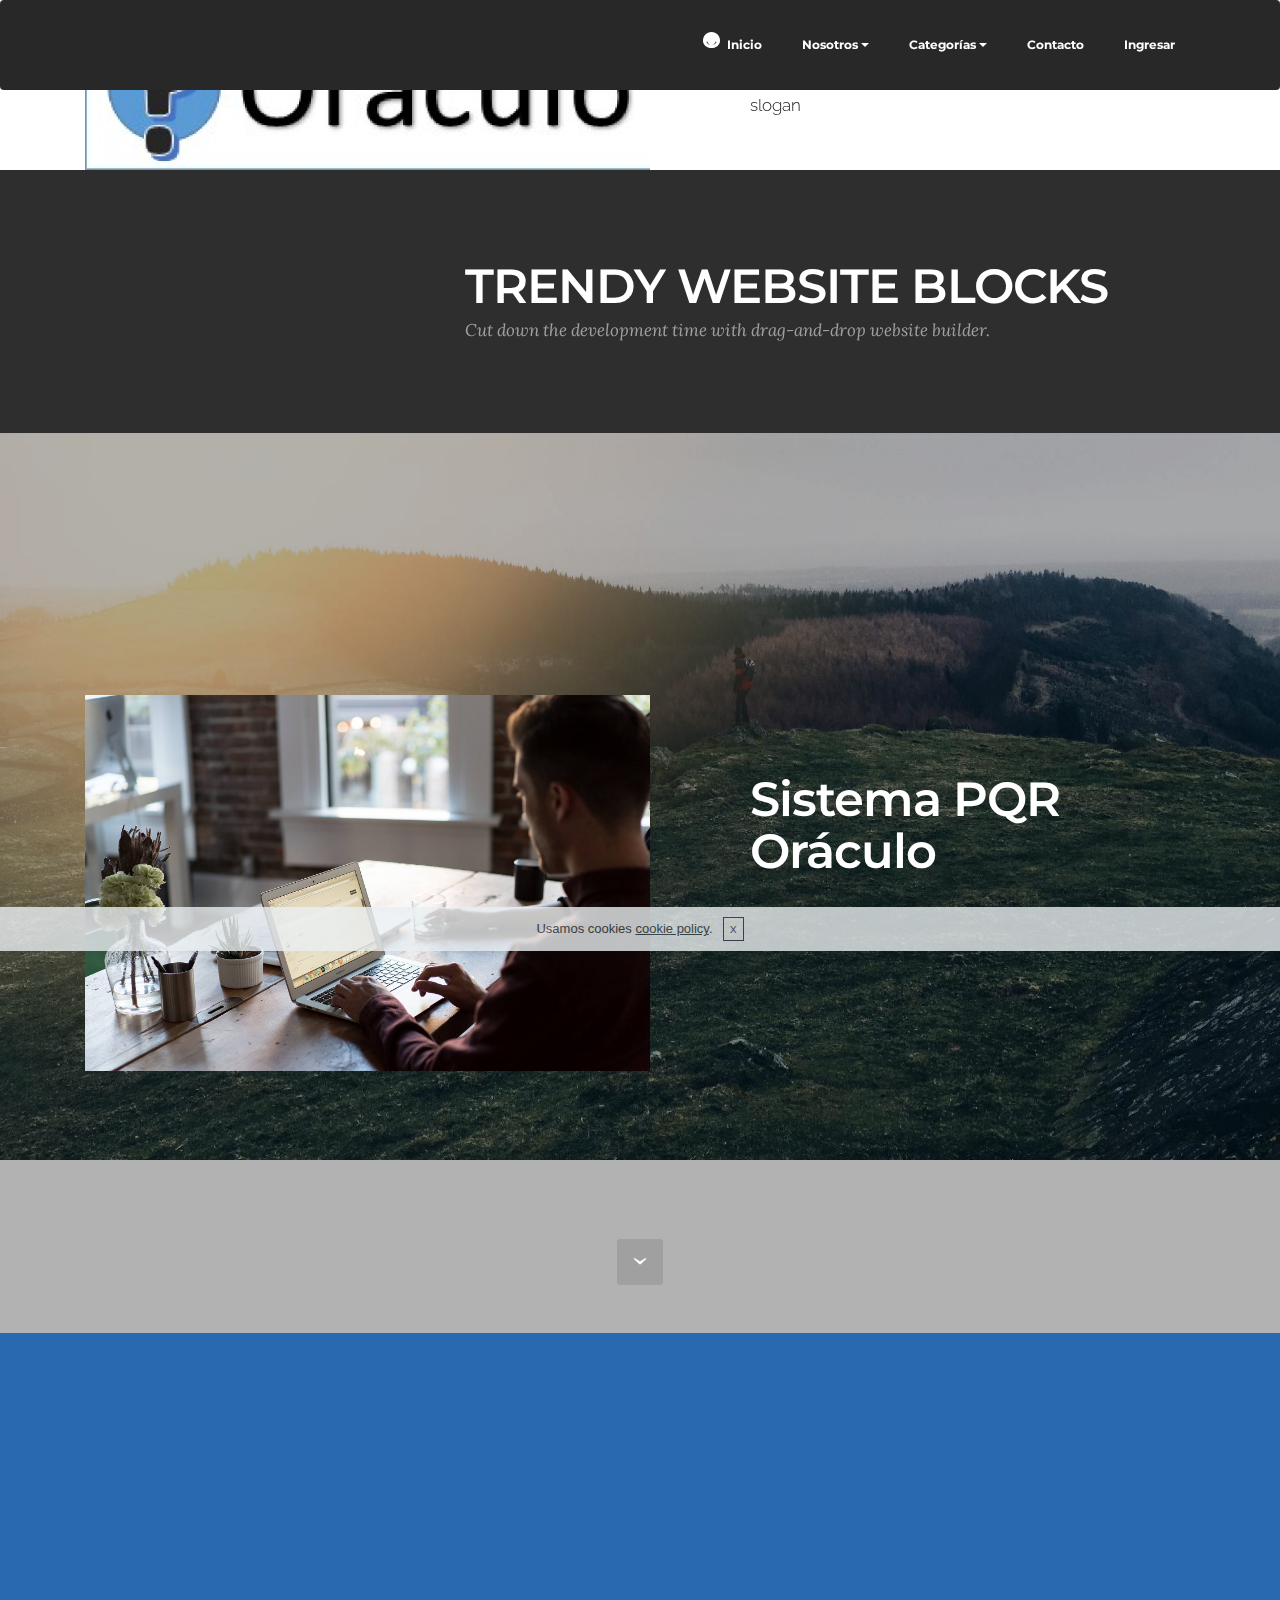
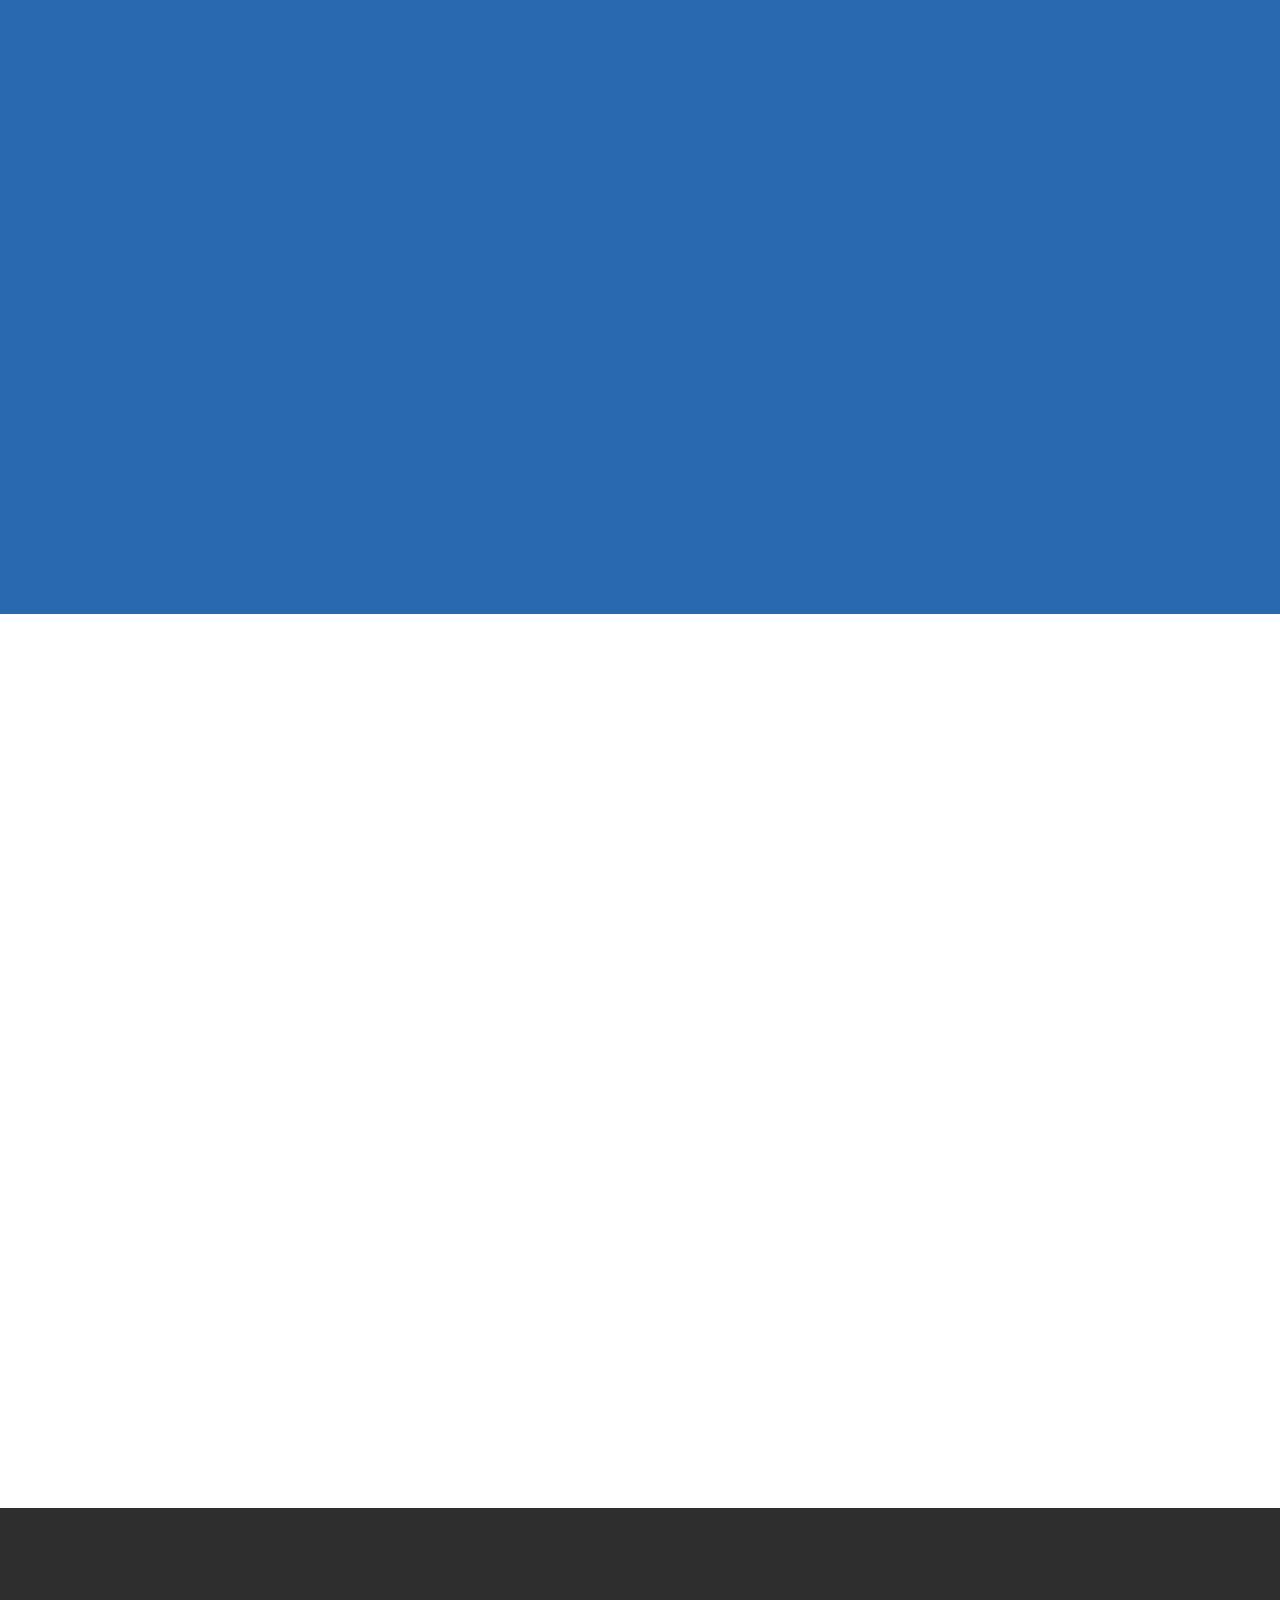
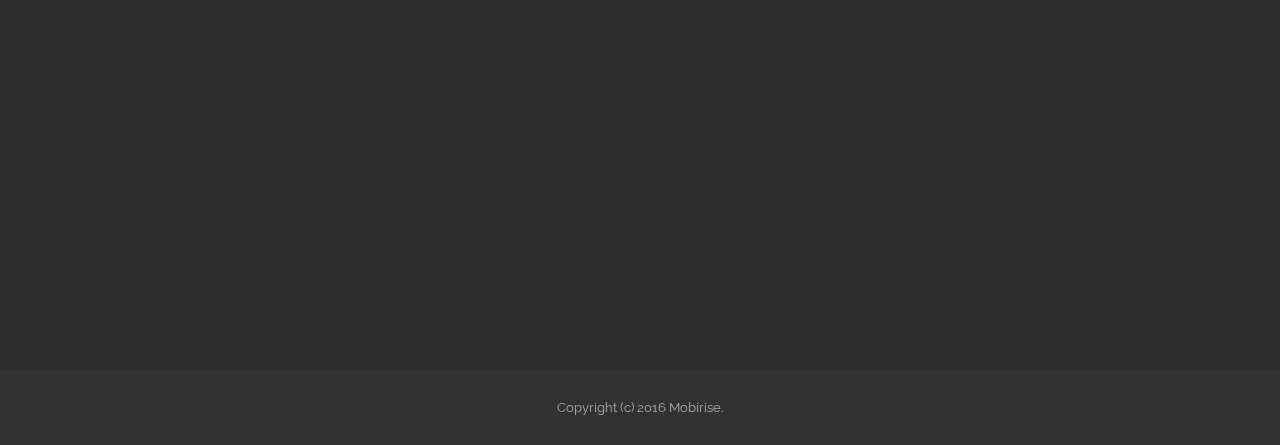
<file: Datos_Crudos/Mobirise/index.html>
<!DOCTYPE html>
<html>
<head>
  <!-- Site made with Mobirise Website Builder v3.5.3, https://mobirise.com -->
  <meta charset="UTF-8">
  <meta http-equiv="X-UA-Compatible" content="IE=edge">
  <meta name="generator" content="Mobirise v3.5.3, mobirise.com">
  <meta name="viewport" content="width=device-width, initial-scale=1">
  <link rel="shortcut icon" href="assets/images/logo.png" type="image/x-icon">
  <meta name="description" content="">
  
  <link rel="stylesheet" href="https://fonts.googleapis.com/css?family=Lora:400,700,400italic,700italic&amp;subset=latin">
  <link rel="stylesheet" href="https://fonts.googleapis.com/css?family=Montserrat:400,700">
  <link rel="stylesheet" href="https://fonts.googleapis.com/css?family=Raleway:400,100,200,300,500,600,700,800,900">
  <link rel="stylesheet" href="assets/et-line-font-plugin/style.css">
  <link rel="stylesheet" href="assets/bootstrap-material-design-font/css/material.css">
  <link rel="stylesheet" href="assets/tether/tether.min.css">
  <link rel="stylesheet" href="assets/bootstrap/css/bootstrap.min.css">
  <link rel="stylesheet" href="assets/socicon/css/socicon.min.css">
  <link rel="stylesheet" href="assets/animate.css/animate.min.css">
  <link rel="stylesheet" href="assets/dropdown/css/style.css">
  <link rel="stylesheet" href="assets/theme/css/style.css">
  <link rel="stylesheet" href="assets/mobirise/css/mbr-additional.css" type="text/css">
  
  
  
</head>
<body>
<section id="ext_menu-0">

    <nav class="navbar navbar-dropdown">
        <div class="container">

            <div class="mbr-table">
                
                <div class="mbr-table-cell">

                    <button class="navbar-toggler pull-xs-right hidden-md-up" type="button" data-toggle="collapse" data-target="#exCollapsingNavbar">
                        <div class="hamburger-icon"></div>
                    </button>

                    <ul class="nav-dropdown collapse pull-xs-right nav navbar-nav navbar-toggleable-sm" id="exCollapsingNavbar"><li class="nav-item"><a class="nav-link link" href="index.html"><span class="socicon socicon-ello mbr-iconfont mbr-iconfont-btn"></span>Inicio</a></li><li class="nav-item dropdown"><a class="nav-link link dropdown-toggle" href="https://mobirise.com/" data-toggle="dropdown-submenu" aria-expanded="false">Nosotros</a><div class="dropdown-menu"><a class="dropdown-item" href="#">Misión</a><a class="dropdown-item" href="#">Visión</a><a class="dropdown-item" href="#">Equipo</a></div></li><li class="nav-item dropdown"><a class="nav-link link dropdown-toggle" href="https://mobirise.com/" data-toggle="dropdown-submenu">Categorías</a><div class="dropdown-menu"><a class="dropdown-item" href="#">Categoría 1</a><a class="dropdown-item" href="#">Categoría 2</a><a class="dropdown-item" href="#">Categoría 3</a><a class="dropdown-item" href="#">Categoría n</a></div></li><li class="nav-item"><a class="nav-link link" href="contacto.php">Contacto</a></li><li class="nav-item"><a class="nav-link link" href="ingresar.php">Ingresar</a></li></ul>
                    <button hidden="" class="navbar-toggler navbar-close" type="button" data-toggle="collapse" data-target="#exCollapsingNavbar">
                        <div class="close-icon"></div>
                    </button>

                </div>
            </div>

        </div>
    </nav>

</section>

<section class="engine"><a rel="external" href="https://mobirise.com">easy responsive web building</a></section><section class="mbr-section mbr-after-navbar" id="msg-box5-0" style="background-color: rgb(255, 255, 255); padding-top: 0px; padding-bottom: 0px;">

    
    <div class="container">
        <div class="row">
            <div class="mbr-table-md-up">

              <div class="mbr-table-cell mbr-right-padding-md-up mbr-valign-top col-md-7">
                  <div class="mbr-figure"><a href="index.html"><img src="assets/images/logo-oraculo-1400x422-73.png" alt="Logo Oráculo"></a></div>
              </div>

              


              <div class="mbr-table-cell col-md-5 text-xs-center text-md-left">
                  <h3 class="mbr-section-title display-2">Oráculo&nbsp;</h3>
                  <div class="lead">

                    <p>slogan</p>

                  </div>

                  
              </div>


              

            </div>
        </div>
    </div>

</section>

<section class="mbr-info mbr-section mbr-section-md-padding" id="msg-box2-0" style="background-color: rgb(46, 46, 46); padding-top: 90px; padding-bottom: 90px;">

    
    <div class="container">
        <div class="row">

            <div class="mbr-table-md-up">
              <div class="mbr-table-cell col-md-4">
                  
              </div>
              <div class="mbr-table-cell mbr-right-padding-md-up col-md-8 text-xs-center text-md-left">
                  <h3 class="mbr-info-title mbr-section-title display-2">TRENDY WEBSITE BLOCKS</h3>
                  <h2 class="mbr-info-subtitle mbr-section-subtitle">Cut down the development time with drag-and-drop website builder.</h2>
              </div>
            </div>

            

        </div>
    </div>
</section>

<section class="mbr-section mbr-section-hero mbr-section-full mbr-parallax-background" id="header2-0" style="background-image: url(assets/images/landscape.jpg);">

    <div class="mbr-overlay" style="opacity: 0.3; background-color: rgb(0, 0, 0);">
    </div>

    <div class="mbr-table mbr-table-full">
        <div class="mbr-table-cell">

            <div class="container">
                <div class="mbr-section row">
                    <div class="mbr-table-md-up">
                        
                        <div class="mbr-table-cell mbr-right-padding-md-up mbr-valign-top col-md-7">
                            <div class="mbr-figure"><img src="assets/images/coworkers.jpg"></div>
                        </div>
                        <div class="mbr-table-cell col-md-5 text-xs-center text-md-left">

                            <h3 class="mbr-section-title display-2">Sistema PQR Oráculo</h3>

                            <div class="mbr-section-text lead">
                                <p>Full screen intro with parallax image background and color overlay and a picture on right.</p>
                            </div>

                            

                        </div>

                        
                        

                    </div>
                </div>
            </div>

        </div>
    </div>

    <div class="mbr-arrow mbr-arrow-floating hidden-sm-down" aria-hidden="true"><a href="#features6-0"><i class="mbr-arrow-icon"></i></a></div>

</section>

<section class="mbr-cards mbr-section mbr-section-nopadding" id="features6-0" style="background-color: rgb(41, 105, 176);">

    

    <div class="mbr-cards-row row">
        <div class="mbr-cards-col col-xs-12 col-lg-4" style="padding-top: 80px; padding-bottom: 80px;">
            <div class="container">
              <div class="card cart-block">
                  <div class="card-img"><a href="https://mobirise.com" class="etl-icon icon-tools-2 mbr-iconfont mbr-iconfont-features3"></a></div>
                  <div class="card-block">
                    <h4 class="card-title">Bootstrap 4</h4>
                    
                    
                    <div class="card-btn"><a href="https://mobirise.com" class="btn btn-primary">MORE</a></div>
                    </div>
                </div>
            </div>
        </div>
        <div class="mbr-cards-col col-xs-12 col-lg-4" style="padding-top: 80px; padding-bottom: 80px;">
            <div class="container">
                <div class="card cart-block">
                    <div class="card-img"><a href="https://mobirise.com" class="etl-icon icon-map-pin mbr-iconfont mbr-iconfont-features3"></a></div>
                    <div class="card-block">
                        <h4 class="card-title">Responsive</h4>
                        
                        
                        <div class="card-btn"><a href="https://mobirise.com" class="btn btn-primary">MORE</a></div>
                    </div>
                </div>
            </div>
        </div>
        <div class="mbr-cards-col col-xs-12 col-lg-4" style="padding-top: 80px; padding-bottom: 80px;">
            <div class="container">
                <div class="card cart-block">
                    <div class="card-img"><a href="https://mobirise.com" class="etl-icon icon-pencil mbr-iconfont mbr-iconfont-features3"></a></div>
                    <div class="card-block">
                        <h4 class="card-title">Web Fonts</h4>
                        
                        
                        <div class="card-btn"><a href="https://mobirise.com" class="btn btn-primary">MORE</a></div>
                    </div>
                </div>
            </div>
        </div>
        
        
        
    </div>
</section>

<section class="mbr-cards mbr-section mbr-section-nopadding" id="features6-1" style="background-color: rgb(41, 105, 176);">

    

    <div class="mbr-cards-row row">
        <div class="mbr-cards-col col-xs-12 col-lg-4" style="padding-top: 80px; padding-bottom: 80px;">
            <div class="container">
              <div class="card cart-block">
                  <div class="card-img"><a href="https://mobirise.com" class="etl-icon icon-desktop mbr-iconfont mbr-iconfont-features3"></a></div>
                  <div class="card-block">
                    <h4 class="card-title">Bootstrap 4</h4>
                    
                    
                    <div class="card-btn"><a href="https://mobirise.com" class="btn btn-primary">MORE</a></div>
                    </div>
                </div>
            </div>
        </div>
        <div class="mbr-cards-col col-xs-12 col-lg-4" style="padding-top: 80px; padding-bottom: 80px;">
            <div class="container">
                <div class="card cart-block">
                    <div class="card-img"><a href="https://mobirise.com" class="etl-icon icon-mobile mbr-iconfont mbr-iconfont-features3"></a></div>
                    <div class="card-block">
                        <h4 class="card-title">Responsive</h4>
                        
                        
                        <div class="card-btn"><a href="https://mobirise.com" class="btn btn-primary">MORE</a></div>
                    </div>
                </div>
            </div>
        </div>
        <div class="mbr-cards-col col-xs-12 col-lg-4" style="padding-top: 80px; padding-bottom: 80px;">
            <div class="container">
                <div class="card cart-block">
                    <div class="card-img"><a href="https://mobirise.com" class="etl-icon icon-pencil mbr-iconfont mbr-iconfont-features3"></a></div>
                    <div class="card-block">
                        <h4 class="card-title">Web Fonts</h4>
                        
                        
                        <div class="card-btn"><a href="https://mobirise.com" class="btn btn-primary">MORE</a></div>
                    </div>
                </div>
            </div>
        </div>
        
        
        
    </div>
</section>

<section class="mbr-section" id="testimonials1-0" style="background-color: rgb(255, 255, 255); padding-top: 120px; padding-bottom: 120px;">

    

        <div class="mbr-section mbr-section__container mbr-section__container--middle">
            <div class="container">
                <div class="row">
                    <div class="col-xs-12 text-xs-center">
                        <h3 class="mbr-section-title display-2">WHAT OUR FANTASTIC USERS SAY</h3>
                        <small class="mbr-section-subtitle">Shape your future web project with sharp design and refine coded functions.</small>
                    </div>
                </div>
            </div>
        </div>


    <div class="mbr-testimonials mbr-section mbr-section-nopadding">
        <div class="container">
            <div class="row">

                <div class="col-xs-12 col-lg-4">

                    <div class="mbr-testimonial card">
                        <div class="card-block"><p>“its really very amazing app that makes me finish html page in 3 minutes ( that's usually takes more than 1 hours at least from me if i did it from scratch). i hope to have very big library and plugins for this APP thanks again for your nice application”</p></div>
                        <div class="mbr-author card-footer">
                            
                            <div class="mbr-author-name">Abanoub S.</div>
                            <small class="mbr-author-desc">User</small>
                        </div>
                    </div>
                </div><div class="col-xs-12 col-lg-4">

                    <div class="mbr-testimonial card">
                        <div class="card-block"><p>“First of all hands off to you guys for your effort and nice, super tool. Good work mobirise team. We are expecting the new version soon with advance functionality with full bootstrap design. Great effort and super UI experience with easy drag &amp; drop with no time design bootstrap builder in present web design world.”</p></div>
                        <div class="mbr-author card-footer">
                            
                            <div class="mbr-author-name">Suffian A.</div>
                            <small class="mbr-author-desc">User</small>
                        </div>
                    </div>
                </div><div class="col-xs-12 col-lg-4">

                    <div class="mbr-testimonial card">
                        <div class="card-block"><p>“At first view, looks like a nice innovative tool, i like the great focus and time that was given to the responsive design, i also like the simple and clear drag and drop features. Give me more control over the object's properties and ill be using this tool for more serious projects. Regards.”</p></div>
                        <div class="mbr-author card-footer">
                            
                            <div class="mbr-author-name">Jhollman C.</div>
                            <small class="mbr-author-desc">User</small>
                        </div>
                    </div>
                </div>

            </div>

        </div>

    </div>

</section>

<section class="mbr-footer footer4 mbr-section mbr-section-md-padding" id="contacts4-0" style="background-color: rgb(46, 46, 46); padding-top: 90px; padding-bottom: 90px;">
    
    <div class="container">
        <div class="mbr-contacts row">
            <div class="col-sm-8">
                <div class="row">
                    <div class="col-sm-6">
                        <p><strong>Address</strong><br>
1234 Street Name<br>
City, AA 99999<br><br><br>
<strong>Contacts</strong><br>
Email: support@mobirise.com<br>
Phone: +1 (0) 000 0000 001<br>
Fax: +1 (0) 000 0000 002</p>
                    </div>
                    <div class="col-sm-6"><p class="mbr-contacts__text"><strong>Links</strong></p><ul class="mbr-contacts__list"><li><a class="text-white" href="https://mobirise.com/">Website builder</a></li><li><a class="text-white" href="https://mobirise.com/mobirise-free-win.zip">Download for Windows</a></li><li><a class="text-white" href="https://mobirise.com/mobirise-free-mac.zip">Download for Mac</a></li></ul></div>
                </div>
            </div>
            <div class="col-sm-4" data-form-type="formoid">
                <div data-form-alert="true">
                    <div hidden="" data-form-alert-success="true">Thanks for filling out form!</div>
                </div>
                <form action="https://mobirise.com/" method="post" data-form-title="MESSAGE">
                    <input type="hidden" value="ZbL8aEBP4U+jbgo5ZTxOnn2LTxEHFBASflcdE60ziZiee9geIPJQu97DzAKtRLqTBhcZgpzQnvTneST8RYYBASJusFNMtwuK6QRzUSubQhotGT7aVpqG1Nj54glkEmQa" data-form-email="true">
                    
                    <div class="form-group">
                        <label class="form-control-label" for="contacts4-0-email">Email<span class="form-asterisk">*</span></label>
                        <input type="email" class="form-control input-sm input-inverse" name="email" required="" data-form-field="Email" id="contacts4-0-email">
                    </div>
                    
                    <div class="form-group">
                        <label class="form-control-label" for="contacts4-0-message">Message</label>
                        <textarea class="form-control input-sm input-inverse" name="message" data-form-field="Message" rows="4" id="contacts4-0-message"></textarea>
                    </div>
                    <div class="mbr-buttons mbr-buttons--right btn-inverse"><button type="submit" class="btn btn-sm btn-black">Contact us</button></div>
                </form>
            </div>
        </div>
    </div>
</section>

<footer class="mbr-small-footer mbr-section mbr-section-nopadding" id="footer1-0" style="background-color: rgb(50, 50, 50); padding-top: 1.75rem; padding-bottom: 1.75rem;">
    
    <div class="container">
        <p class="text-xs-center">Copyright (c) 2016 Mobirise.</p>
    </div>
</footer>


  <script src="assets/web/assets/jquery/jquery.min.js"></script>
  <script src="assets/tether/tether.min.js"></script>
  <script src="assets/bootstrap/js/bootstrap.min.js"></script>
  <script src="assets/smooth-scroll/SmoothScroll.js"></script>
  <script src="assets/viewportChecker/jquery.viewportchecker.js"></script>
  <script src="assets/cookies-alert-plugin/cookies-alert-core.js"></script>
  <script src="assets/cookies-alert-plugin/cookies-alert-script.js"></script>
  <script src="assets/dropdown/js/script.min.js"></script>
  <script src="assets/touchSwipe/jquery.touchSwipe.min.js"></script>
  <script src="assets/jarallax/jarallax.js"></script>
  <script src="assets/theme/js/script.js"></script>
  <script src="assets/formoid/formoid.min.js"></script>
  
  
  <input name="animation" type="hidden">
  <input name="cookieData" type="hidden" data-cookie-text="Usamos cookies <a href='privacy.html'>cookie policy</a>.">
  </body>
</html>
</file>
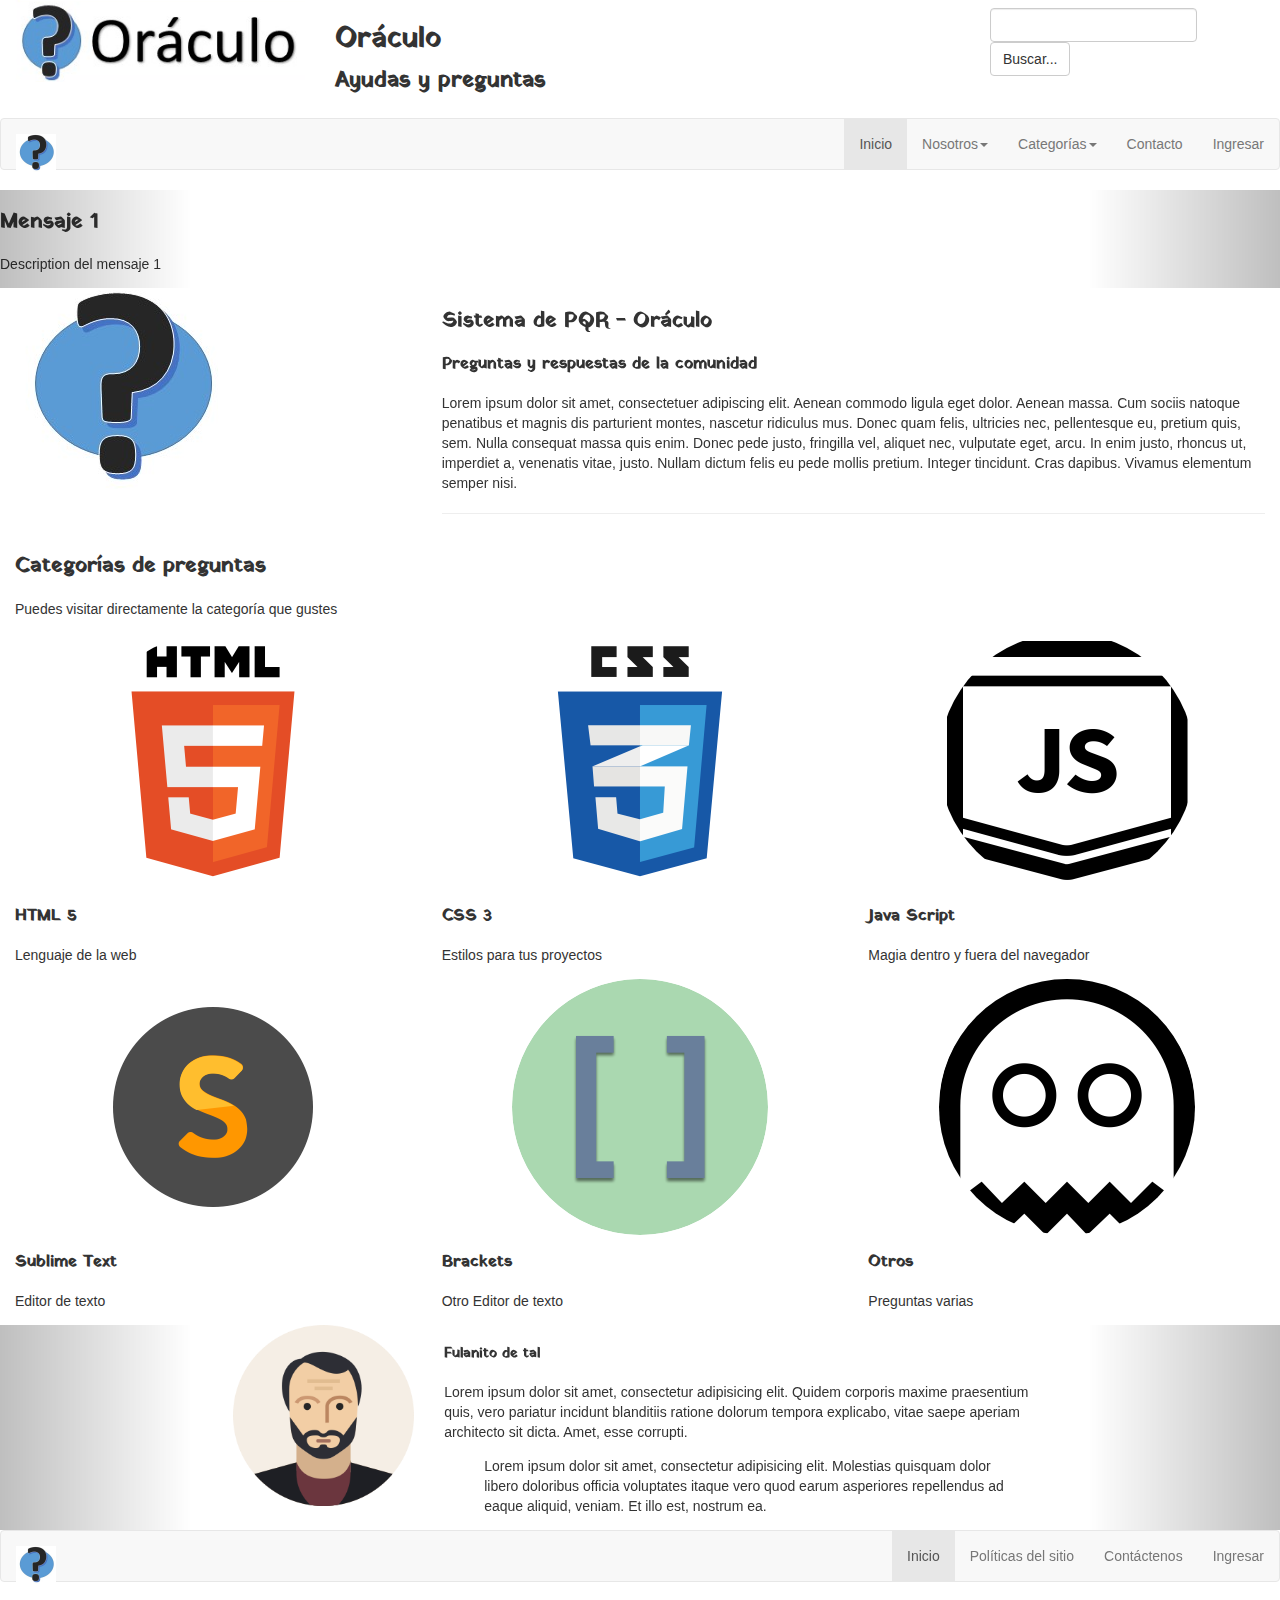
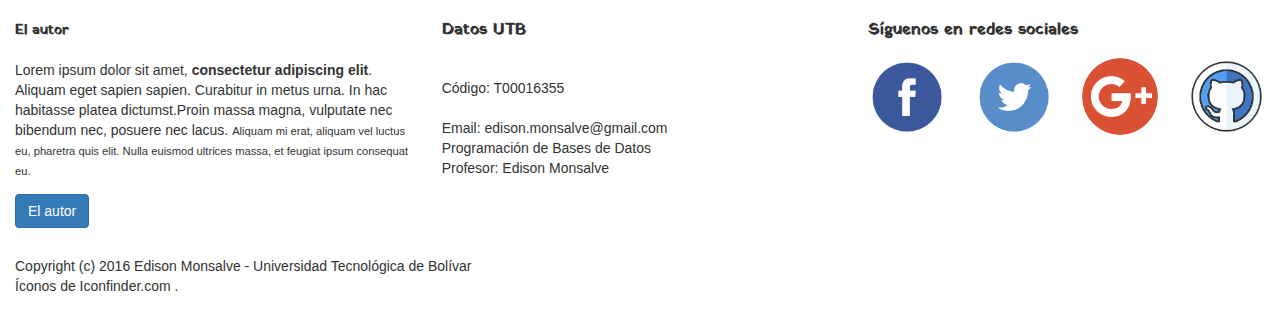
<file: Mockups/A_Mano_Bootstrap/index.html>
<!DOCTYPE html>
<html lang="es">
	<head>
		
		<title>Oráculo Bootstrap a medida</title>

		<meta charset="utf-8">
		<meta http-equiv="X-UA-Compatible" content="IE=edge">
		<meta name="viewport" content="width=device-width, initial-scale=1">

		<!-- Google Fonts -->
		<link href="https://fonts.googleapis.com/css?family=Open+Sans|Yatra+One" rel="stylesheet">

		<!-- Bootstrap CSS -->
		<link rel="stylesheet" href="css/bootstrap.css">
		
		<!-- Css del usuario -->
		<link rel="stylesheet" href="css/style.css">

		<!-- HTML5 Shim and Respond.js IE8 support of HTML5 elements and media queries -->
		<!-- WARNING: Respond.js doesn't work if you view the page via file:// -->
		<!--[if lt IE 9]>
			<script src="https://oss.maxcdn.com/libs/html5shiv/3.7.2/html5shiv.min.js"></script>
			<script src="https://oss.maxcdn.com/libs/respond.js/1.4.2/respond.min.js"></script>
		<![endif]-->

	</head>
	<body>
		
		<!-- Encabezado -->
		<header class="row">

			<div class="container-fluid">
				
				<div class="col-md-3">
					
					<img src="img/Logo_Oraculo.png" class="img-responsive" alt="Logo de Oráculo">

				</div>
				<div class="col-md-6">
					
					<h1>Oráculo <br>
						<small>Ayudas y preguntas</small>
					</h1>

				</div>
				<div class="col-md-3">
					
					<form class="navbar-form navbar-right" role="search">
						
						<div class="form-group">

							<input type="search" class="form-control">
						
						</div>

						<button type="submit" class="btn btn-default">
							Buscar...
						</button>
					</form>					

				</div>

			</div>
			

		</header>
		
		<!-- Navegación principal -->
		<div class="row">
			
			<div class="col-md-12">

				<nav class="navbar navbar-default" role="navigation">
					
					<div class="navbar-header">
						 
						<button type="button" class="navbar-toggle" data-toggle="collapse" data-target="#bs-example-navbar-collapse-1">
							 <span class="sr-only">Toggle navigation</span><span class="icon-bar"></span><span class="icon-bar"></span><span class="icon-bar"></span>
						</button> 

						<a class="navbar-brand" href="index.php">
							<img src="img/Logo_Brand.png" alt="Logo Oráculo">
						</a>
					
					</div>

					
					
					<div class="collapse navbar-collapse" id="bs-example-navbar-collapse-1">
						
						<ul class="nav navbar-nav navbar-right">

							<li class="active">
								<a href="index.php">Inicio</a>
							</li>

							<li class="dropdown">
								 <a href="#" class="dropdown-toggle" data-toggle="dropdown">Nosotros<strong class="caret"></strong></a>
								<ul class="dropdown-menu">
									<li>
										<a href="Mision.php">Misión</a>
									</li>
									<li>
										<a href="Vision.php">Visión</a>
									</li>
									<li>
										<a href="Equipo.php">Equipo</a>
									</li>
								</ul>
							</li>

							<li class="dropdown">
								 <a href="Categorias.php" class="dropdown-toggle" data-toggle="dropdown">Categorías<strong class="caret"></strong></a>
								<ul class="dropdown-menu">

									<li>
										<a href="Cat_Html.php">HTML5</a>
									</li>
									<li>
										<a href="Cat_Css.php">CSS3</a>
									</li>
									<li>
										<a href="Cat_Js.php">JavaScript</a>
									</li>
									<li>
										<a href="Cat_Sublime.php">Sublime Text</a>
									</li>
									<li>
										<a href="Cat_Brackets.php">Brackets</a>
									</li>
									<li>
										<a href="Cat_Otros.php">Otros</a>
									</li>										

								</ul>
							</li>								

							<li>
								<a href="Contacto.php">Contacto</a>
							</li>			

							<li>
								<a href="Ingresar.php">Ingresar</a>
							</li>														

						</ul>
					
					</div>

					
				</nav>
			
			</div>

		
		</div>

		<!-- Tres mensajes -->		
		<section class="row">

			<div class="container-fluid">
				
				<div class="carousel slide" id="carousel-257587">
					
					<div class="carousel-inner">
						
						<div class="item active">
							
				            <div class="text-center">
				                <h2>Mensaje 1</h2>
				                <p>Description del mensaje 1</p>
				            </div>

						</div>

						
						<div class="item">

				            <div class="text-center">
				                <h2>Mensaje 2</h2>
				                <p>Description del mensaje 1</p>
				            </div>

						</div>

						
						<div class="item">

				            <div class="text-center">
				                <h2>Mensaje 3</h2>
				                <p>Description del mensaje 1</p>
				            </div>
						
						</div>

					
					</div>
					 
					 <a class="left carousel-control" href="#carousel-257587" data-slide="prev">
					 	<span class="glyphicon glyphicon-chevron-left"></span>
					 </a> 
					 <a class="right carousel-control" href="#carousel-257587" data-slide="next">
					 	<span class="glyphicon glyphicon-chevron-right"></span>
					 </a>
				
				</div>				

			</div>
			
		</section>

		<!-- Sección Principal -->
		<main class="row">

			<div class="container-fluid">
				
				<div class="col-md-4 text-center">
					
					<img src="img/Logo_Simbolo.png" class="img-circle" alt="Logo de Oráculo">
				
				</div>
				
				<div class="col-md-8">

		            <h2>Sistema de PQR - Oráculo</h2>
		            <h3>Preguntas y respuestas de la comunidad</h3>
		            <p>Lorem ipsum dolor sit amet, consectetuer adipiscing elit. Aenean commodo
		              ligula eget dolor. Aenean massa. Cum sociis natoque penatibus et magnis
		              dis parturient montes, nascetur ridiculus mus. Donec quam felis, ultricies
		              nec, pellentesque eu, pretium quis, sem. Nulla consequat massa quis enim.
		              Donec pede justo, fringilla vel, aliquet nec, vulputate eget, arcu. In
		              enim justo, rhoncus ut, imperdiet a, venenatis vitae, justo. Nullam dictum
		              felis eu pede mollis pretium. Integer tincidunt. Cras dapibus. Vivamus
		              elementum semper nisi.</p>

		              <hr />
				
				</div>				

			</div>

		</main>
		
		<!-- Categorías -->
		<section class="row">

			<div class="container-fluid">
				
				<div class="col-md-12">
					
		            <h2 class="text-center">Categorías de preguntas</h2>
		            <p class="text-center">Puedes visitar directamente la categoría que gustes</p>	
		            				
		            <div class="row">
		            	
		            	<div class="col-md-4">

		            		<img src="imagenes/html.png" class="center-block img-circle img-responsive">
		            		<h3 class="text-center">HTML 5</h3>
		            		<p class="text-center">Lenguaje de la web</p>

		            	</div>
		            	
		            	<div class="col-md-4">

		            		<img src="imagenes/css.png" class="center-block img-circle img-responsive">
		            		<h3 class="text-center">CSS 3
		            			<br>
		            		</h3>
		            		<p class="text-center">Estilos para tus proyectos</p>

		            	</div>
		            	
		            	<div class="col-md-4">

		            		<img src="imagenes/js.png" class="center-block img-circle img-responsive">
		            		<h3 class="text-center">Java Script</h3>
		            		<p class="text-center">Magia dentro y fuera del navegador</p>

		            	</div>
		            </div>
		            <div class="row">
		            	
		            	<div class="col-md-4">

		            		<img src="imagenes/sublime.png" class="center-block img-circle img-responsive">
		            		<h3 class="text-center">Sublime Text</h3>
		            		<p class="text-center">Editor de texto</p>

		            	</div>
		            	
		            	<div class="col-md-4">

		            		<img src="imagenes/brackets.png" class="center-block img-circle img-responsive">
		            		<h3 class="text-center">Brackets</h3>
		            		<p class="text-center">Otro Editor de texto</p>

		            	</div>
		            	
		            	<div class="col-md-4">

		            		<img src="imagenes/otros.png" class="center-block img-circle img-responsive">
		            		<h3 class="text-center">Otros</h3>
		            		<p class="text-center">Preguntas varias</p>

		            	</div>
		            </div>
				
				</div>				

			</div>

		</section>

		<!-- Comentarios de los usuarios -->
		<section class="row">

			<div class="container-fluid">
				
					<div class="carousel slide" id="carousel-464415">
						
						<div class="carousel-inner">
							
							<div class="item active">

					           <div class="row">
					               <div class="col-md-8 col-md-offset-2">
					                <div class="col-md-3">
					                 <img src="imagenes/usuario1.png" alt="Usuario 1" class="img-responsive" />
					                </div>
					                <div class="col-md-9">
					                    <h4>Fulanito de tal </h4>  
					                    <p>Lorem ipsum dolor sit amet, consectetur adipisicing elit. Quidem corporis maxime praesentium quis, vero pariatur incidunt blanditiis ratione dolorum tempora explicabo, vitae saepe aperiam architecto sit dicta. Amet, esse corrupti.</p>  
					                    <blockquote class="blockquote-reverse">
					                        Lorem ipsum dolor sit amet, consectetur adipisicing elit. Molestias quisquam dolor libero doloribus officia voluptates itaque vero quod earum asperiores repellendus ad eaque aliquid, veniam. Et illo est, nostrum ea.
					                    </blockquote>   
					                </div>
					               </div>
					           </div>
							
							</div>

							
							<div class="item">

					           <div class="row">
					               <div class="col-md-8 col-md-offset-2">
					                <div class="col-md-3">
					                 <img src="imagenes/usuario2.png" alt="Usuario 1" class="img-responsive" />
					                </div>
					                <div class="col-md-9">
					                    <h4>Menganito de tal </h4>  
					                    <p>Lorem ipsum dolor sit amet, consectetur adipisicing elit. Quidem corporis maxime praesentium quis, vero pariatur incidunt blanditiis ratione dolorum tempora explicabo, vitae saepe aperiam architecto sit dicta. Amet, esse corrupti.</p>  
					                    <blockquote class="blockquote-reverse">
					                        Lorem ipsum dolor sit amet, consectetur adipisicing elit. Molestias quisquam dolor libero doloribus officia voluptates itaque vero quod earum asperiores repellendus ad eaque aliquid, veniam. Et illo est, nostrum ea.
					                    </blockquote>   
					                </div>
					               </div>
					           </div>
							
							</div>

							
							<div class="item">

					           <div class="row">
					               <div class="col-md-8 col-md-offset-2">
					                <div class="col-md-3">
					                 <img src="imagenes/usuario3.png" alt="Usuario 1" class="img-responsive" />
					                </div>
					                <div class="col-md-9">
					                    <h4>Perencejito de tal pascual </h4>  
					                    <p>Lorem ipsum dolor sit amet, consectetur adipisicing elit. Quidem corporis maxime praesentium quis, vero pariatur incidunt blanditiis ratione dolorum tempora explicabo, vitae saepe aperiam architecto sit dicta. Amet, esse corrupti.</p>  
					                    <blockquote class="blockquote-reverse">
					                        Lorem ipsum dolor sit amet, consectetur adipisicing elit. Molestias quisquam dolor libero doloribus officia voluptates itaque vero quod earum asperiores repellendus ad eaque aliquid, veniam. Et illo est, nostrum ea.
					                    </blockquote>   
					                </div>
					               </div>
					           </div>
							
							</div>
						
						</div>
						 <a class="left carousel-control" href="#carousel-464415" data-slide="prev"><span class="glyphicon glyphicon-chevron-left"></span></a> <a class="right carousel-control" href="#carousel-464415" data-slide="next"><span class="glyphicon glyphicon-chevron-right"></span></a>
					
					</div>				

			</div>

		</section>

		<!-- Navegación inferior -->
		<section class="row">

			<div class="container-fluid">
				
				<nav class="navbar navbar-default" role="navigation">
					
					<div class="navbar-header">
						 
						<button type="button" class="navbar-toggle" data-toggle="collapse" data-target="#bs-example-navbar-collapse-2">
							 <span class="sr-only">Toggle navigation</span><span class="icon-bar"></span><span class="icon-bar"></span><span class="icon-bar"></span>
						</button> 

						<a class="navbar-brand" href="index.php">
							<img src="img/Logo_Brand.png" alt="Logo Oráculo">
						</a>
					
					</div>

					
					
					<div class="collapse navbar-collapse" id="bs-example-navbar-collapse-2">
						
						<ul class="nav navbar-nav navbar-right">

				            <li class="active">
				              <a href="index.php">Inicio <i class="fa fa-fw fa-level-up text-info"></i></a>
				            </li>
				            <li>
				              <a href="Politicas.php">Políticas del sitio <i class="fa fa-envelope fa-fw text-info"></i></a>
				            </li>            
				            <li>
				              <a href="Contacto.php">Contáctenos<i class="fa fa-envelope fa-fw text-info"></i></a>
				            </li>
				            <li>
				              <a href="Ingresar.php">Ingresar<i class="fa fa-check fa-fw text-info"></i></a>
				            </li>													

						</ul>
					
					</div>

					
				</nav>				

			</div>

		</section>

		<footer class="row">

			<div class="container-fluid">
				
				<div class="col-md-4">
					<h4>
						El autor
					</h4>
					<p>
						Lorem ipsum dolor sit amet, <strong>consectetur adipiscing elit</strong>. Aliquam eget sapien sapien. Curabitur in metus urna. In hac habitasse platea dictumst.Proin massa magna, vulputate nec bibendum nec, posuere nec lacus. <small>Aliquam mi erat, aliquam vel luctus eu, pharetra quis elit. Nulla euismod ultrices massa, et feugiat ipsum consequat eu.</small>
					</p>
					<p><a href="#" class="btn btn-primary">El autor</a></p>
				
				</div>

				
				<div class="col-md-4">

					<h3>Datos UTB</h3>
					<p><br>Código: T00016355<br>
					<br>Email: edison.monsalve@gmail.com<br>
					Programación de Bases de Datos<br>
					Profesor: Edison Monsalve</p>					
				
				</div>

				
				<div class="col-md-4">

					<h3>
						Síguenos en redes sociales
					</h3>

					<div class="row">

						<div class="col-md-3">

							<img alt="Imagen de redes sociales" class="img-circle img-responsive" src="img/facebook.png">

						</div>
						<div class="col-md-3">

							<img alt="Imagen de redes sociales" class="img-circle img-responsive" src="img/twitter.png">
							
						</div>
						<div class="col-md-3">

							<img alt="Imagen de redes sociales" class="img-circle img-responsive" src="img/googleplus.png">

						</div>
						<div class="col-md-3">

							<img alt="Imagen de redes sociales" class="img-circle img-responsive" src="img/github.png">
							
						</div>
					</div>
				
				</div>				

			</div>		

		</footer>
		
		<!-- Copyright -->
		<section class="row">

			<div class="container-fluid">
				
				<div class="col-md-12 text-center bg-primary">

					<p class="text-xs-center">Copyright (c) 2016 Edison Monsalve - Universidad Tecnológica de Bolívar<br>Íconos de Iconfinder.com .</p>
				
				</div>				

			</div>

		</section>




		<!--  =====================================================  -->
		<!-- Scripts para la página  -->

		<!-- jQuery -->
		<script src="js/jquery.min.js"></script>

		<!-- Bootstrap JavaScript -->
		<script src="js/bootstrap.min.js"></script>

		<!-- JavaScript del usuario -->
		<script src="js/bootstrap.min.js"></script>


	</body>
</html>
</file>
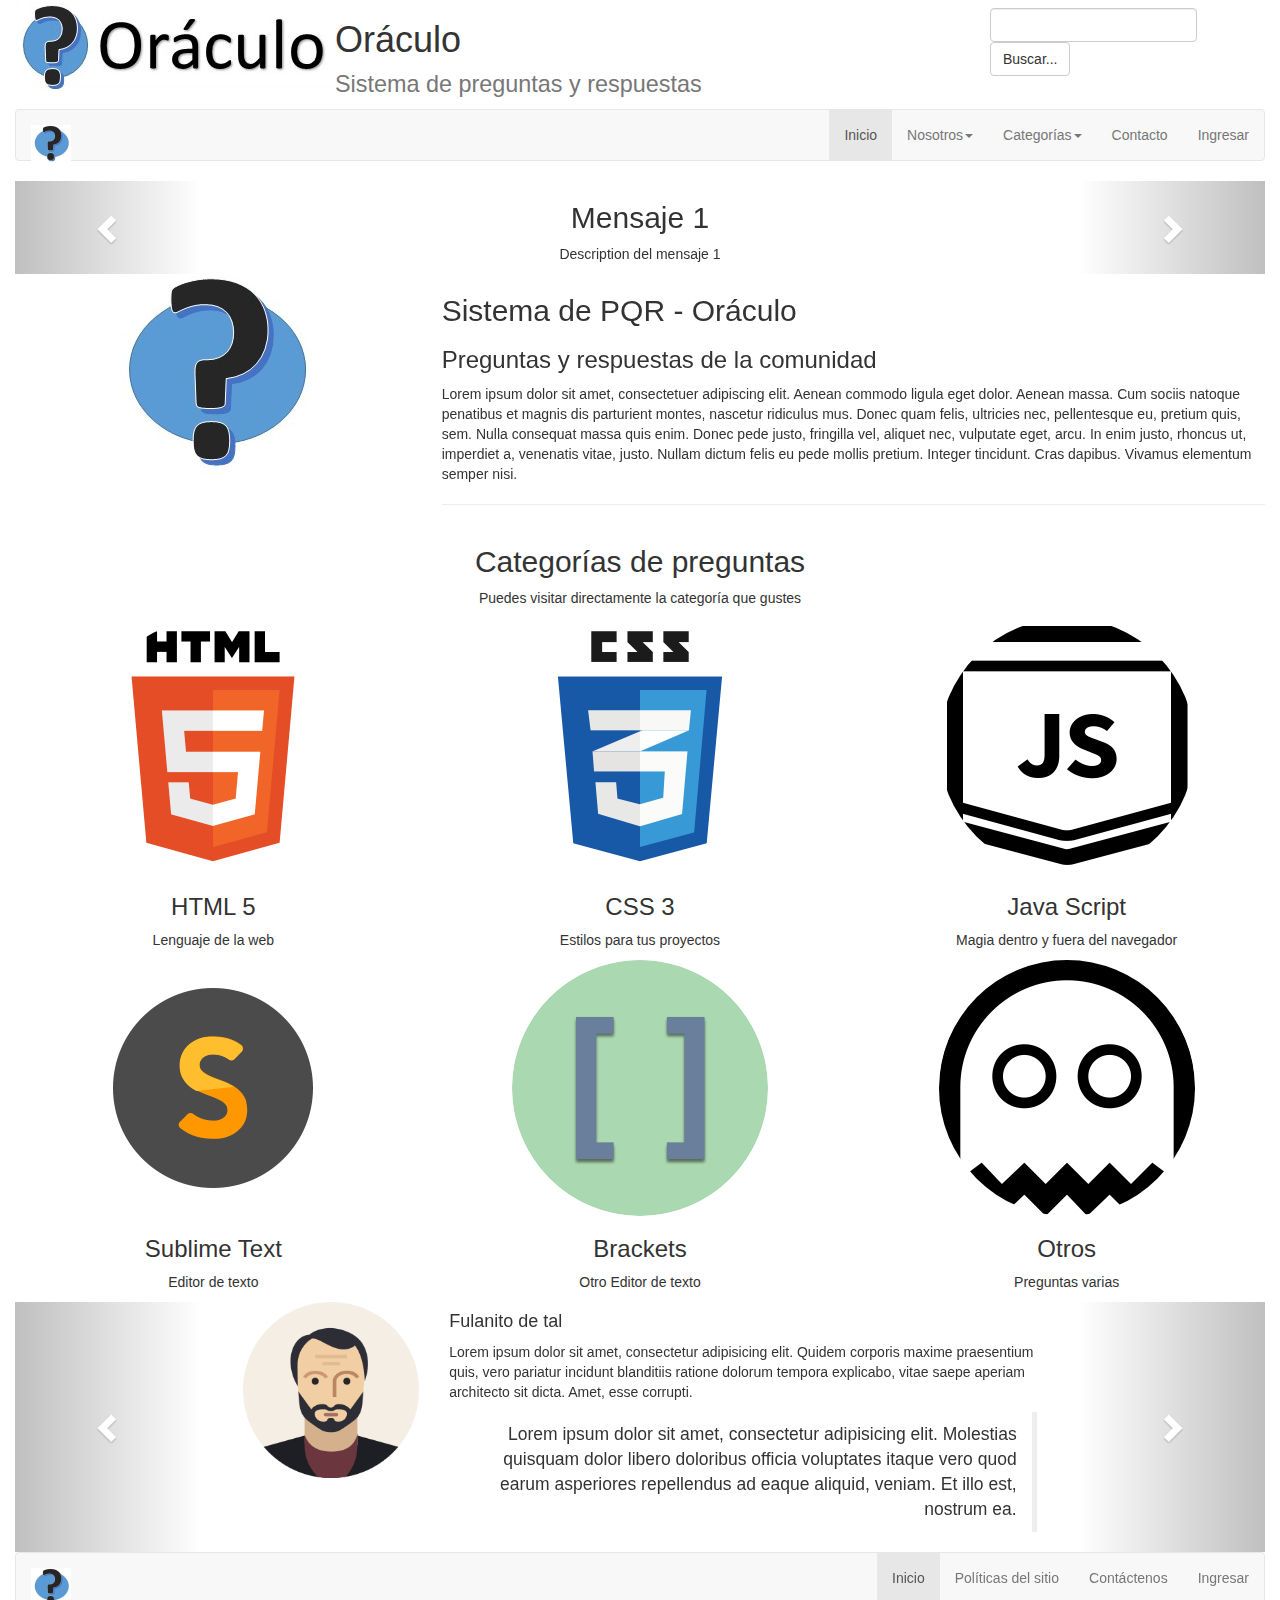
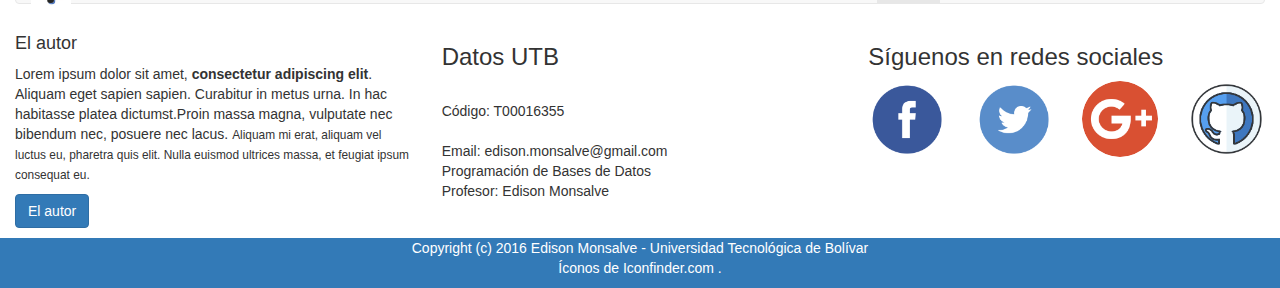
<file: Mockups/LayoutIT/index.html>
<!DOCTYPE html>
<html lang="es">
  	<head>
    
	    <title>Bootstrap 3, from LayoutIt!</title>

	    <meta charset="utf-8">
	    <meta http-equiv="X-UA-Compatible" content="IE=edge">
	    <meta name="viewport" content="width=device-width, initial-scale=1">
	    <meta name="description" content="Base de LayoutIT, modificaciones morpheusco">
	    <meta name="author" content="LayoutIt y morpheusco">

	    <link href="css/bootstrap.min.css" rel="stylesheet">
	    <link href="css/style.css" rel="stylesheet">

  	</head>

  	<body>

	    
	    <div class="container-fluid">
			
			<div class="row">
				
				<div class="col-md-3">

					<img alt="Logo de Oráculo" src="img/Logo_Oraculo.png">
				
				</div>

				
				<div class="col-md-6">

					<h1>
						Oráculo <br> 
						<small>Sistema de preguntas y respuestas</small>
					</h1>
				
				</div>

				
				<div class="col-md-3">
					 
					<form class="navbar-form navbar-right" role="search">
						
						<div class="form-group">

							<input type="search" class="form-control">
						
						</div>

						<button type="submit" class="btn btn-default">
							Buscar...
						</button>
					</form>
				
				</div>

			
			</div>

			
			<div class="row">
				
				<div class="col-md-12">

					<nav class="navbar navbar-default" role="navigation">
						
						<div class="navbar-header">
							 
							<button type="button" class="navbar-toggle" data-toggle="collapse" data-target="#bs-example-navbar-collapse-1">
								 <span class="sr-only">Toggle navigation</span><span class="icon-bar"></span><span class="icon-bar"></span><span class="icon-bar"></span>
							</button> 

							<a class="navbar-brand" href="index.php">
								<img src="img/Logo_Brand.png" alt="Logo Oráculo">
							</a>
						
						</div>

						
						
						<div class="collapse navbar-collapse" id="bs-example-navbar-collapse-1">
							
							<ul class="nav navbar-nav navbar-right">

								<li class="active">
									<a href="index.php">Inicio</a>
								</li>

								<li class="dropdown">
									 <a href="#" class="dropdown-toggle" data-toggle="dropdown">Nosotros<strong class="caret"></strong></a>
									<ul class="dropdown-menu">
										<li>
											<a href="Mision.php">Misión</a>
										</li>
										<li>
											<a href="Vision.php">Visión</a>
										</li>
										<li>
											<a href="Equipo.php">Equipo</a>
										</li>
									</ul>
								</li>

								<li class="dropdown">
									 <a href="Categorias.php" class="dropdown-toggle" data-toggle="dropdown">Categorías<strong class="caret"></strong></a>
									<ul class="dropdown-menu">

										<li>
											<a href="Cat_Html.php">HTML5</a>
										</li>
										<li>
											<a href="Cat_Css.php">CSS3</a>
										</li>
										<li>
											<a href="Cat_Js.php">JavaScript</a>
										</li>
										<li>
											<a href="Cat_Sublime.php">Sublime Text</a>
										</li>
										<li>
											<a href="Cat_Brackets.php">Brackets</a>
										</li>
										<li>
											<a href="Cat_Otros.php">Otros</a>
										</li>										

									</ul>
								</li>								

								<li>
									<a href="Contacto.php">Contacto</a>
								</li>			

								<li>
									<a href="Ingresar.php">Ingresar</a>
								</li>														

							</ul>
						
						</div>

						
					</nav>
				
				</div>

			
			</div>

			
			<div class="row">
				
				<div class="col-md-12">
					
					<div class="carousel slide" id="carousel-257587">
						
						<div class="carousel-inner">
							
							<div class="item active">
								
					            <div class="text-center">
					                <h2>Mensaje 1</h2>
					                <p>Description del mensaje 1</p>
					            </div>

							
							</div>

							
							<div class="item">

					            <div class="text-center">
					                <h2>Mensaje 2</h2>
					                <p>Description del mensaje 1</p>
					            </div>

							
							</div>

							
							<div class="item">

					            <div class="text-center">
					                <h2>Mensaje 3</h2>
					                <p>Description del mensaje 1</p>
					            </div>

							
							</div>

						
						</div>
						 <a class="left carousel-control" href="#carousel-257587" data-slide="prev"><span class="glyphicon glyphicon-chevron-left"></span></a> <a class="right carousel-control" href="#carousel-257587" data-slide="next"><span class="glyphicon glyphicon-chevron-right"></span></a>
					
					</div>

				
				</div>

			
			</div>

			
			<div class="row">
				
				<div class="col-md-4 text-center">
					
					<img src="img/Logo_Simbolo.png" class="img-circle" alt="Logo de Oráculo">
				
				</div>

				
				<div class="col-md-8">

		            <h2>Sistema de PQR - Oráculo</h2>
		            <h3>Preguntas y respuestas de la comunidad</h3>
		            <p>Lorem ipsum dolor sit amet, consectetuer adipiscing elit. Aenean commodo
		              ligula eget dolor. Aenean massa. Cum sociis natoque penatibus et magnis
		              dis parturient montes, nascetur ridiculus mus. Donec quam felis, ultricies
		              nec, pellentesque eu, pretium quis, sem. Nulla consequat massa quis enim.
		              Donec pede justo, fringilla vel, aliquet nec, vulputate eget, arcu. In
		              enim justo, rhoncus ut, imperdiet a, venenatis vitae, justo. Nullam dictum
		              felis eu pede mollis pretium. Integer tincidunt. Cras dapibus. Vivamus
		              elementum semper nisi.</p>

		              <hr />
				
				</div>

			
			</div>

			
			<div class="row">
				
				<div class="col-md-12">
					
		            <h2 class="text-center">Categorías de preguntas</h2>
		            <p class="text-center">Puedes visitar directamente la categoría que gustes</p>	
		            				
		            <div class="row">
		            	
		            	<div class="col-md-4">

		            		<img src="imagenes/html.png" class="center-block img-circle img-responsive">
		            		<h3 class="text-center">HTML 5</h3>
		            		<p class="text-center">Lenguaje de la web</p>

		            	</div>
		            	
		            	<div class="col-md-4">

		            		<img src="imagenes/css.png" class="center-block img-circle img-responsive">
		            		<h3 class="text-center">CSS 3
		            			<br>
		            		</h3>
		            		<p class="text-center">Estilos para tus proyectos</p>

		            	</div>
		            	
		            	<div class="col-md-4">

		            		<img src="imagenes/js.png" class="center-block img-circle img-responsive">
		            		<h3 class="text-center">Java Script</h3>
		            		<p class="text-center">Magia dentro y fuera del navegador</p>

		            	</div>
		            </div>
		            <div class="row">
		            	
		            	<div class="col-md-4">

		            		<img src="imagenes/sublime.png" class="center-block img-circle img-responsive">
		            		<h3 class="text-center">Sublime Text</h3>
		            		<p class="text-center">Editor de texto</p>

		            	</div>
		            	
		            	<div class="col-md-4">

		            		<img src="imagenes/brackets.png" class="center-block img-circle img-responsive">
		            		<h3 class="text-center">Brackets</h3>
		            		<p class="text-center">Otro Editor de texto</p>

		            	</div>
		            	
		            	<div class="col-md-4">

		            		<img src="imagenes/otros.png" class="center-block img-circle img-responsive">
		            		<h3 class="text-center">Otros</h3>
		            		<p class="text-center">Preguntas varias</p>

		            	</div>
		            </div>

				
				</div>

			
			</div>

			
			<div class="row">
				
				<div class="col-md-12">
					
					<div class="carousel slide" id="carousel-464415">
						
						<div class="carousel-inner">
							
							<div class="item active">

					           <div class="row">
					               <div class="col-md-8 col-md-offset-2">
					                <div class="col-md-3">
					                 <img src="imagenes/usuario1.png" alt="Usuario 1" class="img-responsive" />
					                </div>
					                <div class="col-md-9">
					                    <h4>Fulanito de tal </h4>  
					                    <p>Lorem ipsum dolor sit amet, consectetur adipisicing elit. Quidem corporis maxime praesentium quis, vero pariatur incidunt blanditiis ratione dolorum tempora explicabo, vitae saepe aperiam architecto sit dicta. Amet, esse corrupti.</p>  
					                    <blockquote class="blockquote-reverse">
					                        Lorem ipsum dolor sit amet, consectetur adipisicing elit. Molestias quisquam dolor libero doloribus officia voluptates itaque vero quod earum asperiores repellendus ad eaque aliquid, veniam. Et illo est, nostrum ea.
					                    </blockquote>   
					                </div>
					               </div>
					           </div>

							
							</div>

							
							<div class="item">

					           <div class="row">
					               <div class="col-md-8 col-md-offset-2">
					                <div class="col-md-3">
					                 <img src="imagenes/usuario2.png" alt="Usuario 1" class="img-responsive" />
					                </div>
					                <div class="col-md-9">
					                    <h4>Menganito de tal </h4>  
					                    <p>Lorem ipsum dolor sit amet, consectetur adipisicing elit. Quidem corporis maxime praesentium quis, vero pariatur incidunt blanditiis ratione dolorum tempora explicabo, vitae saepe aperiam architecto sit dicta. Amet, esse corrupti.</p>  
					                    <blockquote class="blockquote-reverse">
					                        Lorem ipsum dolor sit amet, consectetur adipisicing elit. Molestias quisquam dolor libero doloribus officia voluptates itaque vero quod earum asperiores repellendus ad eaque aliquid, veniam. Et illo est, nostrum ea.
					                    </blockquote>   
					                </div>
					               </div>
					           </div>

							
							</div>

							
							<div class="item">

					           <div class="row">
					               <div class="col-md-8 col-md-offset-2">
					                <div class="col-md-3">
					                 <img src="imagenes/usuario3.png" alt="Usuario 1" class="img-responsive" />
					                </div>
					                <div class="col-md-9">
					                    <h4>Perencejito de tal pascual </h4>  
					                    <p>Lorem ipsum dolor sit amet, consectetur adipisicing elit. Quidem corporis maxime praesentium quis, vero pariatur incidunt blanditiis ratione dolorum tempora explicabo, vitae saepe aperiam architecto sit dicta. Amet, esse corrupti.</p>  
					                    <blockquote class="blockquote-reverse">
					                        Lorem ipsum dolor sit amet, consectetur adipisicing elit. Molestias quisquam dolor libero doloribus officia voluptates itaque vero quod earum asperiores repellendus ad eaque aliquid, veniam. Et illo est, nostrum ea.
					                    </blockquote>   
					                </div>
					               </div>
					           </div>

							
							</div>

						
						</div>
						 <a class="left carousel-control" href="#carousel-464415" data-slide="prev"><span class="glyphicon glyphicon-chevron-left"></span></a> <a class="right carousel-control" href="#carousel-464415" data-slide="next"><span class="glyphicon glyphicon-chevron-right"></span></a>
					
					</div>

				
				</div>

			
			</div>

			
			<div class="row">
				
				<div class="col-md-12">

					<nav class="navbar navbar-default" role="navigation">
						
						<div class="navbar-header">
							 
							<button type="button" class="navbar-toggle" data-toggle="collapse" data-target="#bs-example-navbar-collapse-2">
								 <span class="sr-only">Toggle navigation</span><span class="icon-bar"></span><span class="icon-bar"></span><span class="icon-bar"></span>
							</button> 

							<a class="navbar-brand" href="index.php">
								<img src="img/Logo_Brand.png" alt="Logo Oráculo">
							</a>
						
						</div>

						
						
						<div class="collapse navbar-collapse" id="bs-example-navbar-collapse-2">
							
							<ul class="nav navbar-nav navbar-right">

					            <li class="active">
					              <a href="index.php">Inicio <i class="fa fa-fw fa-level-up text-info"></i></a>
					            </li>
					            <li>
					              <a href="Politicas.php">Políticas del sitio <i class="fa fa-envelope fa-fw text-info"></i></a>
					            </li>            
					            <li>
					              <a href="Contacto.php">Contáctenos<i class="fa fa-envelope fa-fw text-info"></i></a>
					            </li>
					            <li>
					              <a href="Ingresar.php">Ingresar<i class="fa fa-check fa-fw text-info"></i></a>
					            </li>													

							</ul>
						
						</div>

						
					</nav>
				
				</div>

			
			</div>

			
			<div class="row">
				
				<div class="col-md-4">
					<h4>
						El autor
					</h4>
					<p>
						Lorem ipsum dolor sit amet, <strong>consectetur adipiscing elit</strong>. Aliquam eget sapien sapien. Curabitur in metus urna. In hac habitasse platea dictumst.Proin massa magna, vulputate nec bibendum nec, posuere nec lacus. <small>Aliquam mi erat, aliquam vel luctus eu, pharetra quis elit. Nulla euismod ultrices massa, et feugiat ipsum consequat eu.</small>
					</p>
					<p><a href="#" class="btn btn-primary">El autor</a></p>
				
				</div>

				
				<div class="col-md-4">

					<h3>Datos UTB</h3>
					<p><br>Código: T00016355<br>
					<br>Email: edison.monsalve@gmail.com<br>
					Programación de Bases de Datos<br>
					Profesor: Edison Monsalve</p>					
				
				</div>

				
				<div class="col-md-4">

					<h3>
						Síguenos en redes sociales
					</h3>

					<div class="row">

						<div class="col-md-3">

							<img alt="Imagen de redes sociales" class="img-circle img-responsive" src="img/facebook.png">

						</div>
						<div class="col-md-3">

							<img alt="Imagen de redes sociales" class="img-circle img-responsive" src="img/twitter.png">
							
						</div>
						<div class="col-md-3">

							<img alt="Imagen de redes sociales" class="img-circle img-responsive" src="img/googleplus.png">

						</div>
						<div class="col-md-3">

							<img alt="Imagen de redes sociales" class="img-circle img-responsive" src="img/github.png">
							
						</div>
					</div>
					
				
				</div>

			
			</div>

			
			<div class="row">
				
				<div class="col-md-12 text-center bg-primary">

					<p class="text-xs-center">Copyright (c) 2016 Edison Monsalve - Universidad Tecnológica de Bolívar<br>Íconos de Iconfinder.com .</p>
				
				</div>

			
			</div>


		
		</div>




    <script src="js/jquery.min.js"></script>
    <script src="js/bootstrap.min.js"></script>
    <script src="js/scripts.js"></script>

  	</body>

</html>
</file>
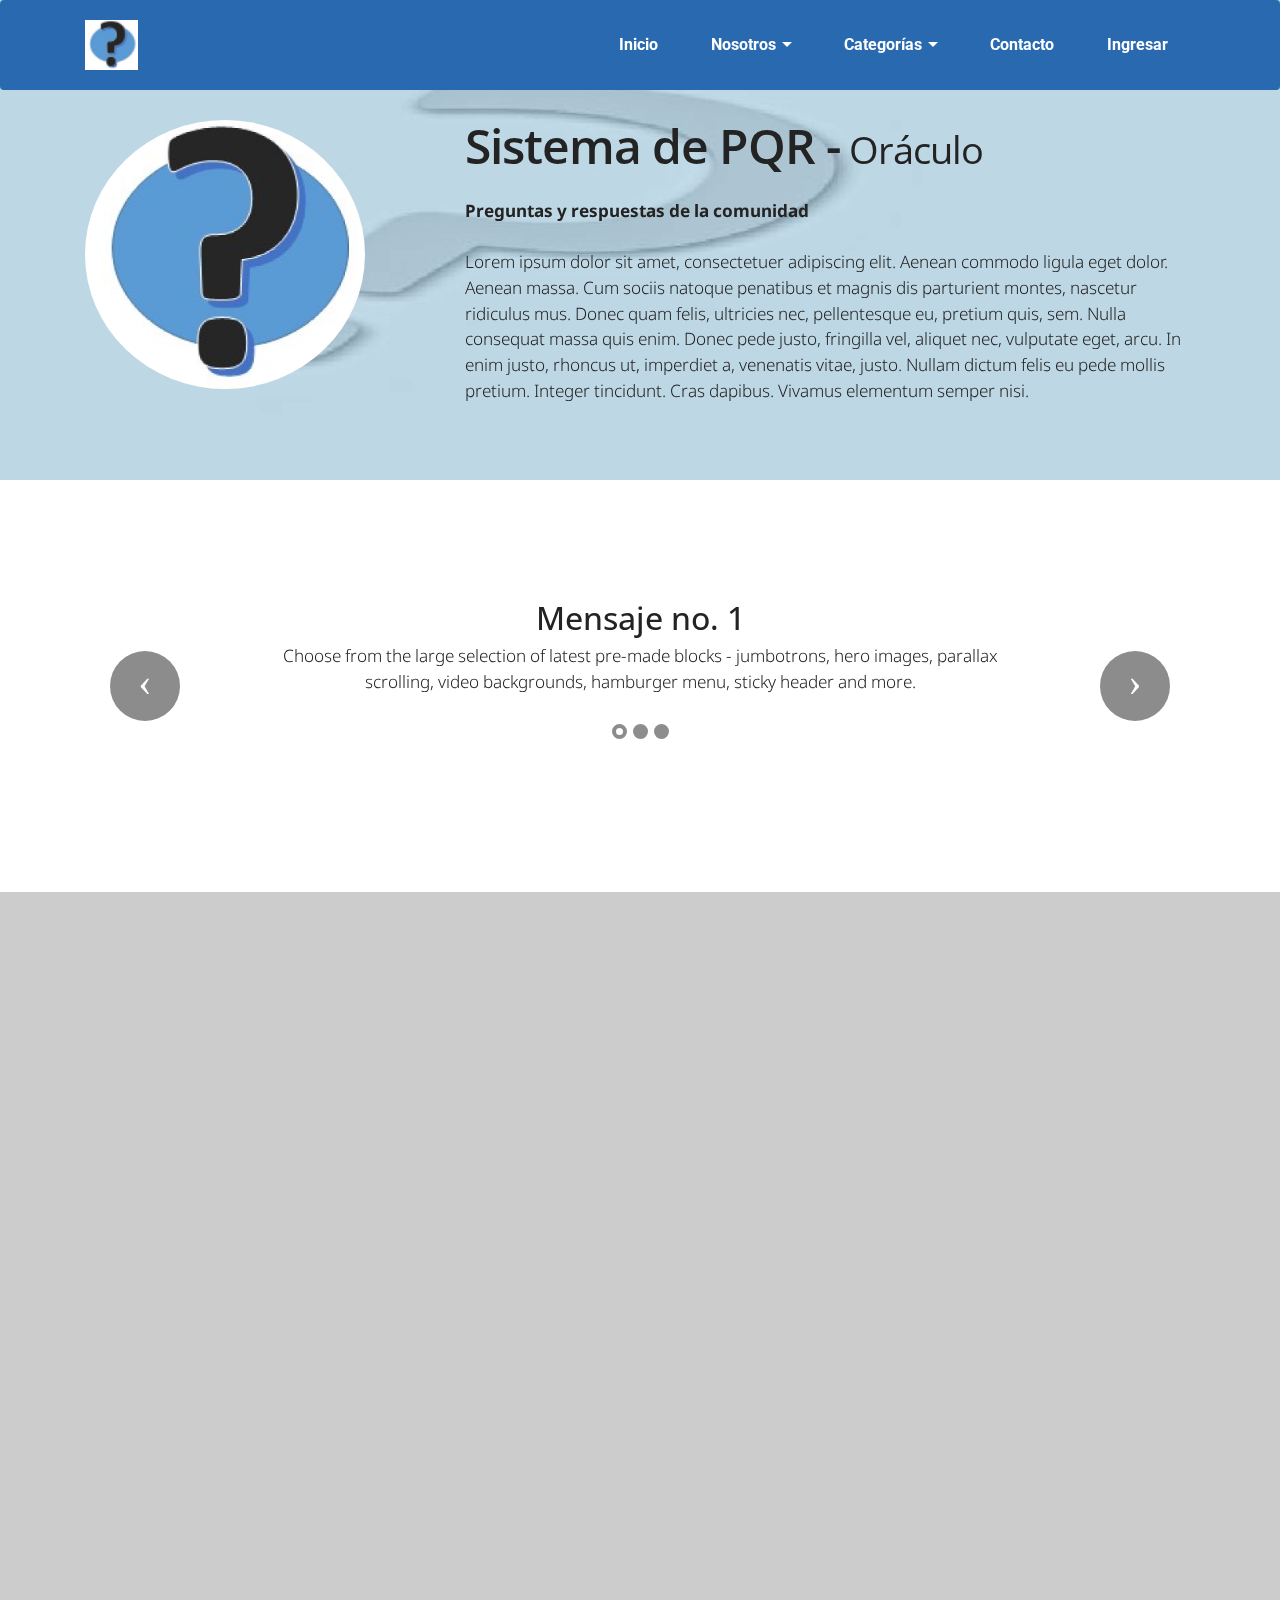
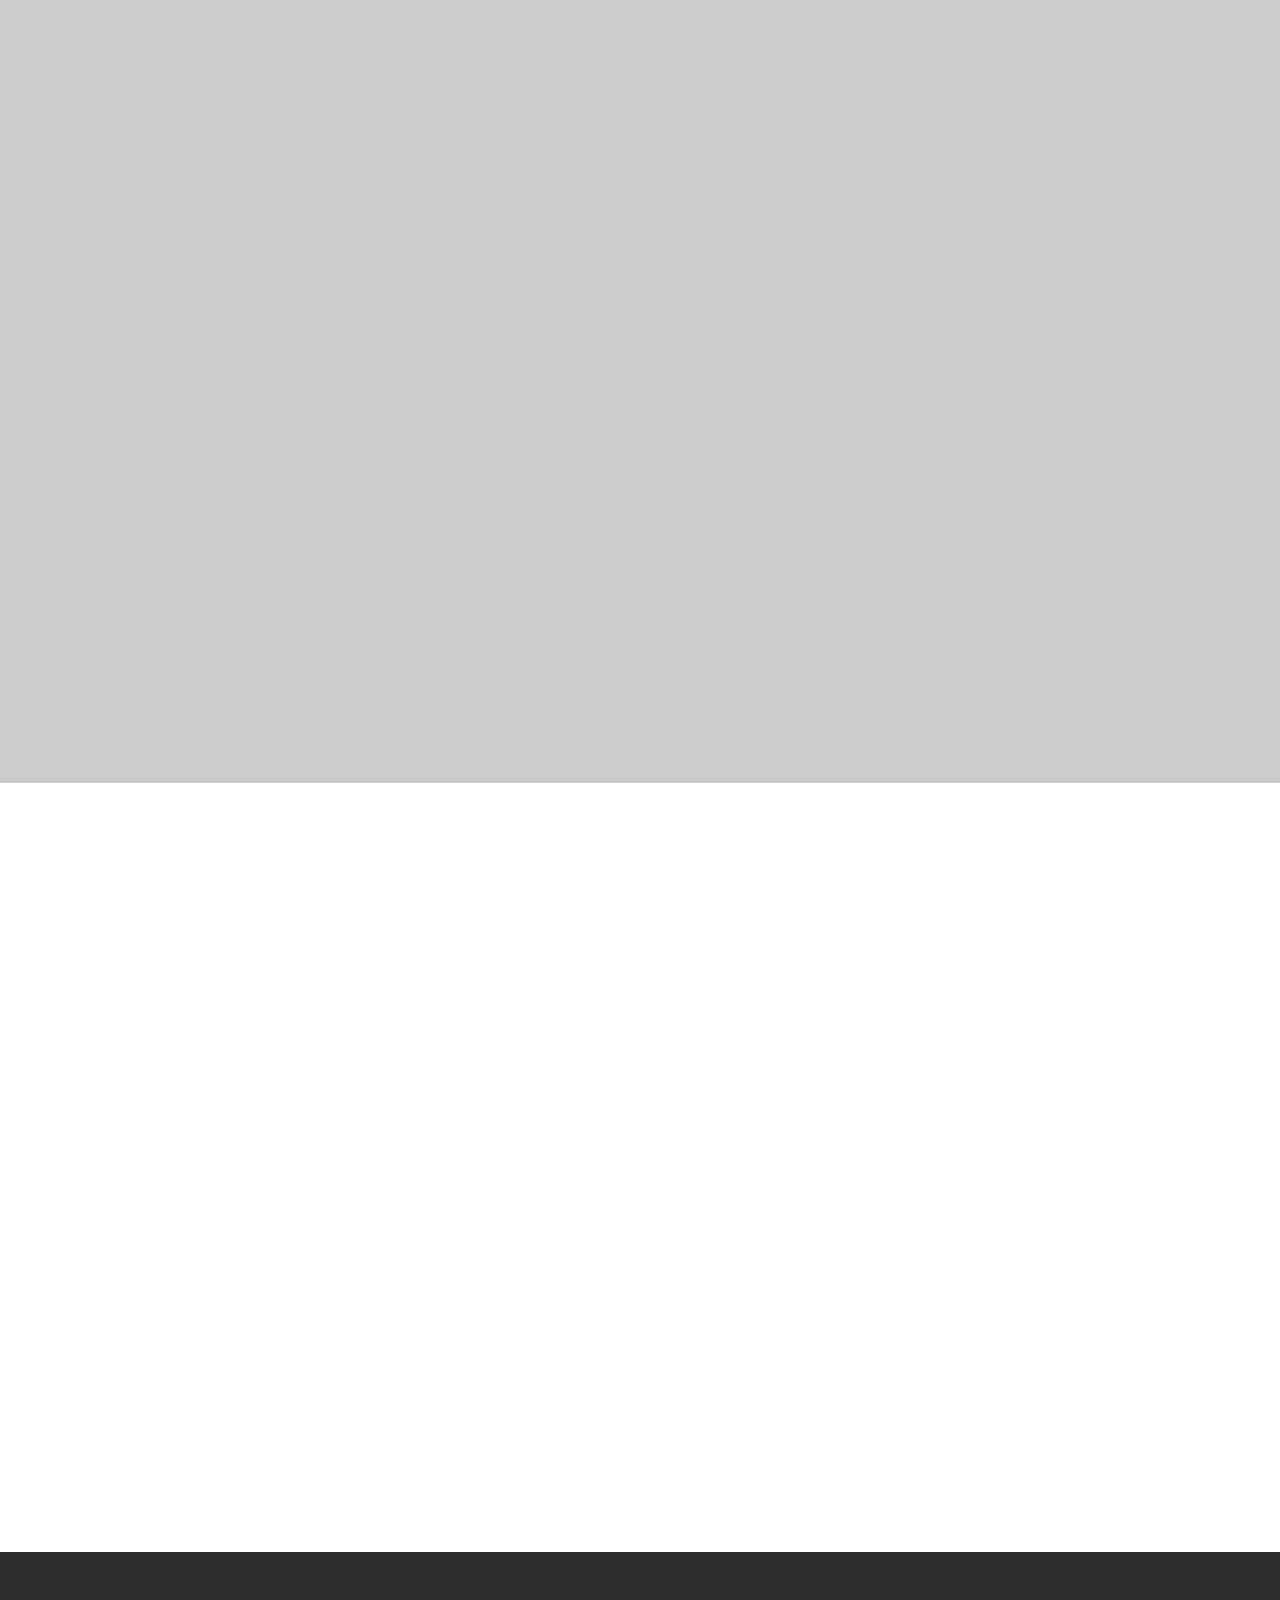
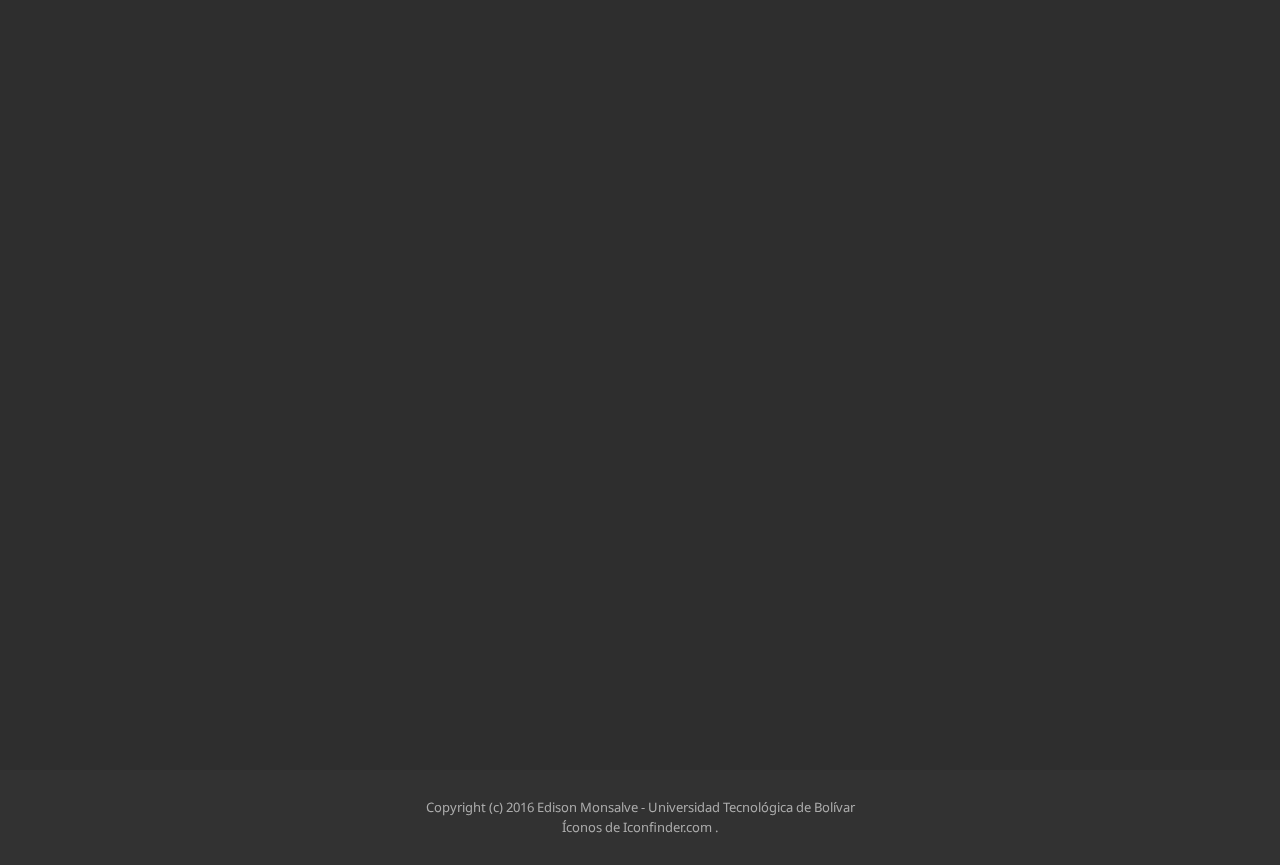
<file: Mockups/Moc_Mobirise/index.html>
<!DOCTYPE html>
<html>
    <head>
        
        <title>Oráculo</title>
        <!-- Site made with Mobirise Website Builder v3.6.1, https://mobirise.com -->
        <meta charset="UTF-8">
        <meta http-equiv="X-UA-Compatible" content="IE=edge">
        <meta name="generator" content="Mobirise v3.6.1, mobirise.com">
        <meta name="viewport" content="width=device-width, initial-scale=1">
        <meta name="description" content="Preguntas y respuestas de la comunidad">
        
        <link rel="shortcut icon" href="assets/images/logo.png" type="image/x-icon">
        <link rel="stylesheet" href="https://fonts.googleapis.com/css?family=Lora:400,700,400italic,700italic&amp;subset=latin">
        <link rel="stylesheet" href="https://fonts.googleapis.com/css?family=Montserrat:400,700">
        <link rel="stylesheet" href="https://fonts.googleapis.com/css?family=Raleway:400,100,200,300,500,600,700,800,900">
        <link rel="stylesheet" href="assets/et-line-font-plugin/style.css">
        <link rel="stylesheet" href="assets/bootstrap-material-design-font/css/material.css">
        <link rel="stylesheet" href="assets/tether/tether.min.css">
        <link rel="stylesheet" href="assets/bootstrap/css/bootstrap.min.css">
        <link rel="stylesheet" href="assets/socicon/css/socicon.min.css">
        <link rel="stylesheet" href="assets/animate.css/animate.min.css">
        <link rel="stylesheet" href="assets/dropdown/css/style.css">
        <link rel="stylesheet" href="assets/theme/css/style.css">
        <link rel="stylesheet" href="assets/mobirise/css/mbr-additional.css">
        
    </head>
    <body>
        
        <section id="ext_menu-0">
            
            <nav class="navbar navbar-dropdown">
                
                <div class="container">
                    
                    <div class="mbr-table">
                        
                        <div class="mbr-table-cell">
                            
                            <div class="navbar-brand">
                                <a href="index.php" class="navbar-logo"><img src="img/Logo_Brand.png" alt="Mobirise"></a>
                                
                                
                            </div>
                            
                        </div>
                        
                        <div class="mbr-table-cell">
                           
                            <button class="navbar-toggler pull-xs-right hidden-md-up" type="button" data-toggle="collapse" data-target="#exCollapsingNavbar">
                            
                                <div class="hamburger-icon">

                                </div>

                            </button>

                            <ul class="nav-dropdown collapse pull-xs-right nav navbar-nav navbar-toggleable-sm" id="exCollapsingNavbar">
                                
                                <li class="nav-item">
                                    <a class="nav-link link" href="https://mobirise.com/">Inicio</a>
                                </li>

                                <li class="nav-item dropdown">

                                    <a class="nav-link link dropdown-toggle" href="#" data-toggle="dropdown-submenu" aria-expanded="false">Nosotros</a>

                                    
                                    <div class="dropdown-menu">
                                        <a class="dropdown-item" href="Mision.php">Misión</a>
                                        <a class="dropdown-item" href="Vision.php">Visión</a>
                                        <a class="dropdown-item" href="Equipo.php">Equipo</a>
                                        
                                    </div>

                                </li>

                                <li class="nav-item dropdown">
                                    <a class="nav-link link dropdown-toggle" href="Categorias.php" data-toggle="dropdown-submenu">Categorías</a>
                                    
                                    
                                    <div class="dropdown-menu">
                                        <a class="dropdown-item" href="Cat_Html.php">HTML5</a>
                                        <a class="dropdown-item" href="Cat_Cssl.php">CSS3</a>
                                        <a class="dropdown-item" href="Cat_Js.php">JS</a>
                                        <a class="dropdown-item" href="Cat_Sublime.php">Sublime Text&nbsp;</a>
                                        <a class="dropdown-item" href="Cat_Brackets.php">Brackets</a>
                                        <a class="dropdown-item" href="Cat_Otros.php">Otros</a>
                                        
                                    </div>

                                </li>

                                <li class="nav-item">
                                    <a class="nav-link link" href="Contacto.php">Contacto</a>
                                </li>

                                <li class="nav-item">
                                    <a class="nav-link link" href="Ingresar.php">Ingresar</a>
                                </li>

                            </ul>
                            
                            <button hidden="" class="navbar-toggler navbar-close" type="button" data-toggle="collapse" data-target="#exCollapsingNavbar">
                            
                                <div class="close-icon">
                                </div>
                            </button>
                            
                        </div>
                        
                    </div>

                </div>

            </nav>

        
        </section>


        <section class="mbr-section mbr-parallax-background mbr-after-navbar" id="msg-box5-0" style="background-image: url(assets/images/fondo-2000x663-87.jpg); padding-top: 120px; padding-bottom: 40px;">

        <div class="mbr-overlay" style="opacity: 0.3; background-color: rgb(61, 142, 185);">
            
        </div>
        
        <div class="container">
            
            <div class="row">
                
                <div class="mbr-table-md-up">
                    
                    <div class="mbr-table-cell mbr-right-padding-md-up mbr-valign-top col-md-4">
                        
                        <div class="mbr-figure"><img class="img-circle" src="assets/images/logo-simbolo-1400x1346-91.png">
                        </div>
                        
                    </div>
                    
                    
                    <div class="mbr-table-cell col-md-8 text-xs-center text-md-left">
                        <h3 class="mbr-section-title display-2">Sistema de PQR -<small> Oráculo</small></h3>
                        
                        <div class="lead">

                            <p><strong>Preguntas y respuestas de la comunidad<br></strong><br>
                                Lorem ipsum dolor sit amet, consectetuer adipiscing elit. Aenean commodo ligula eget dolor. Aenean massa. Cum sociis natoque penatibus et magnis dis parturient montes, nascetur ridiculus mus. Donec quam felis, ultricies nec, pellentesque eu, pretium quis, sem. Nulla consequat massa quis enim. Donec pede justo, fringilla vel, aliquet nec, vulputate eget, arcu. In enim justo, rhoncus ut, imperdiet a, venenatis vitae, justo. Nullam dictum felis eu pede mollis pretium. Integer tincidunt. Cras dapibus. Vivamus elementum semper nisi.
                            </p>
                            
                        </div>
                        
                    </div>
                    
                </div>

            </div>
            
        </div>
    
    </section>

    <section class="mbr-slider mbr-section mbr-section__container carousel slide" data-ride="carousel" data-keyboard="false" data-wrap="true" data-pause="false" data-interval="5000" id="slider2-0" >
        
        <div class=" container article-slider">
            
            <div class=" row">
                
                <div class="col-xs-12">

                    <ol class="carousel-indicators">
                        <li data-app-prevent-settings="" data-target="#slider2-0" class="active" data-slide-to="0"></li><li data-app-prevent-settings="" data-target="#slider2-0" data-slide-to="1"></li><li data-app-prevent-settings="" data-target="#slider2-0" data-slide-to="2"></li>

                    </ol>
                    
                    <div class="carousel-inner" role="listbox">
                        
                        <div class="mbr-section carousel-item  active" data-bg-video-slide="false">
                            
                            <div class="mbr-table-cell">
                                
                                <div class="container-slide">

                                    <div class="row">
                                        
                                        <div class="col-md-8 col-md-offset-2 text-xs-center">

                                            <h2>Mensaje no. 1</h2>
                                            <p class="lead">Choose from the large selection of latest pre-made blocks - jumbotrons, hero images, parallax scrolling, video backgrounds, hamburger menu, sticky header and more.</p>
                                            <p>&nbsp;</p>

                                        
                                        </div>
                                    
                                    </div>
                                
                                </div>
                            
                            </div>
                        
                        </div>

                        <div class="mbr-section carousel-item " data-bg-video-slide="false">
                            
                            <div class="mbr-table-cell">
                                

                                <div class="container-slide">

                                    
                                    <div class="row">
                                        
                                        <div class="col-md-8 col-md-offset-2 text-xs-center">

                                            <h2>Mensaje no. 2</h2>
                                            <p class="lead">Choose from the large selection of latest pre-made blocks - jumbotrons, hero images, parallax scrolling, video backgrounds, hamburger menu, sticky header and more.</p>
                                            <p>&nbsp;</p>

                                        
                                        </div>
                                    
                                    </div>
                                
                                </div>
                            
                            </div>
                        
                        </div>

                        <div class="mbr-section carousel-item " data-bg-video-slide="false">
                            
                            <div class="mbr-table-cell">
                                

                                <div class="container-slide">

                                    
                                    <div class="row">
                                        
                                        <div class="col-md-8 col-md-offset-2 text-xs-center">

                                            <h2>Mensaje no. 3</h2>
                                            <p class="lead">Choose from the large selection of latest pre-made blocks - jumbotrons, hero images, parallax scrolling, video backgrounds, hamburger menu, sticky header and more.</p>
                                            <p>&nbsp;</p>

                                        
                                        </div>
                                    
                                    </div>
                                
                                </div>
                            
                            </div>
                        
                        </div>
            
                    </div>

                    <a data-app-prevent-settings="" class="left carousel-control" role="button" data-slide="prev" href="#slider2-0">
                        <span class="icon-prev" aria-hidden="true"></span>
                        <span class="sr-only">Previous</span>
                    </a>
                    <a data-app-prevent-settings="" class="right carousel-control" role="button" data-slide="next" href="#slider2-0">
                        <span class="icon-next" aria-hidden="true"></span>
                        <span class="sr-only">Next</span>
                    </a>
        
                </div>
    
            </div>
        </div>

    </section>

    <section class="mbr-cards mbr-section mbr-section-nopadding" id="features3-0" style="background-color: rgb(204, 204, 204);">
        
        <div class="mbr-cards-row row">

            <div class="mbr-cards-col col-xs-12 col-lg-4" style="padding-top: 80px; padding-bottom: 80px;">
                
                <div class="container">
                    
                    <div class="card cart-block">
                        
                        <div class="card-img">
                            <img src="assets/images/html-600x600-47.png" class="card-img-top">
                        </div>
                        
                        <div class="card-block">
                            
                            <h4 class="card-title">HTML5 </h4>
                            
                            <p class="card-text">El lenguaje de la web</p>
                            
                            <div class="card-btn">
                                <a href="Cat_Html.php" class="btn btn-primary">Ver Categoría</a>
                            </div>
                        
                        </div>
                    
                    </div>
                
                </div>

            </div>

            <div class="mbr-cards-col col-xs-12 col-lg-4" style="padding-top: 80px; padding-bottom: 80px;">

                <div class="container">
                    
                    <div class="card cart-block">
                        
                        <div class="card-img">
                            <img src="assets/images/css-600x600-3.png" class="card-img-top">
                        </div>
                        
                        <div class="card-block">
                            <h4 class="card-title">CSS 3&nbsp;</h4>
                            
                            <p class="card-text">El maquillaje de tus páginas</p>
                            
                            <div class="card-btn">
                                <a href="Cat_Css.php" class="btn btn-primary">Ver Categoría</a>
                            </div>

                        </div>
                    
                    </div>

                </div>

            </div>

            <div class="mbr-cards-col col-xs-12 col-lg-4" style="padding-top: 80px; padding-bottom: 80px;">

                <div class="container">

                    <div class="card cart-block">
                        
                        <div class="card-img"><img src="assets/images/js-600x600-55.png" class="card-img-top">
                        </div>
                        
                        <div class="card-block">
                            <h4 class="card-title">Java Script</h4>
                            
                            <p class="card-text">Programación del lado del cliente y del lado del servidor</p>
                            
                            <div class="card-btn">
                                <a href="Cat_Js.php" class="btn btn-primary">Ver Categoría</a>
                            </div>
                        
                        </div>

                    </div>

                </div>

            </div>

        </div>

    </section>

    <section class="mbr-cards mbr-section mbr-section-nopadding" id="features3-1" style="background-color: rgb(204, 204, 204);">

        <div class="mbr-cards-row row">

            <div class="mbr-cards-col col-xs-12 col-lg-4" style="padding-top: 80px; padding-bottom: 80px;">

                <div class="container">

                    <div class="card cart-block">

                        <div class="card-img">
                            <img src="assets/images/sublime-600x600-60.png" class="card-img-top">
                        </div>

                        <div class="card-block">
                            <h4 class="card-title">Sublime Text&nbsp;</h4>
                            
                            <p class="card-text">El editor de texto.</p>
                            
                            <div class="card-btn">
                                <a href="Cat_Sublime.php" class="btn btn-primary">Ver Categoría</a>
                            </div>

                        </div>

                    </div>

                </div>

            </div>

            <div class="mbr-cards-col col-xs-12 col-lg-4" style="padding-top: 80px; padding-bottom: 80px;">

                <div class="container">

                    <div class="card cart-block">

                        <div class="card-img">
                            <img src="assets/images/brackets-600x600-87.png" class="card-img-top">
                        </div>

                        <div class="card-block">
                            <h4 class="card-title">Brackets</h4>

                            <p class="card-text">Otro editor de texto como alternativa</p>

                            <div class="card-btn">
                                <a href="Cat_Brackets.php" class="btn btn-primary">Ver Categoría</a>
                            </div>

                        </div>

                    </div>

                </div>

            </div>

            <div class="mbr-cards-col col-xs-12 col-lg-4" style="padding-top: 80px; padding-bottom: 80px;">

                <div class="container">

                    <div class="card cart-block">

                        <div class="card-img">
                            <img src="assets/images/otros-600x600-17.png" class="card-img-top">
                        </div>

                        <div class="card-block">
                            <h4 class="card-title">Otros temas</h4>

                            <p class="card-text">Otros temas diversos</p>

                            <div class="card-btn">
                                <a href="Cat_Otros.php" class="btn btn-primary">Ver Categoría</a>
                            </div>

                        </div>

                    </div>

                </div>

            </div>



        </div>

    </section>

    <section class="mbr-slider mbr-section mbr-section__container carousel slide" data-ride="carousel" data-keyboard="false" data-wrap="true" data-pause="false" data-interval="5000" id="slider-comentarios" >
        
        <div class=" container article-slider">
            
            <div class=" row">

                <div class="col-xs-12 text-xs-center">

                    <h3 class="mbr-section-title display-2">Comentarios de nuestros usuarios</h3>
                    <small class="mbr-section-subtitle">Comparte con nosotros tu experiencia</small>

                </div>
                
                <div class="col-xs-12">

                    <ol class="carousel-indicators">
                        <li data-app-prevent-settings="" data-target="#slider-comentarios" class="active" data-slide-to="0"></li><li data-app-prevent-settings="" data-target="#slider-comentarios" data-slide-to="1"></li><li data-app-prevent-settings="" data-target="#slider-comentarios" data-slide-to="2"></li>

                    </ol>
                    
                    <div class="carousel-inner" role="listbox">
                        
                        <div class="mbr-section carousel-item  active" data-bg-video-slide="false">
                            
                            <div class="mbr-table-cell">
                                
                                <div class="container-slide">

                                    <div class="row">
                                        
                                        <div class="col-md-8 col-md-offset-2 text-xs-center">

                                            <div class="mbr-testimonial card mbr-testimonial-lg">

                                                <div class="col-md-4">
                                                    
                                                    <img src="imagenes/usuario1.png" class="img-circle">

                                                </div>

                                                <div class="col-md-8">
                                                    
                                                    <div class="card-block">
                                                        <blockquote class="blockquote-reverse">“its really very amazing app that makes me finish html page in 3 minutes ( that's usually takes more than 1 hours at least from me if i did it from scratch). i hope to have very big library and plugins for this APP thanks again for your nice application”</blockquote>
                                                    </div>

                                                    <div class="mbr-author-name">
                                                        Abanoub S.
                                                    </div>

                                                    <small class="mbr-author-desc">User</small>

                                                </div>

                                            </div>
                                        
                                        </div>
                                    
                                    </div>
                                
                                </div>
                            
                            </div>
                        
                        </div>

                        <div class="mbr-section carousel-item " data-bg-video-slide="false">
                            
                            <div class="mbr-table-cell">
                                

                                <div class="container-slide">

                                    
                                    <div class="row">
                                        
                                        <div class="col-md-8 col-md-offset-2 text-xs-center">

                                            <div class="mbr-testimonial card mbr-testimonial-lg">

                                                <div class="col-md-4">
                                                    
                                                    <img src="imagenes/usuario2.png" class="img-circle">

                                                </div>

                                                <div class="col-md-8">
                                                    
                                                    <div class="card-block">
                                                        <blockquote class="blockquote-reverse">“its really very amazing app that makes me finish html page in 3 minutes ( that's usually takes more than 1 hours at least from me if i did it from scratch). i hope to have very big library and plugins for this APP thanks again for your nice application”</blockquote>
                                                    </div>

                                                    <div class="mbr-author-name">
                                                        Abanoub S.
                                                    </div>

                                                    <small class="mbr-author-desc">User</small>

                                                </div>

                                            </div>
                                        
                                        </div>
                                    
                                    </div>
                                
                                </div>
                            
                            </div>
                        
                        </div>

                        <div class="mbr-section carousel-item " data-bg-video-slide="false">
                            
                            <div class="mbr-table-cell">
                                

                                <div class="container-slide">

                                    
                                    <div class="row">
                                        
                                        <div class="col-md-8 col-md-offset-2 text-xs-center">

                                            <div class="mbr-testimonial card mbr-testimonial-lg">

                                                <div class="col-md-4">
                                                    
                                                    <img src="imagenes/usuario3.png" class="img-circle">

                                                </div>

                                                <div class="col-md-8">
                                                    
                                                    <div class="card-block">
                                                        <blockquote class="blockquote-reverse">“its really very amazing app that makes me finish html page in 3 minutes ( that's usually takes more than 1 hours at least from me if i did it from scratch). i hope to have very big library and plugins for this APP thanks again for your nice application”</blockquote>
                                                    </div>

                                                    <div class="mbr-author-name">
                                                        Abanoub S.
                                                    </div>

                                                    <small class="mbr-author-desc">User</small>

                                                </div>

                                            </div>
                                        
                                        </div>
                                    
                                    </div>
                                
                                </div>
                            
                            </div>
                        
                        </div>
            
                    </div>

                    <a data-app-prevent-settings="" class="left carousel-control" role="button" data-slide="prev" href="#slider-comentarios">
                        <span class="icon-prev" aria-hidden="true"></span>
                        <span class="sr-only">Previous</span>
                    </a>
                    <a data-app-prevent-settings="" class="right carousel-control" role="button" data-slide="next" href="#slider-comentarios">
                        <span class="icon-next" aria-hidden="true"></span>
                        <span class="sr-only">Next</span>
                    </a>
        
                </div>
    
            </div>
        </div>

    </section>    


    <section class="mbr-section mbr-section-md-padding" id="social-buttons4-0" style="background-color: rgb(46, 46, 46); padding-top: 90px; padding-bottom: 90px;">

        <div class="container">

            <div class="row">

                <div class="col-md-8 col-md-offset-2 text-xs-center">

                    <h3 class="mbr-section-title display-2">Síguenos en las redes sociales</h3>

                    <div>

                        <a class="btn btn-social" title="Twitter" target="_blank" href="https://twitter.com/mobirise">

                            <i class="socicon socicon-twitter"></i>

                        </a>

                        <a class="btn btn-social" title="Facebook" target="_blank" href="https://www.facebook.com/pages/Mobirise/1616226671953247">

                            <i class="socicon socicon-facebook"></i>

                        </a>

                        <a class="btn btn-social" title="Google+" target="_blank" href="https://plus.google.com/u/0/+Mobirise/posts">

                            <i class="socicon socicon-google"></i>

                        </a>

                        <a class="btn btn-social" title="YouTube" target="_blank" href="https://www.youtube.com/channel/UCt_tncVAetpK5JeM8L-8jyw">

                            <i class="socicon socicon-youtube"></i>

                        </a>


                    </div>

                </div>
            </div>
        </div>

    </section>

    <section class="mbr-footer mbr-section mbr-section-md-padding" id="contacts3-0" style="background-color: rgb(46, 46, 46); padding-top: 90px; padding-bottom: 90px;">

        <div class="row">
            <div class="mbr-company col-xs-12 col-md-6 col-lg-3">

                <div class="mbr-company card">

                    <div>
                        <img src="img/Logo_Brand.png" class="card-img-top">
                    </div>

                    <div class="card-block">
                    
                        <p class="card-text">Información sobre el autor</p>

                    </div>

                    <ul class="list-group list-group-flush">

                        <li class="list-group-item">

                            <span class="list-group-icon">
                                <span class="etl-icon icon-phone mbr-iconfont-company-contacts3"></span>
                            </span>
                            <span class="list-group-text">+1 (0) 000 0000 001 or +1 (0) 000 0000 002</span>
                        
                        </li>

                        <li class="list-group-item">

                            <span class="list-group-icon">
                                <span class="etl-icon icon-map-pin mbr-iconfont-company-contacts3"></span>
                            </span>
                            <span class="list-group-text">1234 Street Name, City AA 99999</span>
                        
                        </li>

                        <li class="list-group-item active">

                            <span class="list-group-icon">
                                <span class="etl-icon icon-envelope mbr-iconfont-company-contacts3"></span>
                            </span>
                            <span class="list-group-text"><a href="mailto:support@mobirise.com">support@mobirise.com</a></span>
                        
                        </li>


                    </ul>

                </div>

            </div>

            <div class="mbr-footer-content col-xs-12 col-md-6 col-lg-3">

                <h4>Categories</h4>

                <ul>
                    <li><a class="text-white" href="#">HTML 5</a></li>
                    <li><a class="text-white" href="#">CSS 3</a></li>
                    <li>JS</li>
                    <li><span style="font-size: 0.875rem; line-height: 1.8;">Brackets</span></li>
                    <li>Sublime Text&nbsp;</li>
                    <li>Otros</li>
                </ul>

            </div>

            <div class="mbr-footer-content col-xs-12 col-md-6 col-lg-3">
            
                <p><strong>Datos UTB</strong><br>
                    Email: support@mobirise.com<br><br><br>
                    Código: T00016355<br><br>Profesor: <strong>Edison Monsalve</strong><br><br><strong>
                    Address</strong><br>Aquí algo más</p>

            </div>

            <div class="col-xs-12 col-md-6 col-lg-3">

                        <h3 class="mbr-section-title display-2">Síguenos en las redes sociales</h3>

                        <div>

                            <a class="btn btn-social" title="Twitter" target="_blank" href="https://twitter.com/mobirise">

                                <i class="socicon socicon-twitter"></i>

                            </a>

                            <a class="btn btn-social" title="Facebook" target="_blank" href="https://www.facebook.com/pages/Mobirise/1616226671953247">

                                <i class="socicon socicon-facebook"></i>

                            </a>

                            <a class="btn btn-social" title="Google+" target="_blank" href="https://plus.google.com/u/0/+Mobirise/posts">

                                <i class="socicon socicon-google"></i>

                            </a>

                            <a class="btn btn-social" title="YouTube" target="_blank" href="https://www.youtube.com/channel/UCt_tncVAetpK5JeM8L-8jyw">

                                <i class="socicon socicon-youtube"></i>

                            </a>


                        </div>        


            </div>
        </div>

    </section>

    <footer class="mbr-small-footer mbr-section mbr-section-nopadding" id="footer1-0" style="background-color: rgb(50, 50, 50); padding-top: 1.75rem; padding-bottom: 1.75rem;">

        <div class="container">

            <p class="text-xs-center">Copyright (c) 2016 Edison Monsalve - Universidad Tecnológica de Bolívar<br>Íconos de Iconfinder.com .</p>
        </div>

    </footer>

    <script src="assets/web/assets/jquery/jquery.min.js"></script>
    <script src="assets/tether/tether.min.js"></script>
    <script src="assets/bootstrap/js/bootstrap.min.js"></script>
    <script src="assets/smooth-scroll/SmoothScroll.js"></script>
    <script src="assets/viewportChecker/jquery.viewportchecker.js"></script>
    <script src="assets/dropdown/js/script.min.js"></script>
    <script src="assets/touchSwipe/jquery.touchSwipe.min.js"></script>
    <script src="assets/jarallax/jarallax.js"></script>
    <script src="assets/bootstrap-carousel-swipe/bootstrap-carousel-swipe.js"></script>
    <script src="assets/jquery-mb-ytplayer/jquery.mb.YTPlayer.min.js"></script>
    <script src="assets/theme/js/script.js"></script>
    <script src="assets/mobirise-slider-video/script.js"></script>
    <script src="assets/formoid/formoid.min.js"></script>

    <input name="animation" type="hidden">

</body>
</html>
</file>
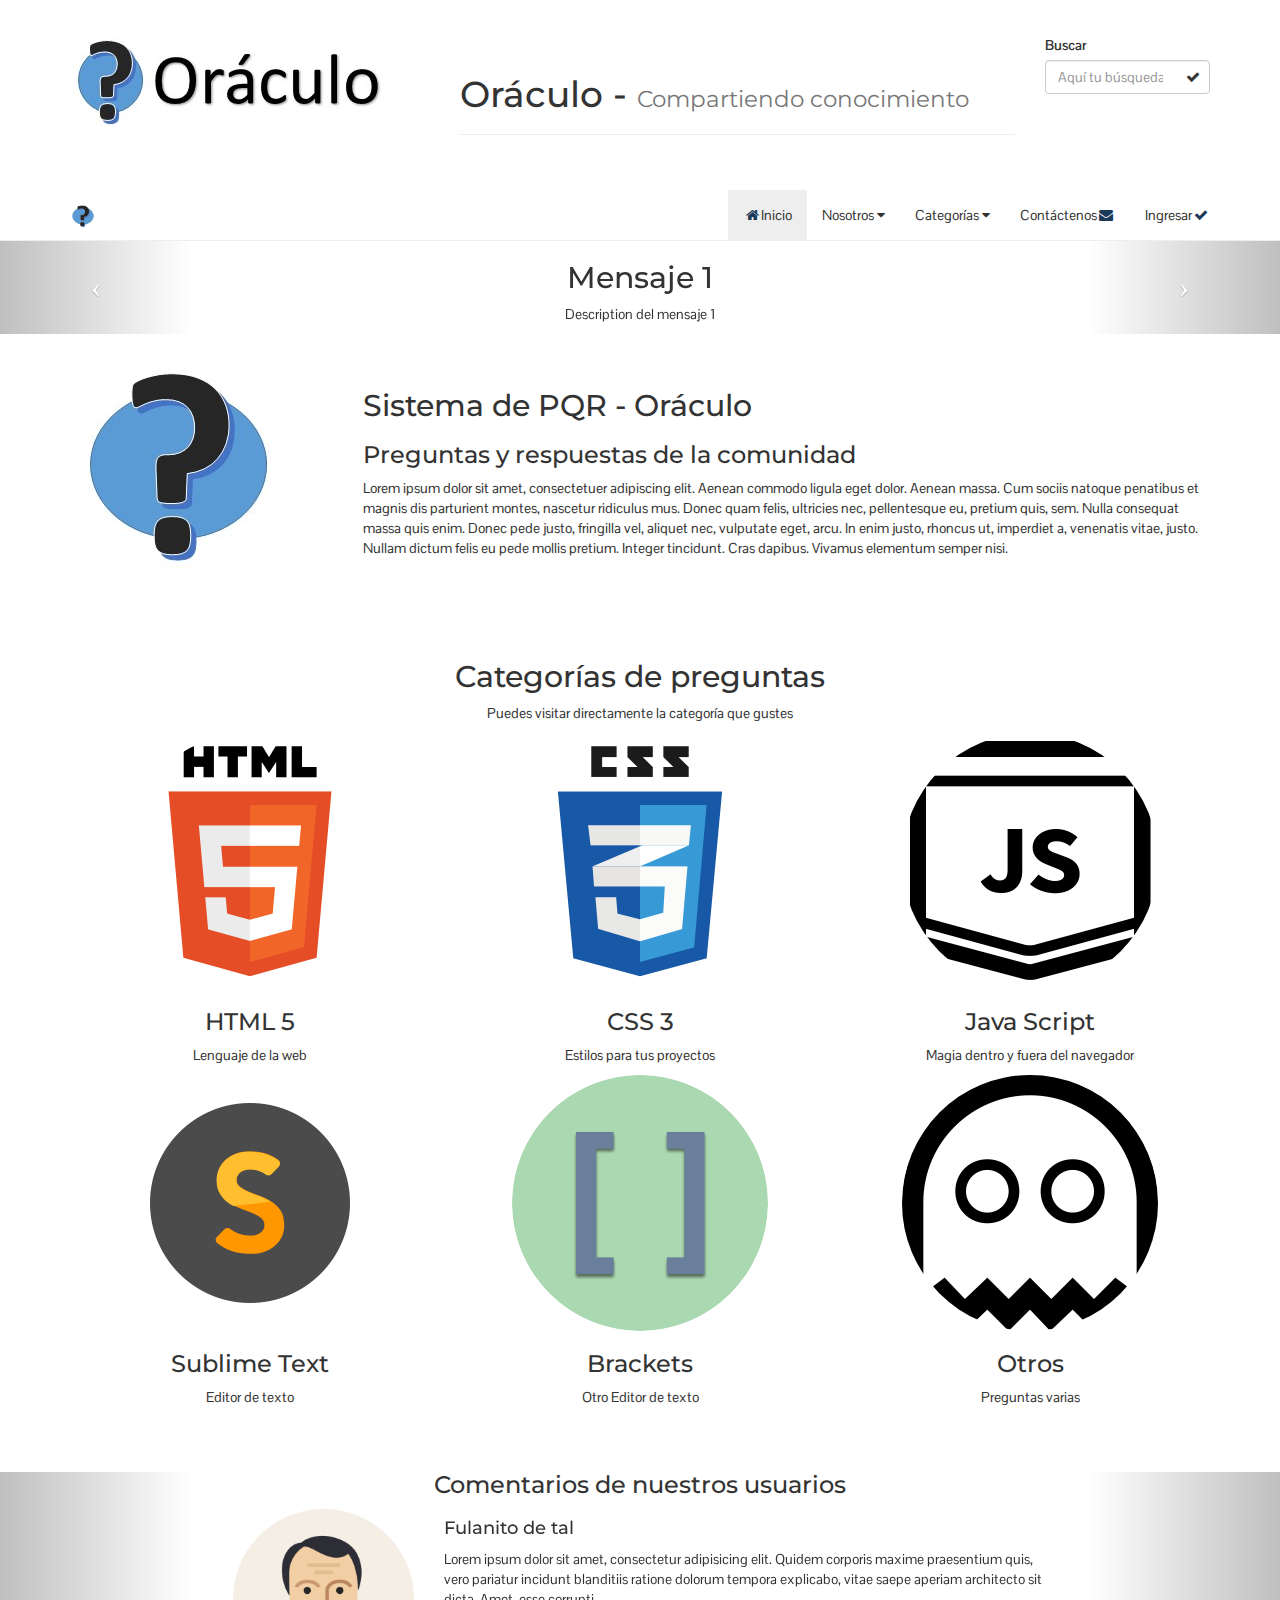
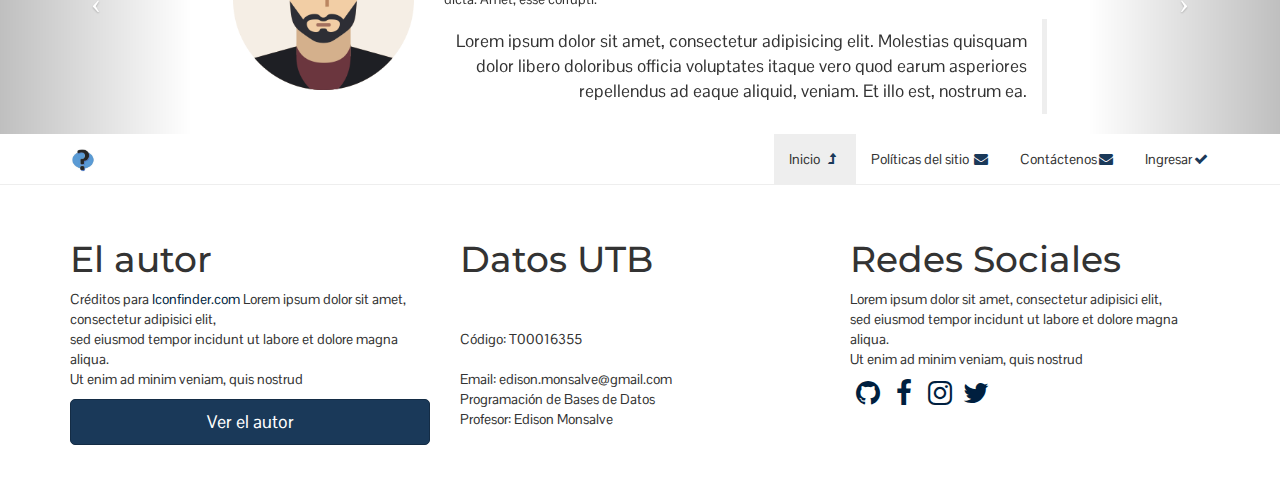
<file: Mockups/Moc_Pingendo/index.html>
<html>
   
   <head>
    <title>Oráculo</title>
    
    <meta charset="utf-8">
    <meta name="keywords" content="preguntas, respuestas, faq, pqr, conocimiento, comunidades">
    <meta name="description" content="Sistema de preguntas y respuestas para compartir conocimiento">
    <meta name="viewport" content="width=device-width, initial-scale=1">
    
    
    <script type="text/javascript" src="http://cdnjs.cloudflare.com/ajax/libs/jquery/2.0.3/jquery.min.js"></script>
    
    <script type="text/javascript" src="http://netdna.bootstrapcdn.com/bootstrap/3.3.4/js/bootstrap.min.js"></script>
    
    <link href="http://cdnjs.cloudflare.com/ajax/libs/font-awesome/4.3.0/css/font-awesome.min.css" rel="stylesheet" type="text/css">
    
    <link href="css\theme.css" rel="stylesheet" type="text/css">
    <link rel="icon" href="img\Oraculo-icono.ico">
    
    
  </head>
   
   <body>
    <div class="section">
      <div class="container">
        <div class="row">
          <div class="col-md-4">
            <a href="index.php" class="img-responsive"><img src="img/Logo_Oraculo.png" class="img-responsive"></a>
          </div>
          <div class="col-md-6">
            <div class="page-header">
              <h1>Oráculo -
                <small>Compartiendo conocimiento</small>
              </h1>
            </div>
          </div>
          <div class="col-md-2">
            <form role="form">
              <div class="form-group has-feedback">
                <label class="control-label" for="exampleInputEmail1">Buscar</label>
                <input class="form-control" id="exampleInputEmail1" placeholder="Aquí tu búsqueda" type="search">
                <span class="fa fa-check form-control-feedback"></span>
              </div>
            </form>
          </div>
        </div>
      </div>
    </div>
    <div class="navbar navbar-default navbar-static-top">
      <div class="container">
        <div class="navbar-header">
          <button type="button" class="navbar-toggle" data-toggle="collapse" data-target="#navbar-ex-collapse">
            <span class="sr-only">Toggle navigation</span>
            <span class="icon-bar"></span>
            <span class="icon-bar"></span>
            <span class="icon-bar"></span>
          </button>
          <a class="navbar-brand img-responsive" href="index.php"><img src="img/Logo_Brand.png" class="img-responsive"></a>
        </div>
        <div class="collapse navbar-collapse" id="navbar-ex-collapse">
          <ul class="nav navbar-nav navbar-right">
            <li class="active">
              <a href="index.php"><i class="fa fa-fw fa-home text-info"></i>Inicio</a>
            </li>
            <li class="dropdown">
              <a href="#" class="dropdown-toggle" data-toggle="dropdown" role="button" aria-expanded="false">Nosotros <i class="fa fa-caret-down"></i></a>
              <ul class="dropdown-menu" role="menu">
                <li>
                  <a href="Mision.php">Misión</a>
                </li>
                <li>
                  <a href="Vision.php">Visión</a>
                </li>
                <li>
                  <a href="Equipo.php">El Equipo</a>
                </li>
              </ul>
            </li>
            <li class="dropdown">
              <a href="#" class="dropdown-toggle" data-toggle="dropdown" role="button" aria-expanded="false">Categorías <i class="fa fa-caret-down"></i></a>
              <ul class="dropdown-menu" role="menu">
                <li>
                  <a href="Categorias.php">Todas las categorías</a>
                </li>
                <li>
                  <a href="#">HTML</a>
                </li>
                <li>
                  <a href="#">CSS</a>
                </li>
                <li>
                  <a href="#">JavaScript</a>
                </li>
                <li>
                  <a href="#">Sublime Text</a>
                </li>
                <li>
                  <a href="#">Brackets</a>
                </li>
                <li>
                  <a href="#">Otros</a>
                </li>
              </ul>
            </li>
            <li>
              <a href="Contacto.php">Contáctenos<i class="fa fa-envelope fa-fw text-info"></i></a>
            </li>
            <li>
              <a href="Ingresar.php">Ingresar<i class="fa fa-check fa-fw text-info"></i></a>
            </li>
          </ul>
        </div>
      </div>
    </div>
    
    <div class="carousel slide" id="carousel-example" data-interval="false" data-ride="carousel">
      <div class="carousel-inner">
        <div class="item active">
            <div class="text-center">
                <h2>Mensaje 1</h2>
                <p>Description del mensaje 1</p>
            </div>
        </div>
        <div class="item">
            <div class="text-center">
                <h2>Mensaje 2</h2>
                <p>Description del mensaje 1</p>
            </div>
        </div>
        <div class="item">
            <div class="text-center">
                <h2>Mensaje 3</h2>
                <p>Description del mensaje 1</p>
            </div>
        </div>
      </div>
      <a class="left carousel-control" href="#carousel-example" data-slide="prev"><i class="icon-prev  fa fa-angle-left"></i></a>
      <a class="right carousel-control" href="#carousel-example" data-slide="next"><i class="icon-next fa fa-angle-right"></i></a>
    </div>
    <div class="section">
      <div class="container">
        <div class="row">
          <div class="col-md-3">
            <img src="img/Logo_Simbolo.png" class="img-responsive">
          </div>
          <div class="col-md-9">
            <h2>Sistema de PQR - Oráculo</h2>
            <h3>Preguntas y respuestas de la comunidad</h3>
            <p>Lorem ipsum dolor sit amet, consectetuer adipiscing elit. Aenean commodo
              ligula eget dolor. Aenean massa. Cum sociis natoque penatibus et magnis
              dis parturient montes, nascetur ridiculus mus. Donec quam felis, ultricies
              nec, pellentesque eu, pretium quis, sem. Nulla consequat massa quis enim.
              Donec pede justo, fringilla vel, aliquet nec, vulputate eget, arcu. In
              enim justo, rhoncus ut, imperdiet a, venenatis vitae, justo. Nullam dictum
              felis eu pede mollis pretium. Integer tincidunt. Cras dapibus. Vivamus
              elementum semper nisi.</p>
          </div>
        </div>
      </div>
    </div>
    <div class="section">
      <div class="container">
        <div class="row">
          <div class="col-md-12">
            <h2 class="text-center">Categorías de preguntas</h2>
            <p class="text-center">Puedes visitar directamente la categoría que gustes</p>
          </div>
        </div>
        <div class="row">
          <div class="col-md-4">
            <img src="img/html.png" class="center-block img-circle img-responsive">
            <h3 class="text-center">HTML 5</h3>
            <p class="text-center">Lenguaje de la web</p>
          </div>
          <div class="col-md-4">
            <img src="img/css.png" class="center-block img-circle img-responsive">
            <h3 class="text-center">CSS 3
              <br>
            </h3>
            <p class="text-center">Estilos para tus proyectos</p>
          </div>
          <div class="col-md-4">
            <img src="img/js.png" class="center-block img-circle img-responsive">
            <h3 class="text-center">Java Script</h3>
            <p class="text-center">Magia dentro y fuera del navegador</p>
          </div>
        </div>
        <div class="row">
          <div class="col-md-4">
            <img src="img/sublime.png" class="center-block img-circle img-responsive">
            <h3 class="text-center">Sublime Text</h3>
            <p class="text-center">Editor de texto</p>
          </div>
          <div class="col-md-4">
            <img src="img/brackets.png" class="center-block img-circle img-responsive">
            <h3 class="text-center">Brackets</h3>
            <p class="text-center">Otro Editor de texto</p>
          </div>
          <div class="col-md-4">
            <img src="img/otros.png" class="center-block img-circle img-responsive">
            <h3 class="text-center">Otros</h3>
            <p class="text-center">Preguntas varias</p>
          </div>
        </div>
      </div>
    </div>
    
    <div id="fullcarousel-example" data-interval="false" class="carousel slide" data-ride="carousel">
       <h3 class="text-center">Comentarios de nuestros usuarios</h3>
      <div class="carousel-inner">
        <div class="item active">
           <div class="row">
               <div class="col-md-8 col-md-offset-2">
                <div class="col-md-3">
                 <img src="img/usuario1.png" alt="Usuario 1" class="img-responsive" />
                </div>
                <div class="col-md-9">
                    <h4>Fulanito de tal </h4>  
                    <p>Lorem ipsum dolor sit amet, consectetur adipisicing elit. Quidem corporis maxime praesentium quis, vero pariatur incidunt blanditiis ratione dolorum tempora explicabo, vitae saepe aperiam architecto sit dicta. Amet, esse corrupti.</p>  
                    <blockquote class="blockquote-reverse">
                        Lorem ipsum dolor sit amet, consectetur adipisicing elit. Molestias quisquam dolor libero doloribus officia voluptates itaque vero quod earum asperiores repellendus ad eaque aliquid, veniam. Et illo est, nostrum ea.
                    </blockquote>   
                </div>
               </div>
           </div>
        </div>
        <div class="item">
           <div class="row">
               <div class="col-md-8 col-md-offset-2">
                <div class="col-md-3">
                 <img src="img/usuario2.png" alt="Usuario 1" class="img-responsive" />
                </div>
                <div class="col-md-9">
                    <h4>Menganito de tal </h4>  
                    <p>Lorem ipsum dolor sit amet, consectetur adipisicing elit. Quidem corporis maxime praesentium quis, vero pariatur incidunt blanditiis ratione dolorum tempora explicabo, vitae saepe aperiam architecto sit dicta. Amet, esse corrupti.</p>  
                    <blockquote class="blockquote-reverse">
                        Lorem ipsum dolor sit amet, consectetur adipisicing elit. Molestias quisquam dolor libero doloribus officia voluptates itaque vero quod earum asperiores repellendus ad eaque aliquid, veniam. Et illo est, nostrum ea.
                    </blockquote>   
                </div>
               </div>
           </div>
        </div>
        <div class="item">
           <div class="row">
               <div class="col-md-8 col-md-offset-2">
                <div class="col-md-3">
                 <img src="img/usuario3.png" alt="Usuario 1" class="img-responsive" />
                </div>
                <div class="col-md-9">
                    <h4>Perencejito de tal pascual </h4>  
                    <p>Lorem ipsum dolor sit amet, consectetur adipisicing elit. Quidem corporis maxime praesentium quis, vero pariatur incidunt blanditiis ratione dolorum tempora explicabo, vitae saepe aperiam architecto sit dicta. Amet, esse corrupti.</p>  
                    <blockquote class="blockquote-reverse">
                        Lorem ipsum dolor sit amet, consectetur adipisicing elit. Molestias quisquam dolor libero doloribus officia voluptates itaque vero quod earum asperiores repellendus ad eaque aliquid, veniam. Et illo est, nostrum ea.
                    </blockquote>   
                </div>
               </div>
           </div>
        </div>
      </div>
        <a class="left carousel-control" href="#fullcarousel-example" data-slide="prev"><i class="icon-prev  fa fa-angle-left"></i></a>
          <a class="right carousel-control" href="#fullcarousel-example" data-slide="next"><i class="icon-next fa fa-angle-right"></i></a>
    </div>
     
     
    <div class="navbar navbar-default navbar-static-top">
      <div class="container">
        <div class="navbar-header">
          <button type="button" class="navbar-toggle" data-toggle="collapse" data-target="#navbar-ex-collapse">
            <span class="sr-only">Toggle navigation</span>
            <span class="icon-bar"></span>
            <span class="icon-bar"></span>
            <span class="icon-bar"></span>
          </button>
          <a class="navbar-brand img-responsive" href="index.php"><img src="img/Logo_Brand.png" class="img-responsive"></a>
        </div>
        <div class="collapse navbar-collapse" id="navbar-ex-collapse">
          <ul class="nav navbar-nav navbar-right">
            <li class="active">
              <a href="index.php">Inicio <i class="fa fa-fw fa-level-up text-info"></i></a>
            </li>
            <li>
              <a href="Politicas.php">Políticas del sitio <i class="fa fa-envelope fa-fw text-info"></i></a>
            </li>            
            <li>
              <a href="Contacto.php">Contáctenos<i class="fa fa-envelope fa-fw text-info"></i></a>
            </li>
            <li>
              <a href="Ingresar.php">Ingresar<i class="fa fa-check fa-fw text-info"></i></a>
            </li>
          </ul>
        </div>
      </div>
    </div>
    
    <div class="section"><div class="container"><div class="row"><div class="col-md-4"><h1>El autor</h1><p> Créditos para <a href="http://www.iconfinder.com">  Iconfinder.com </a> Lorem ipsum dolor sit amet, consectetur adipisici elit, <br>sed eiusmod tempor incidunt ut labore et dolore magna aliqua.<br> Ut enim ad minim veniam, quis nostrud </p><a class="btn btn-block btn-info btn-lg">Ver el autor</a></div><div class="col-md-4"><h1>Datos UTB</h1><p contenteditable="true"><br><br>Código: T00016355<br><br>Email: edison.monsalve@gmail.com<br>Programación de Bases de Datos<br>Profesor: Edison Monsalve</p></div><div class="col-md-4"><h1>Redes Sociales</h1><p>Lorem ipsum dolor sit amet, consectetur adipisici elit, <br>sed eiusmod tempor incidunt ut labore et dolore magna aliqua.<br> Ut enim ad minim veniam, quis nostrud </p><a><i class="fa fa-2x fa-fw fa-github"></i></a><a><i class="fa fa-2x fa-facebook fa-fw"></i></a><a><i class="fa fa-2x fa-fw fa-instagram"></i></a><a><i class="fa fa-2x fa-fw fa-twitter"></i></a></div></div></div></div>
  

</body></html>
</file>
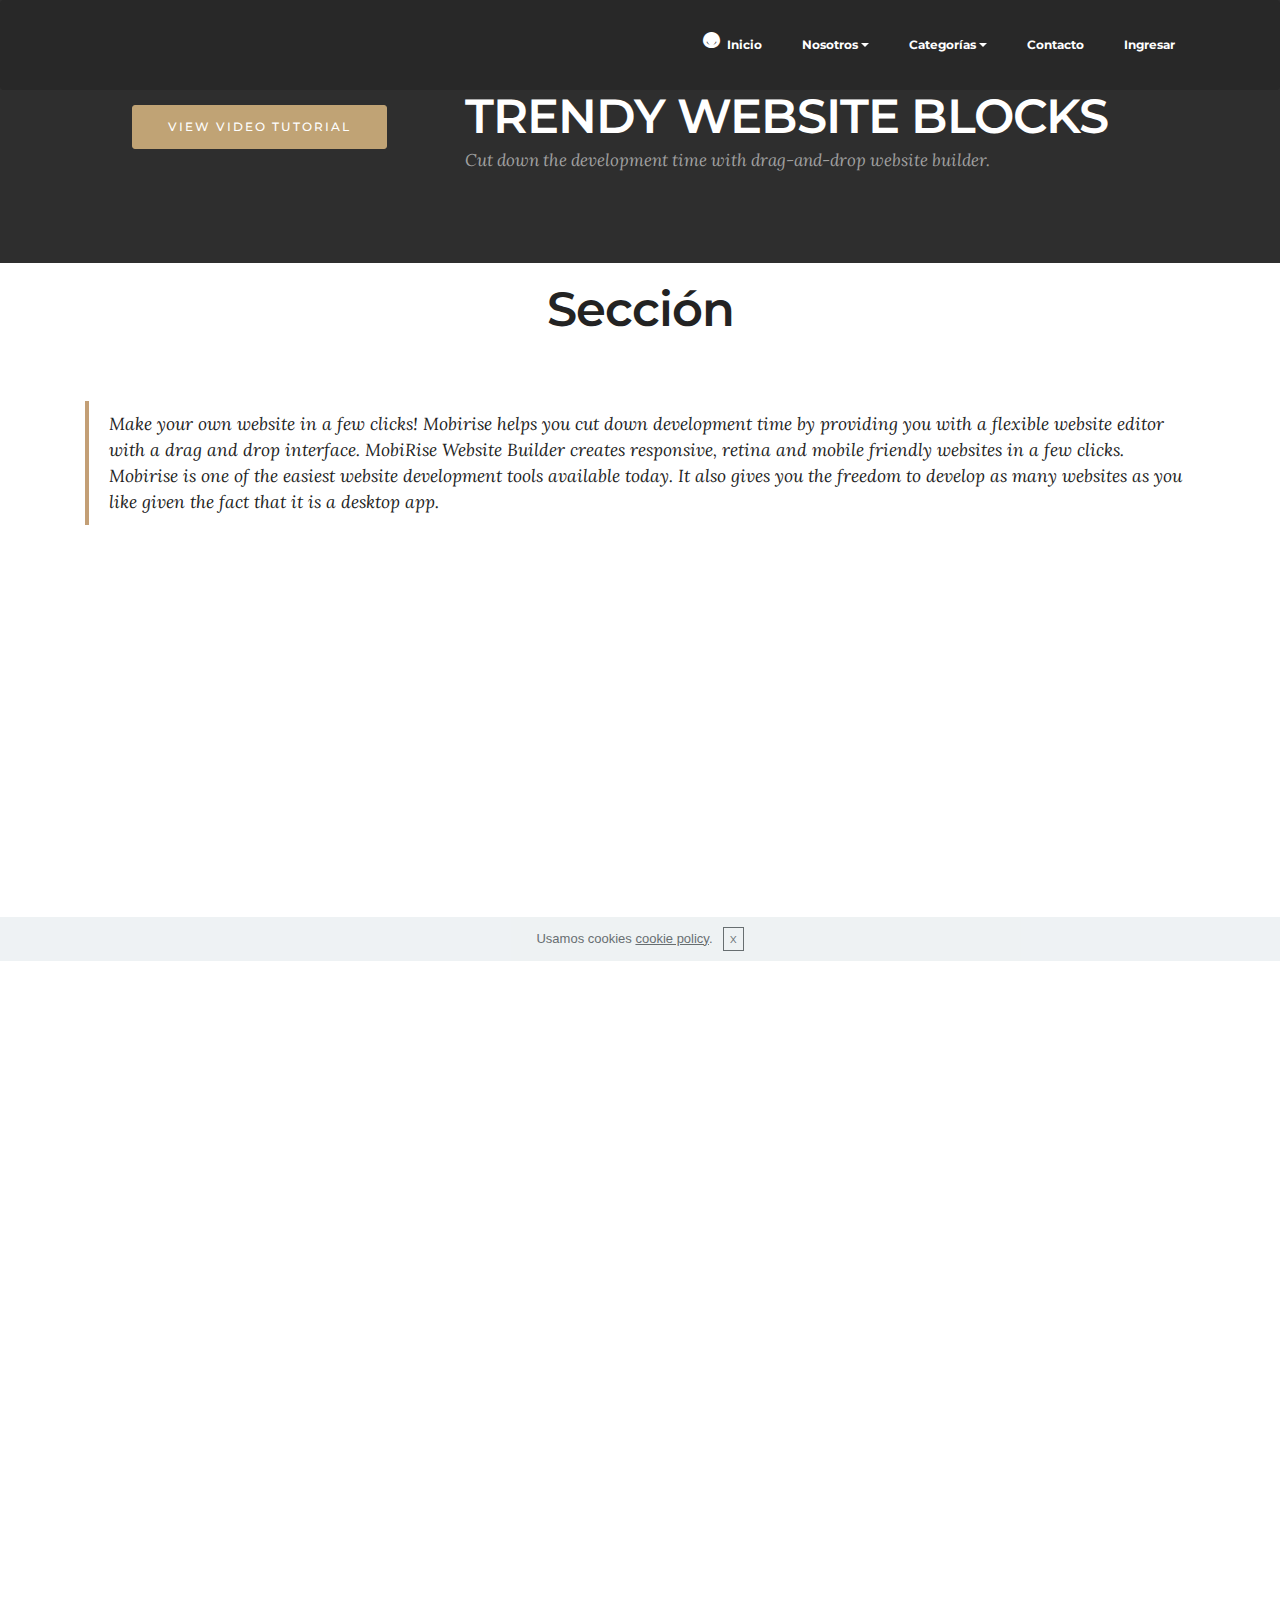
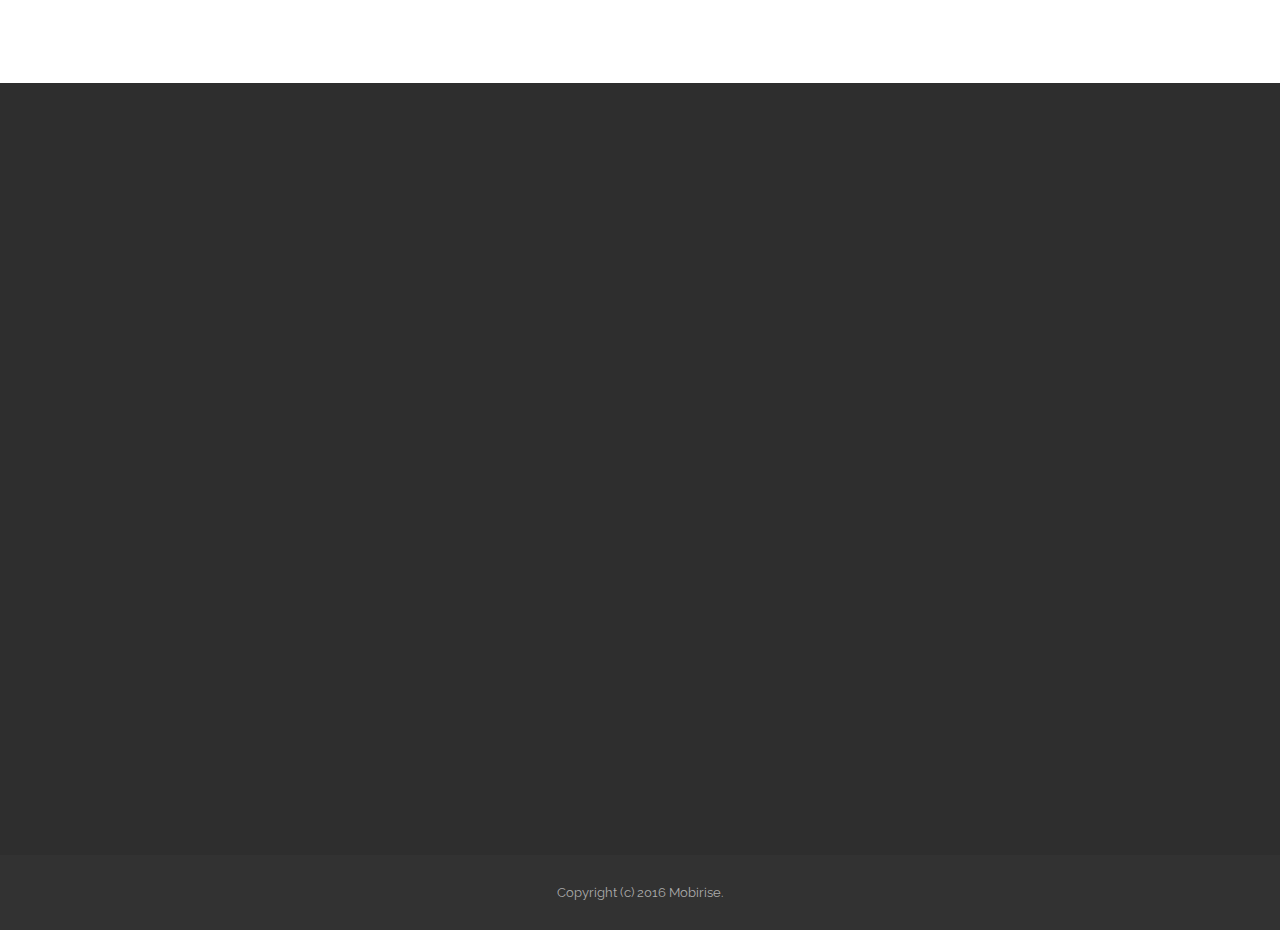
<file: Datos_Crudos/Mobirise/contact.html>
<!DOCTYPE html>
<html>
<head>
  <!-- Site made with Mobirise Website Builder v3.5.3, https://mobirise.com -->
  <meta charset="UTF-8">
  <meta http-equiv="X-UA-Compatible" content="IE=edge">
  <meta name="generator" content="Mobirise v3.5.3, mobirise.com">
  <meta name="viewport" content="width=device-width, initial-scale=1">
  <link rel="shortcut icon" href="assets/images/logo.png" type="image/x-icon">
  <meta name="description" content="">
  
  <link rel="stylesheet" href="https://fonts.googleapis.com/css?family=Lora:400,700,400italic,700italic&amp;subset=latin">
  <link rel="stylesheet" href="https://fonts.googleapis.com/css?family=Montserrat:400,700">
  <link rel="stylesheet" href="https://fonts.googleapis.com/css?family=Raleway:400,100,200,300,500,600,700,800,900">
  <link rel="stylesheet" href="assets/et-line-font-plugin/style.css">
  <link rel="stylesheet" href="assets/bootstrap-material-design-font/css/material.css">
  <link rel="stylesheet" href="assets/tether/tether.min.css">
  <link rel="stylesheet" href="assets/bootstrap/css/bootstrap.min.css">
  <link rel="stylesheet" href="assets/socicon/css/socicon.min.css">
  <link rel="stylesheet" href="assets/animate.css/animate.min.css">
  <link rel="stylesheet" href="assets/dropdown/css/style.css">
  <link rel="stylesheet" href="assets/theme/css/style.css">
  <link rel="stylesheet" href="assets/mobirise/css/mbr-additional.css" type="text/css">
  
  
  
</head>
<body>
<section id="ext_menu-0">

    <nav class="navbar navbar-dropdown">
        <div class="container">

            <div class="mbr-table">
                
                <div class="mbr-table-cell">

                    <button class="navbar-toggler pull-xs-right hidden-md-up" type="button" data-toggle="collapse" data-target="#exCollapsingNavbar">
                        <div class="hamburger-icon"></div>
                    </button>

                    <ul class="nav-dropdown collapse pull-xs-right nav navbar-nav navbar-toggleable-sm" id="exCollapsingNavbar"><li class="nav-item"><a class="nav-link link" href="index.html"><span class="socicon socicon-ello mbr-iconfont mbr-iconfont-btn"></span>Inicio</a></li><li class="nav-item dropdown"><a class="nav-link link dropdown-toggle" href="https://mobirise.com/" data-toggle="dropdown-submenu" aria-expanded="false">Nosotros</a><div class="dropdown-menu"><a class="dropdown-item" href="#">Misión</a><a class="dropdown-item" href="#">Visión</a><a class="dropdown-item" href="#">Equipo</a></div></li><li class="nav-item dropdown"><a class="nav-link link dropdown-toggle" href="https://mobirise.com/" data-toggle="dropdown-submenu">Categorías</a><div class="dropdown-menu"><a class="dropdown-item" href="#">Categoría 1</a><a class="dropdown-item" href="#">Categoría 2</a><a class="dropdown-item" href="#">Categoría 3</a><a class="dropdown-item" href="#">Categoría n</a></div></li><li class="nav-item"><a class="nav-link link" href="contacto.php">Contacto</a></li><li class="nav-item"><a class="nav-link link" href="ingresar.php">Ingresar</a></li></ul>
                    <button hidden="" class="navbar-toggler navbar-close" type="button" data-toggle="collapse" data-target="#exCollapsingNavbar">
                        <div class="close-icon"></div>
                    </button>

                </div>
            </div>

        </div>
    </nav>

</section>

<section class="engine"><a rel="external" href="https://mobirise.com">web building software</a></section><section class="mbr-info mbr-section mbr-section-md-padding mbr-after-navbar" id="msg-box2-0" style="background-color: rgb(46, 46, 46); padding-top: 90px; padding-bottom: 90px;">

    
    <div class="container">
        <div class="row">

            <div class="mbr-table-md-up">
              <div class="mbr-table-cell col-md-4">
                  <div class="text-xs-center"><a class="btn btn-primary" href="https://mobirise.com">VIEW VIDEO TUTORIAL</a></div>
              </div>
              <div class="mbr-table-cell mbr-right-padding-md-up col-md-8 text-xs-center text-md-left">
                  <h3 class="mbr-info-title mbr-section-title display-2">TRENDY WEBSITE BLOCKS</h3>
                  <h2 class="mbr-info-subtitle mbr-section-subtitle">Cut down the development time with drag-and-drop website builder.</h2>
              </div>
            </div>

            

        </div>
    </div>
</section>

<section class="mbr-section mbr-section__container" id="header3-0" style="background-color: rgb(255, 255, 255); padding-top: 20px; padding-bottom: 20px;">
    <div class="container">
        <div class="row">
            <div class="col-xs-12">
                <h3 class="mbr-section-title display-2">Sección</h3>
                
            </div>
        </div>
    </div>
</section>

<section class="mbr-section article mbr-section__container" id="content2-0" style="background-color: rgb(255, 255, 255); padding-top: 20px; padding-bottom: 20px;">

    <div class="container">
        <div class="row">
            <div class="col-xs-12 lead"><blockquote>Make your own website in a few clicks! Mobirise helps you cut down development time by providing you with a flexible website editor with a drag and drop interface. MobiRise Website Builder creates responsive, retina and mobile friendly websites in a few clicks. Mobirise is one of the easiest website development tools available today. It also gives you the freedom to develop as many websites as you like given the fact that it is a desktop app.</blockquote></div>
        </div>
    </div>

</section>

<section class="mbr-section mbr-section-nopadding" id="map1-0">
    <div class="mbr-map"><iframe frameborder="0" style="border:0" src="https://www.google.com/maps/embed/v1/place?key=AIzaSyA0Dx_boXQiwvdz8sJHoYeZNVTdoWONYkU&amp;q=place_id:ChIJq3cIsiWaP44R-bm94xGzT8U" allowfullscreen=""></iframe></div>
</section>

<section class="mbr-section" id="form1-0" style="background-color: rgb(255, 255, 255); padding-top: 120px; padding-bottom: 120px;">
    
    <div class="mbr-section mbr-section__container mbr-section__container--middle">
        <div class="container">
            <div class="row">
                <div class="col-xs-12 text-xs-center">
                    <h3 class="mbr-section-title display-2">CONTACT FORM</h3>
                    <small class="mbr-section-subtitle">Shape your future web project with sharp design and refine coded functions.</small>
                </div>
            </div>
        </div>
    </div>
    <div class="mbr-section mbr-section-nopadding">
        <div class="container">
            <div class="row">
                <div class="col-xs-12 col-lg-10 col-lg-offset-1" data-form-type="formoid">


                    <div data-form-alert="true">
                        <div hidden="" data-form-alert-success="true" class="alert alert-form alert-success text-xs-center">Thanks for filling out form!</div>
                    </div>


                    <form action="https://mobirise.com/" method="post" data-form-title="CONTACT FORM">

                        <input type="hidden" value="W1IkSTGW0EeL+f7gteZOx0Ls+IAH+RFbaTxEokogyEzq7T3H668U9erlDg1XQ0N31sKKU+gNerK1FPUjOYSkYhrztwg3hX9SbFQj7EKozjs4d5WkGIGQocbCiSZzTHa2" data-form-email="true">

                        <div class="row row-sm-offset">

                            <div class="col-xs-12 col-md-4">
                                <div class="form-group">
                                    <label class="form-control-label" for="form1-0-name">Name<span class="form-asterisk">*</span></label>
                                    <input type="text" class="form-control" name="name" required="" data-form-field="Name" id="form1-0-name">
                                </div>
                            </div>

                            <div class="col-xs-12 col-md-4">
                                <div class="form-group">
                                    <label class="form-control-label" for="form1-0-email">Email<span class="form-asterisk">*</span></label>
                                    <input type="email" class="form-control" name="email" required="" data-form-field="Email" id="form1-0-email">
                                </div>
                            </div>

                            <div class="col-xs-12 col-md-4">
                                <div class="form-group">
                                    <label class="form-control-label" for="form1-0-phone">Phone</label>
                                    <input type="tel" class="form-control" name="phone" data-form-field="Phone" id="form1-0-phone">
                                </div>
                            </div>

                        </div>

                        <div class="form-group">
                            <label class="form-control-label" for="form1-0-message">Message</label>
                            <textarea class="form-control" name="message" rows="7" data-form-field="Message" id="form1-0-message"></textarea>
                        </div>

                        <div><button type="submit" class="btn btn-primary">CONTACT US</button></div>

                    </form>
                </div>
            </div>
        </div>
    </div>
</section>

<section class="mbr-section mbr-section-md-padding" id="social-buttons4-0" style="background-color: rgb(46, 46, 46); padding-top: 90px; padding-bottom: 90px;">
    
    <div class="container">
        <div class="row">
            <div class="col-md-8 col-md-offset-2 text-xs-center">
                <h3 class="mbr-section-title display-2">FOLLOW US</h3>
                <div><a class="btn btn-social" title="Twitter" target="_blank" href="https://twitter.com/mobirise"><i class="socicon socicon-twitter"></i></a> <a class="btn btn-social" title="Facebook" target="_blank" href="https://www.facebook.com/pages/Mobirise/1616226671953247"><i class="socicon socicon-facebook"></i></a> <a class="btn btn-social" title="Google+" target="_blank" href="https://plus.google.com/u/0/+Mobirise/posts"><i class="socicon socicon-google"></i></a> <a class="btn btn-social" title="YouTube" target="_blank" href="https://www.youtube.com/channel/UCt_tncVAetpK5JeM8L-8jyw"><i class="socicon socicon-youtube"></i></a> <a class="btn btn-social" title="Instagram" target="_blank" href="https://instagram.com/mobirise/"><i class="socicon socicon-instagram"></i></a> <a class="btn btn-social" title="Pinterest" target="_blank" href="https://www.pinterest.com/mobirise/"><i class="socicon socicon-pinterest"></i></a> <a class="btn btn-social" title="Tumblr" target="_blank" href="http://mobirise.tumblr.com/"><i class="socicon socicon-tumblr"></i></a> <a class="btn btn-social" title="LinkedIn" target="_blank" href="https://www.linkedin.com/in/mobirise"><i class="socicon socicon-linkedin"></i></a> <a class="btn btn-social" title="VKontakte" target="_blank" href="#"><i class="socicon socicon-vkontakte"></i></a> <a class="btn btn-social" title="Odnoklassniki" target="_blank" href="#"><i class="socicon socicon-odnoklassniki"></i></a> </div>
            </div>
        </div>
    </div>
</section>

<section class="mbr-footer footer4 mbr-section mbr-section-md-padding" id="contacts4-0" style="background-color: rgb(46, 46, 46); padding-top: 90px; padding-bottom: 90px;">
    
    <div class="container">
        <div class="mbr-contacts row">
            <div class="col-sm-8">
                <div class="row">
                    <div class="col-sm-6">
                        <p><strong>Address</strong><br>
1234 Street Name<br>
City, AA 99999<br><br><br>
<strong>Contacts</strong><br>
Email: support@mobirise.com<br>
Phone: +1 (0) 000 0000 001<br>
Fax: +1 (0) 000 0000 002</p>
                    </div>
                    <div class="col-sm-6"><p class="mbr-contacts__text"><strong>Links</strong></p><ul class="mbr-contacts__list"><li><a class="text-white" href="https://mobirise.com/">Website builder</a></li><li><a class="text-white" href="https://mobirise.com/mobirise-free-win.zip">Download for Windows</a></li><li><a class="text-white" href="https://mobirise.com/mobirise-free-mac.zip">Download for Mac</a></li></ul></div>
                </div>
            </div>
            <div class="col-sm-4" data-form-type="formoid">
                <div data-form-alert="true">
                    <div hidden="" data-form-alert-success="true">Thanks for filling out form!</div>
                </div>
                <form action="https://mobirise.com/" method="post" data-form-title="MESSAGE">
                    <input type="hidden" value="dJgxpPDVPnT3DGbJUY3NiEYkW2FcWj6FdZA/pvj8BTMbJECxQ4on9HnYUjdFjSagdDEw3tdyBzikiBJDGv1WmnhFMdnCWwy5qYpqb8QCpKu8oycwpkZ1DmqUQg9aTksy" data-form-email="true">
                    
                    <div class="form-group">
                        <label class="form-control-label" for="contacts4-0-email">Email<span class="form-asterisk">*</span></label>
                        <input type="email" class="form-control input-sm input-inverse" name="email" required="" data-form-field="Email" id="contacts4-0-email">
                    </div>
                    
                    <div class="form-group">
                        <label class="form-control-label" for="contacts4-0-message">Message</label>
                        <textarea class="form-control input-sm input-inverse" name="message" data-form-field="Message" rows="4" id="contacts4-0-message"></textarea>
                    </div>
                    <div class="mbr-buttons mbr-buttons--right btn-inverse"><button type="submit" class="btn btn-sm btn-black">Contact us</button></div>
                </form>
            </div>
        </div>
    </div>
</section>

<footer class="mbr-small-footer mbr-section mbr-section-nopadding" id="footer1-0" style="background-color: rgb(50, 50, 50); padding-top: 1.75rem; padding-bottom: 1.75rem;">
    
    <div class="container">
        <p class="text-xs-center">Copyright (c) 2016 Mobirise.</p>
    </div>
</footer>


  <script src="assets/web/assets/jquery/jquery.min.js"></script>
  <script src="assets/tether/tether.min.js"></script>
  <script src="assets/bootstrap/js/bootstrap.min.js"></script>
  <script src="assets/smooth-scroll/SmoothScroll.js"></script>
  <script src="assets/viewportChecker/jquery.viewportchecker.js"></script>
  <script src="assets/cookies-alert-plugin/cookies-alert-core.js"></script>
  <script src="assets/cookies-alert-plugin/cookies-alert-script.js"></script>
  <script src="assets/dropdown/js/script.min.js"></script>
  <script src="assets/touchSwipe/jquery.touchSwipe.min.js"></script>
  <script src="assets/theme/js/script.js"></script>
  <script src="assets/formoid/formoid.min.js"></script>
  
  
  <input name="animation" type="hidden">
  <input name="cookieData" type="hidden" data-cookie-text="Usamos cookies <a href='privacy.html'>cookie policy</a>.">
  </body>
</html>
</file>
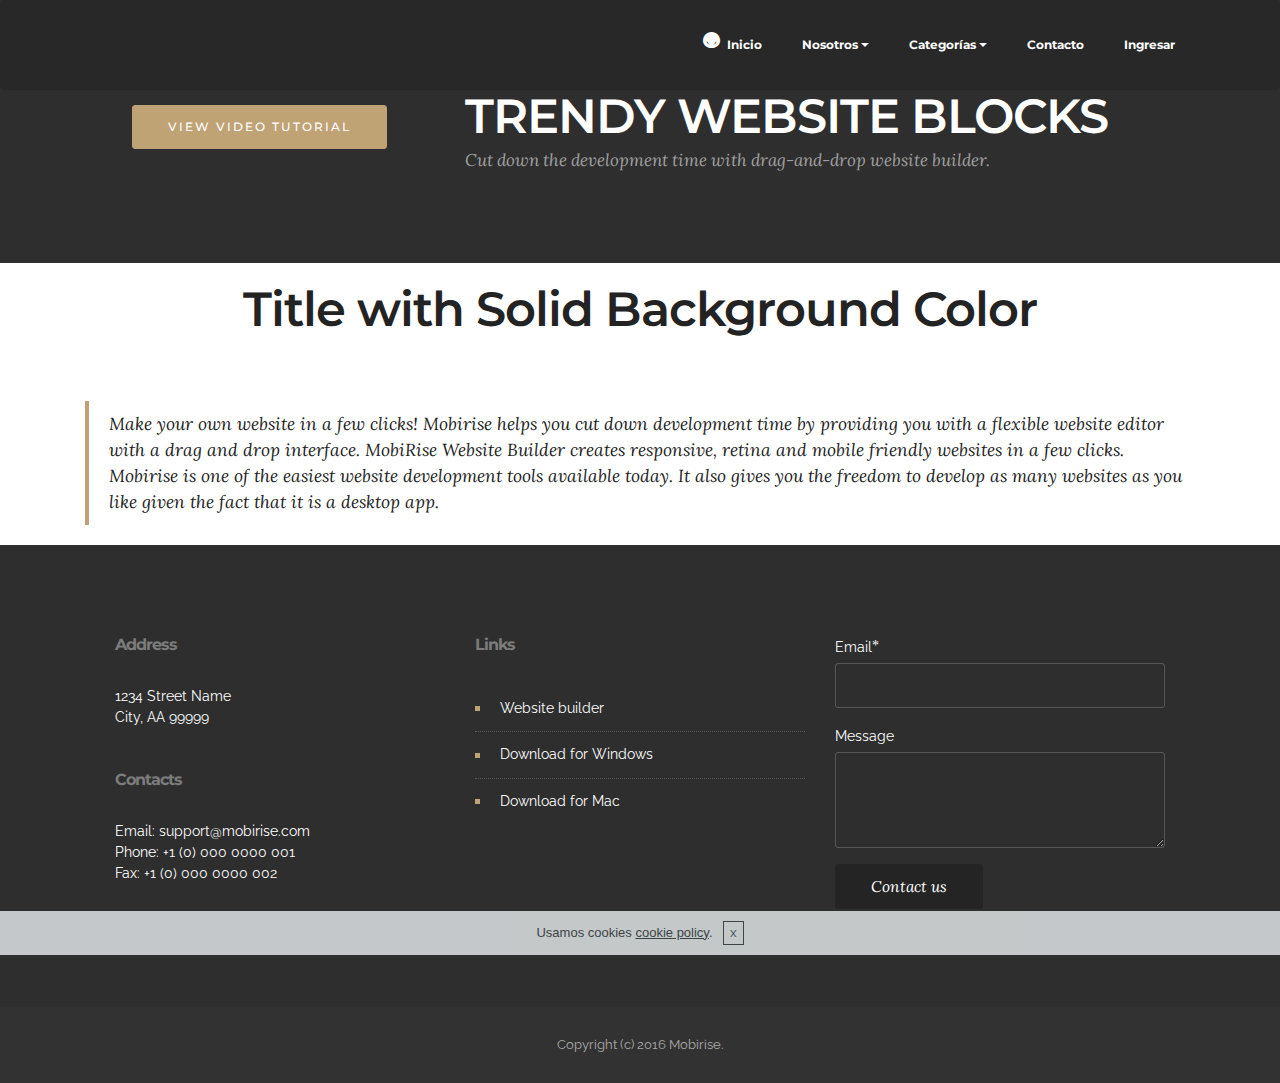
<file: Datos_Crudos/Mobirise/contacto.html>
<!DOCTYPE html>
<html>
<head>
  <!-- Site made with Mobirise Website Builder v3.5.3, https://mobirise.com -->
  <meta charset="UTF-8">
  <meta http-equiv="X-UA-Compatible" content="IE=edge">
  <meta name="generator" content="Mobirise v3.5.3, mobirise.com">
  <meta name="viewport" content="width=device-width, initial-scale=1">
  <link rel="shortcut icon" href="assets/images/logo.png" type="image/x-icon">
  <meta name="description" content="">
  
  <link rel="stylesheet" href="https://fonts.googleapis.com/css?family=Lora:400,700,400italic,700italic&amp;subset=latin">
  <link rel="stylesheet" href="https://fonts.googleapis.com/css?family=Montserrat:400,700">
  <link rel="stylesheet" href="https://fonts.googleapis.com/css?family=Raleway:400,100,200,300,500,600,700,800,900">
  <link rel="stylesheet" href="assets/et-line-font-plugin/style.css">
  <link rel="stylesheet" href="assets/bootstrap-material-design-font/css/material.css">
  <link rel="stylesheet" href="assets/tether/tether.min.css">
  <link rel="stylesheet" href="assets/bootstrap/css/bootstrap.min.css">
  <link rel="stylesheet" href="assets/socicon/css/socicon.min.css">
  <link rel="stylesheet" href="assets/animate.css/animate.min.css">
  <link rel="stylesheet" href="assets/dropdown/css/style.css">
  <link rel="stylesheet" href="assets/theme/css/style.css">
  <link rel="stylesheet" href="assets/mobirise/css/mbr-additional.css" type="text/css">
  
  
  
</head>
<body>
<section id="ext_menu-0">

    <nav class="navbar navbar-dropdown">
        <div class="container">

            <div class="mbr-table">
                
                <div class="mbr-table-cell">

                    <button class="navbar-toggler pull-xs-right hidden-md-up" type="button" data-toggle="collapse" data-target="#exCollapsingNavbar">
                        <div class="hamburger-icon"></div>
                    </button>

                    <ul class="nav-dropdown collapse pull-xs-right nav navbar-nav navbar-toggleable-sm" id="exCollapsingNavbar"><li class="nav-item"><a class="nav-link link" href="index.html"><span class="socicon socicon-ello mbr-iconfont mbr-iconfont-btn"></span>Inicio</a></li><li class="nav-item dropdown"><a class="nav-link link dropdown-toggle" href="https://mobirise.com/" data-toggle="dropdown-submenu" aria-expanded="false">Nosotros</a><div class="dropdown-menu"><a class="dropdown-item" href="#">Misión</a><a class="dropdown-item" href="#">Visión</a><a class="dropdown-item" href="#">Equipo</a></div></li><li class="nav-item dropdown"><a class="nav-link link dropdown-toggle" href="https://mobirise.com/" data-toggle="dropdown-submenu">Categorías</a><div class="dropdown-menu"><a class="dropdown-item" href="#">Categoría 1</a><a class="dropdown-item" href="#">Categoría 2</a><a class="dropdown-item" href="#">Categoría 3</a><a class="dropdown-item" href="#">Categoría n</a></div></li><li class="nav-item"><a class="nav-link link" href="contacto.php">Contacto</a></li><li class="nav-item"><a class="nav-link link" href="ingresar.php">Ingresar</a></li></ul>
                    <button hidden="" class="navbar-toggler navbar-close" type="button" data-toggle="collapse" data-target="#exCollapsingNavbar">
                        <div class="close-icon"></div>
                    </button>

                </div>
            </div>

        </div>
    </nav>

</section>

<section class="engine"><a rel="external" href="https://mobirise.com">easy drag and drop site maker software</a></section><section class="mbr-info mbr-section mbr-section-md-padding mbr-after-navbar" id="msg-box2-0" style="background-color: rgb(46, 46, 46); padding-top: 90px; padding-bottom: 90px;">

    
    <div class="container">
        <div class="row">

            <div class="mbr-table-md-up">
              <div class="mbr-table-cell col-md-4">
                  <div class="text-xs-center"><a class="btn btn-primary" href="https://mobirise.com">VIEW VIDEO TUTORIAL</a></div>
              </div>
              <div class="mbr-table-cell mbr-right-padding-md-up col-md-8 text-xs-center text-md-left">
                  <h3 class="mbr-info-title mbr-section-title display-2">TRENDY WEBSITE BLOCKS</h3>
                  <h2 class="mbr-info-subtitle mbr-section-subtitle">Cut down the development time with drag-and-drop website builder.</h2>
              </div>
            </div>

            

        </div>
    </div>
</section>

<section class="mbr-section mbr-section__container" id="header3-0" style="background-color: rgb(255, 255, 255); padding-top: 20px; padding-bottom: 20px;">
    <div class="container">
        <div class="row">
            <div class="col-xs-12">
                <h3 class="mbr-section-title display-2">Title with Solid Background Color</h3>
                
            </div>
        </div>
    </div>
</section>

<section class="mbr-section article mbr-section__container" id="content2-0" style="background-color: rgb(255, 255, 255); padding-top: 20px; padding-bottom: 20px;">

    <div class="container">
        <div class="row">
            <div class="col-xs-12 lead"><blockquote>Make your own website in a few clicks! Mobirise helps you cut down development time by providing you with a flexible website editor with a drag and drop interface. MobiRise Website Builder creates responsive, retina and mobile friendly websites in a few clicks. Mobirise is one of the easiest website development tools available today. It also gives you the freedom to develop as many websites as you like given the fact that it is a desktop app.</blockquote></div>
        </div>
    </div>

</section>

<section class="mbr-footer footer4 mbr-section mbr-section-md-padding" id="contacts4-0" style="background-color: rgb(46, 46, 46); padding-top: 90px; padding-bottom: 90px;">
    
    <div class="container">
        <div class="mbr-contacts row">
            <div class="col-sm-8">
                <div class="row">
                    <div class="col-sm-6">
                        <p><strong>Address</strong><br>
1234 Street Name<br>
City, AA 99999<br><br><br>
<strong>Contacts</strong><br>
Email: support@mobirise.com<br>
Phone: +1 (0) 000 0000 001<br>
Fax: +1 (0) 000 0000 002</p>
                    </div>
                    <div class="col-sm-6"><p class="mbr-contacts__text"><strong>Links</strong></p><ul class="mbr-contacts__list"><li><a class="text-white" href="https://mobirise.com/">Website builder</a></li><li><a class="text-white" href="https://mobirise.com/mobirise-free-win.zip">Download for Windows</a></li><li><a class="text-white" href="https://mobirise.com/mobirise-free-mac.zip">Download for Mac</a></li></ul></div>
                </div>
            </div>
            <div class="col-sm-4" data-form-type="formoid">
                <div data-form-alert="true">
                    <div hidden="" data-form-alert-success="true">Thanks for filling out form!</div>
                </div>
                <form action="https://mobirise.com/" method="post" data-form-title="MESSAGE">
                    <input type="hidden" value="Dl7yk5tUwV5PYGsB1gAlRr5rtmw9ovtgrnU0u37CXIKz0Tfw8Z+xXOW/jTkdnoM53gGkdM0LB++0sBbm991BL9mYGLb0z1p7Z4fqSWqMdIOfd98Sd9y36bSH5aI0C6PI" data-form-email="true">
                    
                    <div class="form-group">
                        <label class="form-control-label" for="contacts4-0-email">Email<span class="form-asterisk">*</span></label>
                        <input type="email" class="form-control input-sm input-inverse" name="email" required="" data-form-field="Email" id="contacts4-0-email">
                    </div>
                    
                    <div class="form-group">
                        <label class="form-control-label" for="contacts4-0-message">Message</label>
                        <textarea class="form-control input-sm input-inverse" name="message" data-form-field="Message" rows="4" id="contacts4-0-message"></textarea>
                    </div>
                    <div class="mbr-buttons mbr-buttons--right btn-inverse"><button type="submit" class="btn btn-sm btn-black">Contact us</button></div>
                </form>
            </div>
        </div>
    </div>
</section>

<footer class="mbr-small-footer mbr-section mbr-section-nopadding" id="footer1-0" style="background-color: rgb(50, 50, 50); padding-top: 1.75rem; padding-bottom: 1.75rem;">
    
    <div class="container">
        <p class="text-xs-center">Copyright (c) 2016 Mobirise.</p>
    </div>
</footer>


  <script src="assets/web/assets/jquery/jquery.min.js"></script>
  <script src="assets/tether/tether.min.js"></script>
  <script src="assets/bootstrap/js/bootstrap.min.js"></script>
  <script src="assets/smooth-scroll/SmoothScroll.js"></script>
  <script src="assets/viewportChecker/jquery.viewportchecker.js"></script>
  <script src="assets/cookies-alert-plugin/cookies-alert-core.js"></script>
  <script src="assets/cookies-alert-plugin/cookies-alert-script.js"></script>
  <script src="assets/dropdown/js/script.min.js"></script>
  <script src="assets/touchSwipe/jquery.touchSwipe.min.js"></script>
  <script src="assets/theme/js/script.js"></script>
  <script src="assets/formoid/formoid.min.js"></script>
  
  
  <input name="animation" type="hidden">
  <input name="cookieData" type="hidden" data-cookie-text="Usamos cookies <a href='privacy.html'>cookie policy</a>.">
  </body>
</html>
</file>
<file: Datos_Crudos/Mobirise/assets/et-line-font-plugin/style.css>
@font-face {
	font-family: 'et-line';
	src:url('fonts/et-line.eot');
	src:url('fonts/et-line.eot?#iefix') format('embedded-opentype'),
		url('fonts/et-line.woff') format('woff'),
		url('fonts/et-line.ttf') format('truetype'),
		url('fonts/et-line.svg#et-line') format('svg');
	font-weight: normal;
	font-style: normal;
}

/* Use the following CSS code if you want to use data attributes for inserting your icons */
.etl-icon, [data-icon]:before {
	font-family: 'et-line';
	content: attr(data-icon);
	speak: none;
	font-weight: normal;
	font-variant: normal;
	text-transform: none;
	line-height: 1;
	-webkit-font-smoothing: antialiased;
	-moz-osx-font-smoothing: grayscale;
	display:inline-block;
}

/* Use the following CSS code if you want to have a class per icon */
/*
Instead of a list of all class selectors,
you can use the generic selector below, but it's slower:
[class*="icon-"] {
*/
.icon-mobile, .icon-laptop, .icon-desktop, .icon-tablet, .icon-phone, .icon-document, .icon-documents, .icon-search, .icon-clipboard, .icon-newspaper, .icon-notebook, .icon-book-open, .icon-browser, .icon-calendar, .icon-presentation, .icon-picture, .icon-pictures, .icon-video, .icon-camera, .icon-printer, .icon-toolbox, .icon-briefcase, .icon-wallet, .icon-gift, .icon-bargraph, .icon-grid, .icon-expand, .icon-focus, .icon-edit, .icon-adjustments, .icon-ribbon, .icon-hourglass, .icon-lock, .icon-megaphone, .icon-shield, .icon-trophy, .icon-flag, .icon-map, .icon-puzzle, .icon-basket, .icon-envelope, .icon-streetsign, .icon-telescope, .icon-gears, .icon-key, .icon-paperclip, .icon-attachment, .icon-pricetags, .icon-lightbulb, .icon-layers, .icon-pencil, .icon-tools, .icon-tools-2, .icon-scissors, .icon-paintbrush, .icon-magnifying-glass, .icon-circle-compass, .icon-linegraph, .icon-mic, .icon-strategy, .icon-beaker, .icon-caution, .icon-recycle, .icon-anchor, .icon-profile-male, .icon-profile-female, .icon-bike, .icon-wine, .icon-hotairballoon, .icon-globe, .icon-genius, .icon-map-pin, .icon-dial, .icon-chat, .icon-heart, .icon-cloud, .icon-upload, .icon-download, .icon-target, .icon-hazardous, .icon-piechart, .icon-speedometer, .icon-global, .icon-compass, .icon-lifesaver, .icon-clock, .icon-aperture, .icon-quote, .icon-scope, .icon-alarmclock, .icon-refresh, .icon-happy, .icon-sad, .icon-facebook, .icon-twitter, .icon-googleplus, .icon-rss, .icon-tumblr, .icon-linkedin, .icon-dribbble {
	font-family: 'et-line';
	speak: none;
	font-style: normal;
	font-weight: normal;
	font-variant: normal;
	text-transform: none;
	line-height: 1;
	-webkit-font-smoothing: antialiased;
	-moz-osx-font-smoothing: grayscale;
	display:inline-block;
}
.icon-mobile:before {
	content: "\e000";
}
.icon-laptop:before {
	content: "\e001";
}
.icon-desktop:before {
	content: "\e002";
}
.icon-tablet:before {
	content: "\e003";
}
.icon-phone:before {
	content: "\e004";
}
.icon-document:before {
	content: "\e005";
}
.icon-documents:before {
	content: "\e006";
}
.icon-search:before {
	content: "\e007";
}
.icon-clipboard:before {
	content: "\e008";
}
.icon-newspaper:before {
	content: "\e009";
}
.icon-notebook:before {
	content: "\e00a";
}
.icon-book-open:before {
	content: "\e00b";
}
.icon-browser:before {
	content: "\e00c";
}
.icon-calendar:before {
	content: "\e00d";
}
.icon-presentation:before {
	content: "\e00e";
}
.icon-picture:before {
	content: "\e00f";
}
.icon-pictures:before {
	content: "\e010";
}
.icon-video:before {
	content: "\e011";
}
.icon-camera:before {
	content: "\e012";
}
.icon-printer:before {
	content: "\e013";
}
.icon-toolbox:before {
	content: "\e014";
}
.icon-briefcase:before {
	content: "\e015";
}
.icon-wallet:before {
	content: "\e016";
}
.icon-gift:before {
	content: "\e017";
}
.icon-bargraph:before {
	content: "\e018";
}
.icon-grid:before {
	content: "\e019";
}
.icon-expand:before {
	content: "\e01a";
}
.icon-focus:before {
	content: "\e01b";
}
.icon-edit:before {
	content: "\e01c";
}
.icon-adjustments:before {
	content: "\e01d";
}
.icon-ribbon:before {
	content: "\e01e";
}
.icon-hourglass:before {
	content: "\e01f";
}
.icon-lock:before {
	content: "\e020";
}
.icon-megaphone:before {
	content: "\e021";
}
.icon-shield:before {
	content: "\e022";
}
.icon-trophy:before {
	content: "\e023";
}
.icon-flag:before {
	content: "\e024";
}
.icon-map:before {
	content: "\e025";
}
.icon-puzzle:before {
	content: "\e026";
}
.icon-basket:before {
	content: "\e027";
}
.icon-envelope:before {
	content: "\e028";
}
.icon-streetsign:before {
	content: "\e029";
}
.icon-telescope:before {
	content: "\e02a";
}
.icon-gears:before {
	content: "\e02b";
}
.icon-key:before {
	content: "\e02c";
}
.icon-paperclip:before {
	content: "\e02d";
}
.icon-attachment:before {
	content: "\e02e";
}
.icon-pricetags:before {
	content: "\e02f";
}
.icon-lightbulb:before {
	content: "\e030";
}
.icon-layers:before {
	content: "\e031";
}
.icon-pencil:before {
	content: "\e032";
}
.icon-tools:before {
	content: "\e033";
}
.icon-tools-2:before {
	content: "\e034";
}
.icon-scissors:before {
	content: "\e035";
}
.icon-paintbrush:before {
	content: "\e036";
}
.icon-magnifying-glass:before {
	content: "\e037";
}
.icon-circle-compass:before {
	content: "\e038";
}
.icon-linegraph:before {
	content: "\e039";
}
.icon-mic:before {
	content: "\e03a";
}
.icon-strategy:before {
	content: "\e03b";
}
.icon-beaker:before {
	content: "\e03c";
}
.icon-caution:before {
	content: "\e03d";
}
.icon-recycle:before {
	content: "\e03e";
}
.icon-anchor:before {
	content: "\e03f";
}
.icon-profile-male:before {
	content: "\e040";
}
.icon-profile-female:before {
	content: "\e041";
}
.icon-bike:before {
	content: "\e042";
}
.icon-wine:before {
	content: "\e043";
}
.icon-hotairballoon:before {
	content: "\e044";
}
.icon-globe:before {
	content: "\e045";
}
.icon-genius:before {
	content: "\e046";
}
.icon-map-pin:before {
	content: "\e047";
}
.icon-dial:before {
	content: "\e048";
}
.icon-chat:before {
	content: "\e049";
}
.icon-heart:before {
	content: "\e04a";
}
.icon-cloud:before {
	content: "\e04b";
}
.icon-upload:before {
	content: "\e04c";
}
.icon-download:before {
	content: "\e04d";
}
.icon-target:before {
	content: "\e04e";
}
.icon-hazardous:before {
	content: "\e04f";
}
.icon-piechart:before {
	content: "\e050";
}
.icon-speedometer:before {
	content: "\e051";
}
.icon-global:before {
	content: "\e052";
}
.icon-compass:before {
	content: "\e053";
}
.icon-lifesaver:before {
	content: "\e054";
}
.icon-clock:before {
	content: "\e055";
}
.icon-aperture:before {
	content: "\e056";
}
.icon-quote:before {
	content: "\e057";
}
.icon-scope:before {
	content: "\e058";
}
.icon-alarmclock:before {
	content: "\e059";
}
.icon-refresh:before {
	content: "\e05a";
}
.icon-happy:before {
	content: "\e05b";
}
.icon-sad:before {
	content: "\e05c";
}
.icon-facebook:before {
	content: "\e05d";
}
.icon-twitter:before {
	content: "\e05e";
}
.icon-googleplus:before {
	content: "\e05f";
}
.icon-rss:before {
	content: "\e060";
}
.icon-tumblr:before {
	content: "\e061";
}
.icon-linkedin:before {
	content: "\e062";
}
.icon-dribbble:before {
	content: "\e063";
}
</file>
<file: Datos_Crudos/Mobirise/assets/bootstrap-material-design-font/css/material.css>
@font-face {
  font-family: 'Material-Design-Icons';
  src: url('../fonts/Material-Design-Icons.eot?3ocs8m');
  src: url('../fonts/Material-Design-Icons.eot?#iefix3ocs8m') format('embedded-opentype'), url('../fonts/Material-Design-Icons.woff?3ocs8m') format('woff'), url('../fonts/Material-Design-Icons.ttf?3ocs8m') format('truetype'), url('../fonts/Material-Design-Icons.svg?3ocs8m#Material-Design-Icons') format('svg');
  font-weight: normal;
  font-style: normal;
}
[class^="mdi-"],
[class*="mdi-"] {
  speak: none;
  display: inline-block;
  font-style: normal;
  font-variant:normal;
  font-weight:normal;
  /*font-size:24px;*/
  line-height:1;
  font-family:'Material-Design-Icons' !important;
  text-rendering: auto;
  
  -webkit-font-smoothing: antialiased;
  -moz-osx-font-smoothing: grayscale;
  -webkit-transform: translate(0, 0);
      -ms-transform: translate(0, 0);
          transform: translate(0, 0);
}
[class^="mdi-"]:before,
[class*="mdi-"]:before {
  display: inline-block;
  speak: none;
  text-decoration: inherit;
}
[class^="mdi-"].pull-left,
[class*="mdi-"].pull-left {
  margin-right: .3em;
}
[class^="mdi-"].pull-right,
[class*="mdi-"].pull-right {
  margin-left: .3em;
}
[class^="mdi-"].mdi-lg:before,
[class*="mdi-"].mdi-lg:before,
[class^="mdi-"].mdi-lg:after,
[class*="mdi-"].mdi-lg:after {
  font-size: 1.33333333em;
  line-height: 0.75em;
  vertical-align: -15%;
}
[class^="mdi-"].mdi-2x:before,
[class*="mdi-"].mdi-2x:before,
[class^="mdi-"].mdi-2x:after,
[class*="mdi-"].mdi-2x:after {
  font-size: 2em;
}
[class^="mdi-"].mdi-3x:before,
[class*="mdi-"].mdi-3x:before,
[class^="mdi-"].mdi-3x:after,
[class*="mdi-"].mdi-3x:after {
  font-size: 3em;
}
[class^="mdi-"].mdi-4x:before,
[class*="mdi-"].mdi-4x:before,
[class^="mdi-"].mdi-4x:after,
[class*="mdi-"].mdi-4x:after {
  font-size: 4em;
}
[class^="mdi-"].mdi-5x:before,
[class*="mdi-"].mdi-5x:before,
[class^="mdi-"].mdi-5x:after,
[class*="mdi-"].mdi-5x:after {
  font-size: 5em;
}
[class^="mdi-device-signal-cellular-"]:after,
[class^="mdi-device-battery-"]:after,
[class^="mdi-device-battery-charging-"]:after,
[class^="mdi-device-signal-cellular-connected-no-internet-"]:after,
[class^="mdi-device-signal-wifi-"]:after,
[class^="mdi-device-signal-wifi-statusbar-not-connected"]:after,
.mdi-device-network-wifi:after {
  opacity: .3;
  position: absolute;
  left: 0;
  top: 0;
  z-index: 1;
  display: inline-block;
  speak: none;
  text-decoration: inherit;
}
[class^="mdi-device-signal-cellular-"]:after {
  content: "\e758";
}
[class^="mdi-device-battery-"]:after {
  content: "\e735";
}
[class^="mdi-device-battery-charging-"]:after {
  content: "\e733";
}
[class^="mdi-device-signal-cellular-connected-no-internet-"]:after {
  content: "\e75d";
}
[class^="mdi-device-signal-wifi-"]:after,
.mdi-device-network-wifi:after {
  content: "\e765";
}
[class^="mdi-device-signal-wifi-statusbasr-not-connected"]:after {
  content: "\e8f7";
}
.mdi-device-signal-cellular-off:after,
.mdi-device-signal-cellular-null:after,
.mdi-device-signal-cellular-no-sim:after,
.mdi-device-signal-wifi-off:after,
.mdi-device-signal-wifi-4-bar:after,
.mdi-device-signal-cellular-4-bar:after,
.mdi-device-battery-alert:after,
.mdi-device-signal-cellular-connected-no-internet-4-bar:after,
.mdi-device-battery-std:after,
.mdi-device-battery-full .mdi-device-battery-unknown:after {
  content: "";
}
.mdi-fw {
  width: 1.28571429em;
  text-align: center;
}
.mdi-ul {
  padding-left: 0;
  margin-left: 2.14285714em;
  list-style-type: none;
}
.mdi-ul > li {
  position: relative;
}
.mdi-li {
  position: absolute;
  left: -2.14285714em;
  width: 2.14285714em;
  top: 0.14285714em;
  text-align: center;
}
.mdi-li.mdi-lg {
  left: -1.85714286em;
}
.mdi-border {
  padding: .2em .25em .15em;
  border: solid 0.08em #eeeeee;
  border-radius: .1em;
}
.mdi-spin {
  -webkit-animation: mdi-spin 2s infinite linear;
  animation: mdi-spin 2s infinite linear;
  -webkit-transform-origin: 50% 50%;
  -ms-transform-origin: 50% 50%;
      transform-origin: 50% 50%;
}
.mdi-pulse {
  -webkit-animation: mdi-spin 1s steps(8) infinite;
  animation: mdi-spin 1s steps(8) infinite;
  -webkit-transform-origin: 50% 50%;
  -ms-transform-origin: 50% 50%;
      transform-origin: 50% 50%;
}
@-webkit-keyframes mdi-spin {
  0% {
    -webkit-transform: rotate(0deg);
    transform: rotate(0deg);
  }
  100% {
    -webkit-transform: rotate(359deg);
    transform: rotate(359deg);
  }
}
@keyframes mdi-spin {
  0% {
    -webkit-transform: rotate(0deg);
    transform: rotate(0deg);
  }
  100% {
    -webkit-transform: rotate(359deg);
    transform: rotate(359deg);
  }
}
.mdi-rotate-90 {
  filter: progid:DXImageTransform.Microsoft.BasicImage(rotation=1);
  -webkit-transform: rotate(90deg);
  -ms-transform: rotate(90deg);
  transform: rotate(90deg);
}
.mdi-rotate-180 {
  filter: progid:DXImageTransform.Microsoft.BasicImage(rotation=2);
  -webkit-transform: rotate(180deg);
  -ms-transform: rotate(180deg);
  transform: rotate(180deg);
}
.mdi-rotate-270 {
  filter: progid:DXImageTransform.Microsoft.BasicImage(rotation=3);
  -webkit-transform: rotate(270deg);
  -ms-transform: rotate(270deg);
  transform: rotate(270deg);
}
.mdi-flip-horizontal {
  filter: progid:DXImageTransform.Microsoft.BasicImage(rotation=0, mirror=1);
  -webkit-transform: scale(-1, 1);
  -ms-transform: scale(-1, 1);
  transform: scale(-1, 1);
}
.mdi-flip-vertical {
  filter: progid:DXImageTransform.Microsoft.BasicImage(rotation=2, mirror=1);
  -webkit-transform: scale(1, -1);
  -ms-transform: scale(1, -1);
  transform: scale(1, -1);
}
:root .mdi-rotate-90,
:root .mdi-rotate-180,
:root .mdi-rotate-270,
:root .mdi-flip-horizontal,
:root .mdi-flip-vertical {
  -webkit-filter: none;
          filter: none;
}
.mdi-stack {
  position: relative;
  display: inline-block;
  width: 2em;
  height: 2em;
  line-height: 2em;
  vertical-align: middle;
}
.mdi-stack-1x,
.mdi-stack-2x {
  position: absolute;
  left: 0;
  width: 100%;
  text-align: center;
}
.mdi-stack-1x {
  line-height: inherit;
}
.mdi-stack-2x {
  font-size: 2em;
}
.mdi-inverse {
  color: #ffffff;
}
/* Start Icons */
.mdi-action-3d-rotation:before {
  content: "\e600";
}
.mdi-action-accessibility:before {
  content: "\e601";
}
.mdi-action-account-balance-wallet:before {
  content: "\e602";
}
.mdi-action-account-balance:before {
  content: "\e603";
}
.mdi-action-account-box:before {
  content: "\e604";
}
.mdi-action-account-child:before {
  content: "\e605";
}
.mdi-action-account-circle:before {
  content: "\e606";
}
.mdi-action-add-shopping-cart:before {
  content: "\e607";
}
.mdi-action-alarm-add:before {
  content: "\e608";
}
.mdi-action-alarm-off:before {
  content: "\e609";
}
.mdi-action-alarm-on:before {
  content: "\e60a";
}
.mdi-action-alarm:before {
  content: "\e60b";
}
.mdi-action-android:before {
  content: "\e60c";
}
.mdi-action-announcement:before {
  content: "\e60d";
}
.mdi-action-aspect-ratio:before {
  content: "\e60e";
}
.mdi-action-assessment:before {
  content: "\e60f";
}
.mdi-action-assignment-ind:before {
  content: "\e610";
}
.mdi-action-assignment-late:before {
  content: "\e611";
}
.mdi-action-assignment-return:before {
  content: "\e612";
}
.mdi-action-assignment-returned:before {
  content: "\e613";
}
.mdi-action-assignment-turned-in:before {
  content: "\e614";
}
.mdi-action-assignment:before {
  content: "\e615";
}
.mdi-action-autorenew:before {
  content: "\e616";
}
.mdi-action-backup:before {
  content: "\e617";
}
.mdi-action-book:before {
  content: "\e618";
}
.mdi-action-bookmark-outline:before {
  content: "\e619";
}
.mdi-action-bookmark:before {
  content: "\e61a";
}
.mdi-action-bug-report:before {
  content: "\e61b";
}
.mdi-action-cached:before {
  content: "\e61c";
}
.mdi-action-check-circle:before {
  content: "\e61d";
}
.mdi-action-class:before {
  content: "\e61e";
}
.mdi-action-credit-card:before {
  content: "\e61f";
}
.mdi-action-dashboard:before {
  content: "\e620";
}
.mdi-action-delete:before {
  content: "\e621";
}
.mdi-action-description:before {
  content: "\e622";
}
.mdi-action-dns:before {
  content: "\e623";
}
.mdi-action-done-all:before {
  content: "\e624";
}
.mdi-action-done:before {
  content: "\e625";
}
.mdi-action-event:before {
  content: "\e626";
}
.mdi-action-exit-to-app:before {
  content: "\e627";
}
.mdi-action-explore:before {
  content: "\e628";
}
.mdi-action-extension:before {
  content: "\e629";
}
.mdi-action-face-unlock:before {
  content: "\e62a";
}
.mdi-action-favorite-outline:before {
  content: "\e62b";
}
.mdi-action-favorite:before {
  content: "\e62c";
}
.mdi-action-find-in-page:before {
  content: "\e62d";
}
.mdi-action-find-replace:before {
  content: "\e62e";
}
.mdi-action-flip-to-back:before {
  content: "\e62f";
}
.mdi-action-flip-to-front:before {
  content: "\e630";
}
.mdi-action-get-app:before {
  content: "\e631";
}
.mdi-action-grade:before {
  content: "\e632";
}
.mdi-action-group-work:before {
  content: "\e633";
}
.mdi-action-help:before {
  content: "\e634";
}
.mdi-action-highlight-remove:before {
  content: "\e635";
}
.mdi-action-history:before {
  content: "\e636";
}
.mdi-action-home:before {
  content: "\e637";
}
.mdi-action-https:before {
  content: "\e638";
}
.mdi-action-info-outline:before {
  content: "\e639";
}
.mdi-action-info:before {
  content: "\e63a";
}
.mdi-action-input:before {
  content: "\e63b";
}
.mdi-action-invert-colors:before {
  content: "\e63c";
}
.mdi-action-label-outline:before {
  content: "\e63d";
}
.mdi-action-label:before {
  content: "\e63e";
}
.mdi-action-language:before {
  content: "\e63f";
}
.mdi-action-launch:before {
  content: "\e640";
}
.mdi-action-list:before {
  content: "\e641";
}
.mdi-action-lock-open:before {
  content: "\e642";
}
.mdi-action-lock-outline:before {
  content: "\e643";
}
.mdi-action-lock:before {
  content: "\e644";
}
.mdi-action-loyalty:before {
  content: "\e645";
}
.mdi-action-markunread-mailbox:before {
  content: "\e646";
}
.mdi-action-note-add:before {
  content: "\e647";
}
.mdi-action-open-in-browser:before {
  content: "\e648";
}
.mdi-action-open-in-new:before {
  content: "\e649";
}
.mdi-action-open-with:before {
  content: "\e64a";
}
.mdi-action-pageview:before {
  content: "\e64b";
}
.mdi-action-payment:before {
  content: "\e64c";
}
.mdi-action-perm-camera-mic:before {
  content: "\e64d";
}
.mdi-action-perm-contact-cal:before {
  content: "\e64e";
}
.mdi-action-perm-data-setting:before {
  content: "\e64f";
}
.mdi-action-perm-device-info:before {
  content: "\e650";
}
.mdi-action-perm-identity:before {
  content: "\e651";
}
.mdi-action-perm-media:before {
  content: "\e652";
}
.mdi-action-perm-phone-msg:before {
  content: "\e653";
}
.mdi-action-perm-scan-wifi:before {
  content: "\e654";
}
.mdi-action-picture-in-picture:before {
  content: "\e655";
}
.mdi-action-polymer:before {
  content: "\e656";
}
.mdi-action-print:before {
  content: "\e657";
}
.mdi-action-query-builder:before {
  content: "\e658";
}
.mdi-action-question-answer:before {
  content: "\e659";
}
.mdi-action-receipt:before {
  content: "\e65a";
}
.mdi-action-redeem:before {
  content: "\e65b";
}
.mdi-action-reorder:before {
  content: "\e65c";
}
.mdi-action-report-problem:before {
  content: "\e65d";
}
.mdi-action-restore:before {
  content: "\e65e";
}
.mdi-action-room:before {
  content: "\e65f";
}
.mdi-action-schedule:before {
  content: "\e660";
}
.mdi-action-search:before {
  content: "\e661";
}
.mdi-action-settings-applications:before {
  content: "\e662";
}
.mdi-action-settings-backup-restore:before {
  content: "\e663";
}
.mdi-action-settings-bluetooth:before {
  content: "\e664";
}
.mdi-action-settings-cell:before {
  content: "\e665";
}
.mdi-action-settings-display:before {
  content: "\e666";
}
.mdi-action-settings-ethernet:before {
  content: "\e667";
}
.mdi-action-settings-input-antenna:before {
  content: "\e668";
}
.mdi-action-settings-input-component:before {
  content: "\e669";
}
.mdi-action-settings-input-composite:before {
  content: "\e66a";
}
.mdi-action-settings-input-hdmi:before {
  content: "\e66b";
}
.mdi-action-settings-input-svideo:before {
  content: "\e66c";
}
.mdi-action-settings-overscan:before {
  content: "\e66d";
}
.mdi-action-settings-phone:before {
  content: "\e66e";
}
.mdi-action-settings-power:before {
  content: "\e66f";
}
.mdi-action-settings-remote:before {
  content: "\e670";
}
.mdi-action-settings-voice:before {
  content: "\e671";
}
.mdi-action-settings:before {
  content: "\e672";
}
.mdi-action-shop-two:before {
  content: "\e673";
}
.mdi-action-shop:before {
  content: "\e674";
}
.mdi-action-shopping-basket:before {
  content: "\e675";
}
.mdi-action-shopping-cart:before {
  content: "\e676";
}
.mdi-action-speaker-notes:before {
  content: "\e677";
}
.mdi-action-spellcheck:before {
  content: "\e678";
}
.mdi-action-star-rate:before {
  content: "\e679";
}
.mdi-action-stars:before {
  content: "\e67a";
}
.mdi-action-store:before {
  content: "\e67b";
}
.mdi-action-subject:before {
  content: "\e67c";
}
.mdi-action-supervisor-account:before {
  content: "\e67d";
}
.mdi-action-swap-horiz:before {
  content: "\e67e";
}
.mdi-action-swap-vert-circle:before {
  content: "\e67f";
}
.mdi-action-swap-vert:before {
  content: "\e680";
}
.mdi-action-system-update-tv:before {
  content: "\e681";
}
.mdi-action-tab-unselected:before {
  content: "\e682";
}
.mdi-action-tab:before {
  content: "\e683";
}
.mdi-action-theaters:before {
  content: "\e684";
}
.mdi-action-thumb-down:before {
  content: "\e685";
}
.mdi-action-thumb-up:before {
  content: "\e686";
}
.mdi-action-thumbs-up-down:before {
  content: "\e687";
}
.mdi-action-toc:before {
  content: "\e688";
}
.mdi-action-today:before {
  content: "\e689";
}
.mdi-action-track-changes:before {
  content: "\e68a";
}
.mdi-action-translate:before {
  content: "\e68b";
}
.mdi-action-trending-down:before {
  content: "\e68c";
}
.mdi-action-trending-neutral:before {
  content: "\e68d";
}
.mdi-action-trending-up:before {
  content: "\e68e";
}
.mdi-action-turned-in-not:before {
  content: "\e68f";
}
.mdi-action-turned-in:before {
  content: "\e690";
}
.mdi-action-verified-user:before {
  content: "\e691";
}
.mdi-action-view-agenda:before {
  content: "\e692";
}
.mdi-action-view-array:before {
  content: "\e693";
}
.mdi-action-view-carousel:before {
  content: "\e694";
}
.mdi-action-view-column:before {
  content: "\e695";
}
.mdi-action-view-day:before {
  content: "\e696";
}
.mdi-action-view-headline:before {
  content: "\e697";
}
.mdi-action-view-list:before {
  content: "\e698";
}
.mdi-action-view-module:before {
  content: "\e699";
}
.mdi-action-view-quilt:before {
  content: "\e69a";
}
.mdi-action-view-stream:before {
  content: "\e69b";
}
.mdi-action-view-week:before {
  content: "\e69c";
}
.mdi-action-visibility-off:before {
  content: "\e69d";
}
.mdi-action-visibility:before {
  content: "\e69e";
}
.mdi-action-wallet-giftcard:before {
  content: "\e69f";
}
.mdi-action-wallet-membership:before {
  content: "\e6a0";
}
.mdi-action-wallet-travel:before {
  content: "\e6a1";
}
.mdi-action-work:before {
  content: "\e6a2";
}
.mdi-alert-error:before {
  content: "\e6a3";
}
.mdi-alert-warning:before {
  content: "\e6a4";
}
.mdi-av-album:before {
  content: "\e6a5";
}
.mdi-av-closed-caption:before {
  content: "\e6a6";
}
.mdi-av-equalizer:before {
  content: "\e6a7";
}
.mdi-av-explicit:before {
  content: "\e6a8";
}
.mdi-av-fast-forward:before {
  content: "\e6a9";
}
.mdi-av-fast-rewind:before {
  content: "\e6aa";
}
.mdi-av-games:before {
  content: "\e6ab";
}
.mdi-av-hearing:before {
  content: "\e6ac";
}
.mdi-av-high-quality:before {
  content: "\e6ad";
}
.mdi-av-loop:before {
  content: "\e6ae";
}
.mdi-av-mic-none:before {
  content: "\e6af";
}
.mdi-av-mic-off:before {
  content: "\e6b0";
}
.mdi-av-mic:before {
  content: "\e6b1";
}
.mdi-av-movie:before {
  content: "\e6b2";
}
.mdi-av-my-library-add:before {
  content: "\e6b3";
}
.mdi-av-my-library-books:before {
  content: "\e6b4";
}
.mdi-av-my-library-music:before {
  content: "\e6b5";
}
.mdi-av-new-releases:before {
  content: "\e6b6";
}
.mdi-av-not-interested:before {
  content: "\e6b7";
}
.mdi-av-pause-circle-fill:before {
  content: "\e6b8";
}
.mdi-av-pause-circle-outline:before {
  content: "\e6b9";
}
.mdi-av-pause:before {
  content: "\e6ba";
}
.mdi-av-play-arrow:before {
  content: "\e6bb";
}
.mdi-av-play-circle-fill:before {
  content: "\e6bc";
}
.mdi-av-play-circle-outline:before {
  content: "\e6bd";
}
.mdi-av-play-shopping-bag:before {
  content: "\e6be";
}
.mdi-av-playlist-add:before {
  content: "\e6bf";
}
.mdi-av-queue-music:before {
  content: "\e6c0";
}
.mdi-av-queue:before {
  content: "\e6c1";
}
.mdi-av-radio:before {
  content: "\e6c2";
}
.mdi-av-recent-actors:before {
  content: "\e6c3";
}
.mdi-av-repeat-one:before {
  content: "\e6c4";
}
.mdi-av-repeat:before {
  content: "\e6c5";
}
.mdi-av-replay:before {
  content: "\e6c6";
}
.mdi-av-shuffle:before {
  content: "\e6c7";
}
.mdi-av-skip-next:before {
  content: "\e6c8";
}
.mdi-av-skip-previous:before {
  content: "\e6c9";
}
.mdi-av-snooze:before {
  content: "\e6ca";
}
.mdi-av-stop:before {
  content: "\e6cb";
}
.mdi-av-subtitles:before {
  content: "\e6cc";
}
.mdi-av-surround-sound:before {
  content: "\e6cd";
}
.mdi-av-timer:before {
  content: "\e6ce";
}
.mdi-av-video-collection:before {
  content: "\e6cf";
}
.mdi-av-videocam-off:before {
  content: "\e6d0";
}
.mdi-av-videocam:before {
  content: "\e6d1";
}
.mdi-av-volume-down:before {
  content: "\e6d2";
}
.mdi-av-volume-mute:before {
  content: "\e6d3";
}
.mdi-av-volume-off:before {
  content: "\e6d4";
}
.mdi-av-volume-up:before {
  content: "\e6d5";
}
.mdi-av-web:before {
  content: "\e6d6";
}
.mdi-communication-business:before {
  content: "\e6d7";
}
.mdi-communication-call-end:before {
  content: "\e6d8";
}
.mdi-communication-call-made:before {
  content: "\e6d9";
}
.mdi-communication-call-merge:before {
  content: "\e6da";
}
.mdi-communication-call-missed:before {
  content: "\e6db";
}
.mdi-communication-call-received:before {
  content: "\e6dc";
}
.mdi-communication-call-split:before {
  content: "\e6dd";
}
.mdi-communication-call:before {
  content: "\e6de";
}
.mdi-communication-chat:before {
  content: "\e6df";
}
.mdi-communication-clear-all:before {
  content: "\e6e0";
}
.mdi-communication-comment:before {
  content: "\e6e1";
}
.mdi-communication-contacts:before {
  content: "\e6e2";
}
.mdi-communication-dialer-sip:before {
  content: "\e6e3";
}
.mdi-communication-dialpad:before {
  content: "\e6e4";
}
.mdi-communication-dnd-on:before {
  content: "\e6e5";
}
.mdi-communication-email:before {
  content: "\e6e6";
}
.mdi-communication-forum:before {
  content: "\e6e7";
}
.mdi-communication-import-export:before {
  content: "\e6e8";
}
.mdi-communication-invert-colors-off:before {
  content: "\e6e9";
}
.mdi-communication-invert-colors-on:before {
  content: "\e6ea";
}
.mdi-communication-live-help:before {
  content: "\e6eb";
}
.mdi-communication-location-off:before {
  content: "\e6ec";
}
.mdi-communication-location-on:before {
  content: "\e6ed";
}
.mdi-communication-message:before {
  content: "\e6ee";
}
.mdi-communication-messenger:before {
  content: "\e6ef";
}
.mdi-communication-no-sim:before {
  content: "\e6f0";
}
.mdi-communication-phone:before {
  content: "\e6f1";
}
.mdi-communication-portable-wifi-off:before {
  content: "\e6f2";
}
.mdi-communication-quick-contacts-dialer:before {
  content: "\e6f3";
}
.mdi-communication-quick-contacts-mail:before {
  content: "\e6f4";
}
.mdi-communication-ring-volume:before {
  content: "\e6f5";
}
.mdi-communication-stay-current-landscape:before {
  content: "\e6f6";
}
.mdi-communication-stay-current-portrait:before {
  content: "\e6f7";
}
.mdi-communication-stay-primary-landscape:before {
  content: "\e6f8";
}
.mdi-communication-stay-primary-portrait:before {
  content: "\e6f9";
}
.mdi-communication-swap-calls:before {
  content: "\e6fa";
}
.mdi-communication-textsms:before {
  content: "\e6fb";
}
.mdi-communication-voicemail:before {
  content: "\e6fc";
}
.mdi-communication-vpn-key:before {
  content: "\e6fd";
}
.mdi-content-add-box:before {
  content: "\e6fe";
}
.mdi-content-add-circle-outline:before {
  content: "\e6ff";
}
.mdi-content-add-circle:before {
  content: "\e700";
}
.mdi-content-add:before {
  content: "\e701";
}
.mdi-content-archive:before {
  content: "\e702";
}
.mdi-content-backspace:before {
  content: "\e703";
}
.mdi-content-block:before {
  content: "\e704";
}
.mdi-content-clear:before {
  content: "\e705";
}
.mdi-content-content-copy:before {
  content: "\e706";
}
.mdi-content-content-cut:before {
  content: "\e707";
}
.mdi-content-content-paste:before {
  content: "\e708";
}
.mdi-content-create:before {
  content: "\e709";
}
.mdi-content-drafts:before {
  content: "\e70a";
}
.mdi-content-filter-list:before {
  content: "\e70b";
}
.mdi-content-flag:before {
  content: "\e70c";
}
.mdi-content-forward:before {
  content: "\e70d";
}
.mdi-content-gesture:before {
  content: "\e70e";
}
.mdi-content-inbox:before {
  content: "\e70f";
}
.mdi-content-link:before {
  content: "\e710";
}
.mdi-content-mail:before {
  content: "\e711";
}
.mdi-content-markunread:before {
  content: "\e712";
}
.mdi-content-redo:before {
  content: "\e713";
}
.mdi-content-remove-circle-outline:before {
  content: "\e714";
}
.mdi-content-remove-circle:before {
  content: "\e715";
}
.mdi-content-remove:before {
  content: "\e716";
}
.mdi-content-reply-all:before {
  content: "\e717";
}
.mdi-content-reply:before {
  content: "\e718";
}
.mdi-content-report:before {
  content: "\e719";
}
.mdi-content-save:before {
  content: "\e71a";
}
.mdi-content-select-all:before {
  content: "\e71b";
}
.mdi-content-send:before {
  content: "\e71c";
}
.mdi-content-sort:before {
  content: "\e71d";
}
.mdi-content-text-format:before {
  content: "\e71e";
}
.mdi-content-undo:before {
  content: "\e71f";
}
.mdi-editor-attach-file:before {
  content: "\e776";
}
.mdi-editor-attach-money:before {
  content: "\e777";
}
.mdi-editor-border-all:before {
  content: "\e778";
}
.mdi-editor-border-bottom:before {
  content: "\e779";
}
.mdi-editor-border-clear:before {
  content: "\e77a";
}
.mdi-editor-border-color:before {
  content: "\e77b";
}
.mdi-editor-border-horizontal:before {
  content: "\e77c";
}
.mdi-editor-border-inner:before {
  content: "\e77d";
}
.mdi-editor-border-left:before {
  content: "\e77e";
}
.mdi-editor-border-outer:before {
  content: "\e77f";
}
.mdi-editor-border-right:before {
  content: "\e780";
}
.mdi-editor-border-style:before {
  content: "\e781";
}
.mdi-editor-border-top:before {
  content: "\e782";
}
.mdi-editor-border-vertical:before {
  content: "\e783";
}
.mdi-editor-format-align-center:before {
  content: "\e784";
}
.mdi-editor-format-align-justify:before {
  content: "\e785";
}
.mdi-editor-format-align-left:before {
  content: "\e786";
}
.mdi-editor-format-align-right:before {
  content: "\e787";
}
.mdi-editor-format-bold:before {
  content: "\e788";
}
.mdi-editor-format-clear:before {
  content: "\e789";
}
.mdi-editor-format-color-fill:before {
  content: "\e78a";
}
.mdi-editor-format-color-reset:before {
  content: "\e78b";
}
.mdi-editor-format-color-text:before {
  content: "\e78c";
}
.mdi-editor-format-indent-decrease:before {
  content: "\e78d";
}
.mdi-editor-format-indent-increase:before {
  content: "\e78e";
}
.mdi-editor-format-italic:before {
  content: "\e78f";
}
.mdi-editor-format-line-spacing:before {
  content: "\e790";
}
.mdi-editor-format-list-bulleted:before {
  content: "\e791";
}
.mdi-editor-format-list-numbered:before {
  content: "\e792";
}
.mdi-editor-format-paint:before {
  content: "\e793";
}
.mdi-editor-format-quote:before {
  content: "\e794";
}
.mdi-editor-format-size:before {
  content: "\e795";
}
.mdi-editor-format-strikethrough:before {
  content: "\e796";
}
.mdi-editor-format-textdirection-l-to-r:before {
  content: "\e797";
}
.mdi-editor-format-textdirection-r-to-l:before {
  content: "\e798";
}
.mdi-editor-format-underline:before {
  content: "\e799";
}
.mdi-editor-functions:before {
  content: "\e79a";
}
.mdi-editor-insert-chart:before {
  content: "\e79b";
}
.mdi-editor-insert-comment:before {
  content: "\e79c";
}
.mdi-editor-insert-drive-file:before {
  content: "\e79d";
}
.mdi-editor-insert-emoticon:before {
  content: "\e79e";
}
.mdi-editor-insert-invitation:before {
  content: "\e79f";
}
.mdi-editor-insert-link:before {
  content: "\e7a0";
}
.mdi-editor-insert-photo:before {
  content: "\e7a1";
}
.mdi-editor-merge-type:before {
  content: "\e7a2";
}
.mdi-editor-mode-comment:before {
  content: "\e7a3";
}
.mdi-editor-mode-edit:before {
  content: "\e7a4";
}
.mdi-editor-publish:before {
  content: "\e7a5";
}
.mdi-editor-vertical-align-bottom:before {
  content: "\e7a6";
}
.mdi-editor-vertical-align-center:before {
  content: "\e7a7";
}
.mdi-editor-vertical-align-top:before {
  content: "\e7a8";
}
.mdi-editor-wrap-text:before {
  content: "\e7a9";
}
.mdi-file-attachment:before {
  content: "\e7aa";
}
.mdi-file-cloud-circle:before {
  content: "\e7ab";
}
.mdi-file-cloud-done:before {
  content: "\e7ac";
}
.mdi-file-cloud-download:before {
  content: "\e7ad";
}
.mdi-file-cloud-off:before {
  content: "\e7ae";
}
.mdi-file-cloud-queue:before {
  content: "\e7af";
}
.mdi-file-cloud-upload:before {
  content: "\e7b0";
}
.mdi-file-cloud:before {
  content: "\e7b1";
}
.mdi-file-file-download:before {
  content: "\e7b2";
}
.mdi-file-file-upload:before {
  content: "\e7b3";
}
.mdi-file-folder-open:before {
  content: "\e7b4";
}
.mdi-file-folder-shared:before {
  content: "\e7b5";
}
.mdi-file-folder:before {
  content: "\e7b6";
}
.mdi-device-access-alarm:before {
  content: "\e720";
}
.mdi-device-access-alarms:before {
  content: "\e721";
}
.mdi-device-access-time:before {
  content: "\e722";
}
.mdi-device-add-alarm:before {
  content: "\e723";
}
.mdi-device-airplanemode-off:before {
  content: "\e724";
}
.mdi-device-airplanemode-on:before {
  content: "\e725";
}
.mdi-device-battery-20:before {
  content: "\e726";
}
.mdi-device-battery-30:before {
  content: "\e727";
}
.mdi-device-battery-50:before {
  content: "\e728";
}
.mdi-device-battery-60:before {
  content: "\e729";
}
.mdi-device-battery-80:before {
  content: "\e72a";
}
.mdi-device-battery-90:before {
  content: "\e72b";
}
.mdi-device-battery-alert:before {
  content: "\e72c";
}
.mdi-device-battery-charging-20:before {
  content: "\e72d";
}
.mdi-device-battery-charging-30:before {
  content: "\e72e";
}
.mdi-device-battery-charging-50:before {
  content: "\e72f";
}
.mdi-device-battery-charging-60:before {
  content: "\e730";
}
.mdi-device-battery-charging-80:before {
  content: "\e731";
}
.mdi-device-battery-charging-90:before {
  content: "\e732";
}
.mdi-device-battery-charging-full:before {
  content: "\e733";
}
.mdi-device-battery-full:before {
  content: "\e734";
}
.mdi-device-battery-std:before {
  content: "\e735";
}
.mdi-device-battery-unknown:before {
  content: "\e736";
}
.mdi-device-bluetooth-connected:before {
  content: "\e737";
}
.mdi-device-bluetooth-disabled:before {
  content: "\e738";
}
.mdi-device-bluetooth-searching:before {
  content: "\e739";
}
.mdi-device-bluetooth:before {
  content: "\e73a";
}
.mdi-device-brightness-auto:before {
  content: "\e73b";
}
.mdi-device-brightness-high:before {
  content: "\e73c";
}
.mdi-device-brightness-low:before {
  content: "\e73d";
}
.mdi-device-brightness-medium:before {
  content: "\e73e";
}
.mdi-device-data-usage:before {
  content: "\e73f";
}
.mdi-device-developer-mode:before {
  content: "\e740";
}
.mdi-device-devices:before {
  content: "\e741";
}
.mdi-device-dvr:before {
  content: "\e742";
}
.mdi-device-gps-fixed:before {
  content: "\e743";
}
.mdi-device-gps-not-fixed:before {
  content: "\e744";
}
.mdi-device-gps-off:before {
  content: "\e745";
}
.mdi-device-location-disabled:before {
  content: "\e746";
}
.mdi-device-location-searching:before {
  content: "\e747";
}
.mdi-device-multitrack-audio:before {
  content: "\e748";
}
.mdi-device-network-cell:before {
  content: "\e749";
}
.mdi-device-network-wifi:before {
  content: "\e74a";
}
.mdi-device-nfc:before {
  content: "\e74b";
}
.mdi-device-now-wallpaper:before {
  content: "\e74c";
}
.mdi-device-now-widgets:before {
  content: "\e74d";
}
.mdi-device-screen-lock-landscape:before {
  content: "\e74e";
}
.mdi-device-screen-lock-portrait:before {
  content: "\e74f";
}
.mdi-device-screen-lock-rotation:before {
  content: "\e750";
}
.mdi-device-screen-rotation:before {
  content: "\e751";
}
.mdi-device-sd-storage:before {
  content: "\e752";
}
.mdi-device-settings-system-daydream:before {
  content: "\e753";
}
.mdi-device-signal-cellular-0-bar:before {
  content: "\e754";
}
.mdi-device-signal-cellular-1-bar:before {
  content: "\e755";
}
.mdi-device-signal-cellular-2-bar:before {
  content: "\e756";
}
.mdi-device-signal-cellular-3-bar:before {
  content: "\e757";
}
.mdi-device-signal-cellular-4-bar:before {
  content: "\e758";
}
.mdi-signal-wifi-statusbar-connected-no-internet-after:before {
  content: "\e8f6";
}
.mdi-device-signal-cellular-connected-no-internet-0-bar:before {
  content: "\e759";
}
.mdi-device-signal-cellular-connected-no-internet-1-bar:before {
  content: "\e75a";
}
.mdi-device-signal-cellular-connected-no-internet-2-bar:before {
  content: "\e75b";
}
.mdi-device-signal-cellular-connected-no-internet-3-bar:before {
  content: "\e75c";
}
.mdi-device-signal-cellular-connected-no-internet-4-bar:before {
  content: "\e75d";
}
.mdi-device-signal-cellular-no-sim:before {
  content: "\e75e";
}
.mdi-device-signal-cellular-null:before {
  content: "\e75f";
}
.mdi-device-signal-cellular-off:before {
  content: "\e760";
}
.mdi-device-signal-wifi-0-bar:before {
  content: "\e761";
}
.mdi-device-signal-wifi-1-bar:before {
  content: "\e762";
}
.mdi-device-signal-wifi-2-bar:before {
  content: "\e763";
}
.mdi-device-signal-wifi-3-bar:before {
  content: "\e764";
}
.mdi-device-signal-wifi-4-bar:before {
  content: "\e765";
}
.mdi-device-signal-wifi-off:before {
  content: "\e766";
}
.mdi-device-signal-wifi-statusbar-1-bar:before {
  content: "\e767";
}
.mdi-device-signal-wifi-statusbar-2-bar:before {
  content: "\e768";
}
.mdi-device-signal-wifi-statusbar-3-bar:before {
  content: "\e769";
}
.mdi-device-signal-wifi-statusbar-4-bar:before {
  content: "\e76a";
}
.mdi-device-signal-wifi-statusbar-connected-no-internet-:before {
  content: "\e76b";
}
.mdi-device-signal-wifi-statusbar-connected-no-internet:before {
  content: "\e76f";
}
.mdi-device-signal-wifi-statusbar-connected-no-internet-2:before {
  content: "\e76c";
}
.mdi-device-signal-wifi-statusbar-connected-no-internet-3:before {
  content: "\e76d";
}
.mdi-device-signal-wifi-statusbar-connected-no-internet-4:before {
  content: "\e76e";
}
.mdi-signal-wifi-statusbar-not-connected-after:before {
  content: "\e8f7";
}
.mdi-device-signal-wifi-statusbar-not-connected:before {
  content: "\e770";
}
.mdi-device-signal-wifi-statusbar-null:before {
  content: "\e771";
}
.mdi-device-storage:before {
  content: "\e772";
}
.mdi-device-usb:before {
  content: "\e773";
}
.mdi-device-wifi-lock:before {
  content: "\e774";
}
.mdi-device-wifi-tethering:before {
  content: "\e775";
}
.mdi-hardware-cast-connected:before {
  content: "\e7b7";
}
.mdi-hardware-cast:before {
  content: "\e7b8";
}
.mdi-hardware-computer:before {
  content: "\e7b9";
}
.mdi-hardware-desktop-mac:before {
  content: "\e7ba";
}
.mdi-hardware-desktop-windows:before {
  content: "\e7bb";
}
.mdi-hardware-dock:before {
  content: "\e7bc";
}
.mdi-hardware-gamepad:before {
  content: "\e7bd";
}
.mdi-hardware-headset-mic:before {
  content: "\e7be";
}
.mdi-hardware-headset:before {
  content: "\e7bf";
}
.mdi-hardware-keyboard-alt:before {
  content: "\e7c0";
}
.mdi-hardware-keyboard-arrow-down:before {
  content: "\e7c1";
}
.mdi-hardware-keyboard-arrow-left:before {
  content: "\e7c2";
}
.mdi-hardware-keyboard-arrow-right:before {
  content: "\e7c3";
}
.mdi-hardware-keyboard-arrow-up:before {
  content: "\e7c4";
}
.mdi-hardware-keyboard-backspace:before {
  content: "\e7c5";
}
.mdi-hardware-keyboard-capslock:before {
  content: "\e7c6";
}
.mdi-hardware-keyboard-control:before {
  content: "\e7c7";
}
.mdi-hardware-keyboard-hide:before {
  content: "\e7c8";
}
.mdi-hardware-keyboard-return:before {
  content: "\e7c9";
}
.mdi-hardware-keyboard-tab:before {
  content: "\e7ca";
}
.mdi-hardware-keyboard-voice:before {
  content: "\e7cb";
}
.mdi-hardware-keyboard:before {
  content: "\e7cc";
}
.mdi-hardware-laptop-chromebook:before {
  content: "\e7cd";
}
.mdi-hardware-laptop-mac:before {
  content: "\e7ce";
}
.mdi-hardware-laptop-windows:before {
  content: "\e7cf";
}
.mdi-hardware-laptop:before {
  content: "\e7d0";
}
.mdi-hardware-memory:before {
  content: "\e7d1";
}
.mdi-hardware-mouse:before {
  content: "\e7d2";
}
.mdi-hardware-phone-android:before {
  content: "\e7d3";
}
.mdi-hardware-phone-iphone:before {
  content: "\e7d4";
}
.mdi-hardware-phonelink-off:before {
  content: "\e7d5";
}
.mdi-hardware-phonelink:before {
  content: "\e7d6";
}
.mdi-hardware-security:before {
  content: "\e7d7";
}
.mdi-hardware-sim-card:before {
  content: "\e7d8";
}
.mdi-hardware-smartphone:before {
  content: "\e7d9";
}
.mdi-hardware-speaker:before {
  content: "\e7da";
}
.mdi-hardware-tablet-android:before {
  content: "\e7db";
}
.mdi-hardware-tablet-mac:before {
  content: "\e7dc";
}
.mdi-hardware-tablet:before {
  content: "\e7dd";
}
.mdi-hardware-tv:before {
  content: "\e7de";
}
.mdi-hardware-watch:before {
  content: "\e7df";
}
.mdi-image-add-to-photos:before {
  content: "\e7e0";
}
.mdi-image-adjust:before {
  content: "\e7e1";
}
.mdi-image-assistant-photo:before {
  content: "\e7e2";
}
.mdi-image-audiotrack:before {
  content: "\e7e3";
}
.mdi-image-blur-circular:before {
  content: "\e7e4";
}
.mdi-image-blur-linear:before {
  content: "\e7e5";
}
.mdi-image-blur-off:before {
  content: "\e7e6";
}
.mdi-image-blur-on:before {
  content: "\e7e7";
}
.mdi-image-brightness-1:before {
  content: "\e7e8";
}
.mdi-image-brightness-2:before {
  content: "\e7e9";
}
.mdi-image-brightness-3:before {
  content: "\e7ea";
}
.mdi-image-brightness-4:before {
  content: "\e7eb";
}
.mdi-image-brightness-5:before {
  content: "\e7ec";
}
.mdi-image-brightness-6:before {
  content: "\e7ed";
}
.mdi-image-brightness-7:before {
  content: "\e7ee";
}
.mdi-image-brush:before {
  content: "\e7ef";
}
.mdi-image-camera-alt:before {
  content: "\e7f0";
}
.mdi-image-camera-front:before {
  content: "\e7f1";
}
.mdi-image-camera-rear:before {
  content: "\e7f2";
}
.mdi-image-camera-roll:before {
  content: "\e7f3";
}
.mdi-image-camera:before {
  content: "\e7f4";
}
.mdi-image-center-focus-strong:before {
  content: "\e7f5";
}
.mdi-image-center-focus-weak:before {
  content: "\e7f6";
}
.mdi-image-collections:before {
  content: "\e7f7";
}
.mdi-image-color-lens:before {
  content: "\e7f8";
}
.mdi-image-colorize:before {
  content: "\e7f9";
}
.mdi-image-compare:before {
  content: "\e7fa";
}
.mdi-image-control-point-duplicate:before {
  content: "\e7fb";
}
.mdi-image-control-point:before {
  content: "\e7fc";
}
.mdi-image-crop-3-2:before {
  content: "\e7fd";
}
.mdi-image-crop-5-4:before {
  content: "\e7fe";
}
.mdi-image-crop-7-5:before {
  content: "\e7ff";
}
.mdi-image-crop-16-9:before {
  content: "\e800";
}
.mdi-image-crop-din:before {
  content: "\e801";
}
.mdi-image-crop-free:before {
  content: "\e802";
}
.mdi-image-crop-landscape:before {
  content: "\e803";
}
.mdi-image-crop-original:before {
  content: "\e804";
}
.mdi-image-crop-portrait:before {
  content: "\e805";
}
.mdi-image-crop-square:before {
  content: "\e806";
}
.mdi-image-crop:before {
  content: "\e807";
}
.mdi-image-dehaze:before {
  content: "\e808";
}
.mdi-image-details:before {
  content: "\e809";
}
.mdi-image-edit:before {
  content: "\e80a";
}
.mdi-image-exposure-minus-1:before {
  content: "\e80b";
}
.mdi-image-exposure-minus-2:before {
  content: "\e80c";
}
.mdi-image-exposure-plus-1:before {
  content: "\e80d";
}
.mdi-image-exposure-plus-2:before {
  content: "\e80e";
}
.mdi-image-exposure-zero:before {
  content: "\e80f";
}
.mdi-image-exposure:before {
  content: "\e810";
}
.mdi-image-filter-1:before {
  content: "\e811";
}
.mdi-image-filter-2:before {
  content: "\e812";
}
.mdi-image-filter-3:before {
  content: "\e813";
}
.mdi-image-filter-4:before {
  content: "\e814";
}
.mdi-image-filter-5:before {
  content: "\e815";
}
.mdi-image-filter-6:before {
  content: "\e816";
}
.mdi-image-filter-7:before {
  content: "\e817";
}
.mdi-image-filter-8:before {
  content: "\e818";
}
.mdi-image-filter-9-plus:before {
  content: "\e819";
}
.mdi-image-filter-9:before {
  content: "\e81a";
}
.mdi-image-filter-b-and-w:before {
  content: "\e81b";
}
.mdi-image-filter-center-focus:before {
  content: "\e81c";
}
.mdi-image-filter-drama:before {
  content: "\e81d";
}
.mdi-image-filter-frames:before {
  content: "\e81e";
}
.mdi-image-filter-hdr:before {
  content: "\e81f";
}
.mdi-image-filter-none:before {
  content: "\e820";
}
.mdi-image-filter-tilt-shift:before {
  content: "\e821";
}
.mdi-image-filter-vintage:before {
  content: "\e822";
}
.mdi-image-filter:before {
  content: "\e823";
}
.mdi-image-flare:before {
  content: "\e824";
}
.mdi-image-flash-auto:before {
  content: "\e825";
}
.mdi-image-flash-off:before {
  content: "\e826";
}
.mdi-image-flash-on:before {
  content: "\e827";
}
.mdi-image-flip:before {
  content: "\e828";
}
.mdi-image-gradient:before {
  content: "\e829";
}
.mdi-image-grain:before {
  content: "\e82a";
}
.mdi-image-grid-off:before {
  content: "\e82b";
}
.mdi-image-grid-on:before {
  content: "\e82c";
}
.mdi-image-hdr-off:before {
  content: "\e82d";
}
.mdi-image-hdr-on:before {
  content: "\e82e";
}
.mdi-image-hdr-strong:before {
  content: "\e82f";
}
.mdi-image-hdr-weak:before {
  content: "\e830";
}
.mdi-image-healing:before {
  content: "\e831";
}
.mdi-image-image-aspect-ratio:before {
  content: "\e832";
}
.mdi-image-image:before {
  content: "\e833";
}
.mdi-image-iso:before {
  content: "\e834";
}
.mdi-image-landscape:before {
  content: "\e835";
}
.mdi-image-leak-add:before {
  content: "\e836";
}
.mdi-image-leak-remove:before {
  content: "\e837";
}
.mdi-image-lens:before {
  content: "\e838";
}
.mdi-image-looks-3:before {
  content: "\e839";
}
.mdi-image-looks-4:before {
  content: "\e83a";
}
.mdi-image-looks-5:before {
  content: "\e83b";
}
.mdi-image-looks-6:before {
  content: "\e83c";
}
.mdi-image-looks-one:before {
  content: "\e83d";
}
.mdi-image-looks-two:before {
  content: "\e83e";
}
.mdi-image-looks:before {
  content: "\e83f";
}
.mdi-image-loupe:before {
  content: "\e840";
}
.mdi-image-movie-creation:before {
  content: "\e841";
}
.mdi-image-nature-people:before {
  content: "\e842";
}
.mdi-image-nature:before {
  content: "\e843";
}
.mdi-image-navigate-before:before {
  content: "\e844";
}
.mdi-image-navigate-next:before {
  content: "\e845";
}
.mdi-image-palette:before {
  content: "\e846";
}
.mdi-image-panorama-fisheye:before {
  content: "\e847";
}
.mdi-image-panorama-horizontal:before {
  content: "\e848";
}
.mdi-image-panorama-vertical:before {
  content: "\e849";
}
.mdi-image-panorama-wide-angle:before {
  content: "\e84a";
}
.mdi-image-panorama:before {
  content: "\e84b";
}
.mdi-image-photo-album:before {
  content: "\e84c";
}
.mdi-image-photo-camera:before {
  content: "\e84d";
}
.mdi-image-photo-library:before {
  content: "\e84e";
}
.mdi-image-photo:before {
  content: "\e84f";
}
.mdi-image-portrait:before {
  content: "\e850";
}
.mdi-image-remove-red-eye:before {
  content: "\e851";
}
.mdi-image-rotate-left:before {
  content: "\e852";
}
.mdi-image-rotate-right:before {
  content: "\e853";
}
.mdi-image-slideshow:before {
  content: "\e854";
}
.mdi-image-straighten:before {
  content: "\e855";
}
.mdi-image-style:before {
  content: "\e856";
}
.mdi-image-switch-camera:before {
  content: "\e857";
}
.mdi-image-switch-video:before {
  content: "\e858";
}
.mdi-image-tag-faces:before {
  content: "\e859";
}
.mdi-image-texture:before {
  content: "\e85a";
}
.mdi-image-timelapse:before {
  content: "\e85b";
}
.mdi-image-timer-3:before {
  content: "\e85c";
}
.mdi-image-timer-10:before {
  content: "\e85d";
}
.mdi-image-timer-auto:before {
  content: "\e85e";
}
.mdi-image-timer-off:before {
  content: "\e85f";
}
.mdi-image-timer:before {
  content: "\e860";
}
.mdi-image-tonality:before {
  content: "\e861";
}
.mdi-image-transform:before {
  content: "\e862";
}
.mdi-image-tune:before {
  content: "\e863";
}
.mdi-image-wb-auto:before {
  content: "\e864";
}
.mdi-image-wb-cloudy:before {
  content: "\e865";
}
.mdi-image-wb-incandescent:before {
  content: "\e866";
}
.mdi-image-wb-irradescent:before {
  content: "\e867";
}
.mdi-image-wb-sunny:before {
  content: "\e868";
}
.mdi-maps-beenhere:before {
  content: "\e869";
}
.mdi-maps-directions-bike:before {
  content: "\e86a";
}
.mdi-maps-directions-bus:before {
  content: "\e86b";
}
.mdi-maps-directions-car:before {
  content: "\e86c";
}
.mdi-maps-directions-ferry:before {
  content: "\e86d";
}
.mdi-maps-directions-subway:before {
  content: "\e86e";
}
.mdi-maps-directions-train:before {
  content: "\e86f";
}
.mdi-maps-directions-transit:before {
  content: "\e870";
}
.mdi-maps-directions-walk:before {
  content: "\e871";
}
.mdi-maps-directions:before {
  content: "\e872";
}
.mdi-maps-flight:before {
  content: "\e873";
}
.mdi-maps-hotel:before {
  content: "\e874";
}
.mdi-maps-layers-clear:before {
  content: "\e875";
}
.mdi-maps-layers:before {
  content: "\e876";
}
.mdi-maps-local-airport:before {
  content: "\e877";
}
.mdi-maps-local-atm:before {
  content: "\e878";
}
.mdi-maps-local-attraction:before {
  content: "\e879";
}
.mdi-maps-local-bar:before {
  content: "\e87a";
}
.mdi-maps-local-cafe:before {
  content: "\e87b";
}
.mdi-maps-local-car-wash:before {
  content: "\e87c";
}
.mdi-maps-local-convenience-store:before {
  content: "\e87d";
}
.mdi-maps-local-drink:before {
  content: "\e87e";
}
.mdi-maps-local-florist:before {
  content: "\e87f";
}
.mdi-maps-local-gas-station:before {
  content: "\e880";
}
.mdi-maps-local-grocery-store:before {
  content: "\e881";
}
.mdi-maps-local-hospital:before {
  content: "\e882";
}
.mdi-maps-local-hotel:before {
  content: "\e883";
}
.mdi-maps-local-laundry-service:before {
  content: "\e884";
}
.mdi-maps-local-library:before {
  content: "\e885";
}
.mdi-maps-local-mall:before {
  content: "\e886";
}
.mdi-maps-local-movies:before {
  content: "\e887";
}
.mdi-maps-local-offer:before {
  content: "\e888";
}
.mdi-maps-local-parking:before {
  content: "\e889";
}
.mdi-maps-local-pharmacy:before {
  content: "\e88a";
}
.mdi-maps-local-phone:before {
  content: "\e88b";
}
.mdi-maps-local-pizza:before {
  content: "\e88c";
}
.mdi-maps-local-play:before {
  content: "\e88d";
}
.mdi-maps-local-post-office:before {
  content: "\e88e";
}
.mdi-maps-local-print-shop:before {
  content: "\e88f";
}
.mdi-maps-local-restaurant:before {
  content: "\e890";
}
.mdi-maps-local-see:before {
  content: "\e891";
}
.mdi-maps-local-shipping:before {
  content: "\e892";
}
.mdi-maps-local-taxi:before {
  content: "\e893";
}
.mdi-maps-location-history:before {
  content: "\e894";
}
.mdi-maps-map:before {
  content: "\e895";
}
.mdi-maps-my-location:before {
  content: "\e896";
}
.mdi-maps-navigation:before {
  content: "\e897";
}
.mdi-maps-pin-drop:before {
  content: "\e898";
}
.mdi-maps-place:before {
  content: "\e899";
}
.mdi-maps-rate-review:before {
  content: "\e89a";
}
.mdi-maps-restaurant-menu:before {
  content: "\e89b";
}
.mdi-maps-satellite:before {
  content: "\e89c";
}
.mdi-maps-store-mall-directory:before {
  content: "\e89d";
}
.mdi-maps-terrain:before {
  content: "\e89e";
}
.mdi-maps-traffic:before {
  content: "\e89f";
}
.mdi-navigation-apps:before {
  content: "\e8a0";
}
.mdi-navigation-arrow-back:before {
  content: "\e8a1";
}
.mdi-navigation-arrow-drop-down-circle:before {
  content: "\e8a2";
}
.mdi-navigation-arrow-drop-down:before {
  content: "\e8a3";
}
.mdi-navigation-arrow-drop-up:before {
  content: "\e8a4";
}
.mdi-navigation-arrow-forward:before {
  content: "\e8a5";
}
.mdi-navigation-cancel:before {
  content: "\e8a6";
}
.mdi-navigation-check:before {
  content: "\e8a7";
}
.mdi-navigation-chevron-left:before {
  content: "\e8a8";
}
.mdi-navigation-chevron-right:before {
  content: "\e8a9";
}
.mdi-navigation-close:before {
  content: "\e8aa";
}
.mdi-navigation-expand-less:before {
  content: "\e8ab";
}
.mdi-navigation-expand-more:before {
  content: "\e8ac";
}
.mdi-navigation-fullscreen-exit:before {
  content: "\e8ad";
}
.mdi-navigation-fullscreen:before {
  content: "\e8ae";
}
.mdi-navigation-menu:before {
  content: "\e8af";
}
.mdi-navigation-more-horiz:before {
  content: "\e8b0";
}
.mdi-navigation-more-vert:before {
  content: "\e8b1";
}
.mdi-navigation-refresh:before {
  content: "\e8b2";
}
.mdi-navigation-unfold-less:before {
  content: "\e8b3";
}
.mdi-navigation-unfold-more:before {
  content: "\e8b4";
}
.mdi-notification-adb:before {
  content: "\e8b5";
}
.mdi-notification-bluetooth-audio:before {
  content: "\e8b6";
}
.mdi-notification-disc-full:before {
  content: "\e8b7";
}
.mdi-notification-dnd-forwardslash:before {
  content: "\e8b8";
}
.mdi-notification-do-not-disturb:before {
  content: "\e8b9";
}
.mdi-notification-drive-eta:before {
  content: "\e8ba";
}
.mdi-notification-event-available:before {
  content: "\e8bb";
}
.mdi-notification-event-busy:before {
  content: "\e8bc";
}
.mdi-notification-event-note:before {
  content: "\e8bd";
}
.mdi-notification-folder-special:before {
  content: "\e8be";
}
.mdi-notification-mms:before {
  content: "\e8bf";
}
.mdi-notification-more:before {
  content: "\e8c0";
}
.mdi-notification-network-locked:before {
  content: "\e8c1";
}
.mdi-notification-phone-bluetooth-speaker:before {
  content: "\e8c2";
}
.mdi-notification-phone-forwarded:before {
  content: "\e8c3";
}
.mdi-notification-phone-in-talk:before {
  content: "\e8c4";
}
.mdi-notification-phone-locked:before {
  content: "\e8c5";
}
.mdi-notification-phone-missed:before {
  content: "\e8c6";
}
.mdi-notification-phone-paused:before {
  content: "\e8c7";
}
.mdi-notification-play-download:before {
  content: "\e8c8";
}
.mdi-notification-play-install:before {
  content: "\e8c9";
}
.mdi-notification-sd-card:before {
  content: "\e8ca";
}
.mdi-notification-sim-card-alert:before {
  content: "\e8cb";
}
.mdi-notification-sms-failed:before {
  content: "\e8cc";
}
.mdi-notification-sms:before {
  content: "\e8cd";
}
.mdi-notification-sync-disabled:before {
  content: "\e8ce";
}
.mdi-notification-sync-problem:before {
  content: "\e8cf";
}
.mdi-notification-sync:before {
  content: "\e8d0";
}
.mdi-notification-system-update:before {
  content: "\e8d1";
}
.mdi-notification-tap-and-play:before {
  content: "\e8d2";
}
.mdi-notification-time-to-leave:before {
  content: "\e8d3";
}
.mdi-notification-vibration:before {
  content: "\e8d4";
}
.mdi-notification-voice-chat:before {
  content: "\e8d5";
}
.mdi-notification-vpn-lock:before {
  content: "\e8d6";
}
.mdi-social-cake:before {
  content: "\e8d7";
}
.mdi-social-domain:before {
  content: "\e8d8";
}
.mdi-social-group-add:before {
  content: "\e8d9";
}
.mdi-social-group:before {
  content: "\e8da";
}
.mdi-social-location-city:before {
  content: "\e8db";
}
.mdi-social-mood:before {
  content: "\e8dc";
}
.mdi-social-notifications-none:before {
  content: "\e8dd";
}
.mdi-social-notifications-off:before {
  content: "\e8de";
}
.mdi-social-notifications-on:before {
  content: "\e8df";
}
.mdi-social-notifications-paused:before {
  content: "\e8e0";
}
.mdi-social-notifications:before {
  content: "\e8e1";
}
.mdi-social-pages:before {
  content: "\e8e2";
}
.mdi-social-party-mode:before {
  content: "\e8e3";
}
.mdi-social-people-outline:before {
  content: "\e8e4";
}
.mdi-social-people:before {
  content: "\e8e5";
}
.mdi-social-person-add:before {
  content: "\e8e6";
}
.mdi-social-person-outline:before {
  content: "\e8e7";
}
.mdi-social-person:before {
  content: "\e8e8";
}
.mdi-social-plus-one:before {
  content: "\e8e9";
}
.mdi-social-poll:before {
  content: "\e8ea";
}
.mdi-social-public:before {
  content: "\e8eb";
}
.mdi-social-school:before {
  content: "\e8ec";
}
.mdi-social-share:before {
  content: "\e8ed";
}
.mdi-social-whatshot:before {
  content: "\e8ee";
}
.mdi-toggle-check-box-outline-blank:before {
  content: "\e8ef";
}
.mdi-toggle-check-box:before {
  content: "\e8f0";
}
.mdi-toggle-radio-button-off:before {
  content: "\e8f1";
}
.mdi-toggle-radio-button-on:before {
  content: "\e8f2";
}
.mdi-toggle-star-half:before {
  content: "\e8f3";
}
.mdi-toggle-star-outline:before {
  content: "\e8f4";
}
.mdi-toggle-star:before {
  content: "\e8f5";
}
</file>
<file: Datos_Crudos/Mobirise/assets/dropdown/css/style.css>
.navbar-dropdown {
  left: 0;
  padding: 0;
  position: absolute;
  right: 0;
  top: 0;
  transition: all 0.45s ease;
  z-index: 1030; }
  .navbar-dropdown .navbar-brand {
    float: none;
    font-size: 0;
    padding: 1.25rem 0;
    position: relative;
    transition: padding 0.25s ease;
    white-space: nowrap; }
    .navbar-dropdown .navbar-brand::before {
      content: "";
      display: inline-block;
      height: 100%;
      vertical-align: middle; }
  .navbar-dropdown .navbar-logo,
  .navbar-dropdown .navbar-caption {
    display: inline-block;
    vertical-align: middle; }
  .navbar-dropdown .navbar-logo {
    margin-right: 0.8rem;
    transition: margin 0.3s ease-in-out; }
    .navbar-dropdown .navbar-logo img {
      height: 3.125rem;
      transition: all 0.3s ease-in-out; }
  .navbar-dropdown .mbr-table-cell {
    height: 5.625rem; }
  .navbar-dropdown .navbar-caption {
    font-family: "Montserrat";
    font-size: 1rem;
    font-weight: 700;
    white-space: normal; }
    .navbar-dropdown .navbar-caption, .navbar-dropdown .navbar-caption:hover {
      color: inherit;
      text-decoration: none; }
  .navbar-dropdown.navbar-fixed-top {
    position: fixed; }
  .navbar-dropdown.bg-color.transparent {
    background: none !important; }
  .navbar-dropdown.navbar-short .navbar-brand {
    padding: 0.625rem 0; }
  .navbar-dropdown.navbar-short .navbar-logo {
    margin-right: 0.5rem; }
    .navbar-dropdown.navbar-short .navbar-logo img {
      height: 2.375rem; }
  .navbar-dropdown.navbar-short .mbr-table-cell {
    height: 3.625rem; }
  .navbar-dropdown .navbar-close {
    left: 0.6875rem;
    position: fixed;
    top: 0.75rem;
    z-index: 1000; }
  .navbar-dropdown.opened {
    background: none !important; }
    .navbar-dropdown.opened .navbar-brand,
    .navbar-dropdown.opened .navbar-toggler {
      display: none; }
  .navbar-dropdown .hamburger-icon {
    content: "";
    width: 16px;
    -webkit-box-shadow: 0 -6px 0 1px,0 0 0 1px,0 6px 0 1px;
    -moz-box-shadow: 0 -6px 0 1px,0 0 0 1px,0 6px 0 1px;
    box-shadow: 0 -6px 0 1px,0 0 0 1px,0 6px 0 1px; }
  .navbar-dropdown .close-icon {
    position: relative;
    width: 21px;
    height: 21px;
    overflow: hidden; }
    .navbar-dropdown .close-icon::before, .navbar-dropdown .close-icon::after {
      content: '';
      position: absolute;
      height: 2px;
      width: 100%;
      top: 50%;
      left: 0;
      margin-top: -1px; }
    .navbar-dropdown .close-icon::before {
      transform: rotate(45deg);
      -ms-transform: rotate(45deg);
      -webkit-transform: rotate(45deg); }
    .navbar-dropdown .close-icon::after {
      transform: rotate(-45deg);
      -ms-transform: rotate(-45deg);
      -webkit-transform: rotate(-45deg); }

.dropdown-menu .dropdown-toggle[data-toggle="dropdown-submenu"]::after {
  border-bottom: 0.35em solid transparent;
  border-left: 0.35em solid;
  border-right: 0;
  border-top: 0.35em solid transparent;
  margin-left: 0.3rem; }

.dropdown-menu .dropdown-item:focus {
  outline: 0; }

.nav-dropdown {
  display: table !important;
  font-family: "Montserrat";
  font-size: 0.75rem;
  font-weight: 700;
  height: auto !important; }
  .nav-dropdown .nav-item {
    display: table-cell;
    float: none;
    vertical-align: middle; }
  .nav-dropdown .nav-btn {
    padding-left: 1rem; }
  .nav-dropdown .link {
    margin: 1.667em;
    padding: 0;
    transition: color .2s ease-in-out; }
    .nav-dropdown .link.dropdown-toggle {
      margin-right: 2.583em; }
      .nav-dropdown .link.dropdown-toggle::after {
        margin-left: .25rem;
        border-top: 0.35em solid;
        border-right: 0.35em solid transparent;
        border-left: 0.35em solid transparent;
        border-bottom: 0; }
      .nav-dropdown .link.dropdown-toggle::after {
        display: block;
        margin-top: -0.1667em;
        position: absolute;
        right: 1.3333em;
        top: 50%; }
      .nav-dropdown .link.dropdown-toggle[aria-expanded="true"] {
        margin: 0;
        padding: 1.667em 2.583em 1.667em 1.667em; }
  .nav-dropdown .link::after,
  .nav-dropdown .dropdown-item::after {
    color: inherit; }
  .nav-dropdown .btn {
    font-size: 0.75rem;
    font-weight: 700;
    letter-spacing: 0;
    margin-bottom: 0;
    padding-left: 1.25rem;
    padding-right: 1.25rem; }
  .nav-dropdown .dropdown-menu {
    border-radius: 0;
    border: 0;
    left: 0;
    margin: 0;
    padding-bottom: 1.25rem;
    padding-top: 1.25rem; }
  .nav-dropdown .dropdown-submenu {
    left: 100%;
    margin-left: 0.125rem;
    margin-top: -1.25rem;
    top: 0; }
  .nav-dropdown .dropdown-item {
    font-size: 0.8125rem;
    font-weight: 500;
    line-height: 2;
    padding: 0.3846em 4.615em 0.3846em 1.5385em;
    position: relative;
    transition: color .2s ease-in-out, background-color .2s ease-in-out; }
    .nav-dropdown .dropdown-item::after {
      margin-top: -0.3077em;
      position: absolute;
      right: 1.1538em;
      top: 50%; }
    .nav-dropdown .dropdown-item:focus, .nav-dropdown .dropdown-item:hover {
      background: none; }

@media (max-width: 767px) {
  .nav-dropdown.navbar-toggleable-sm {
    bottom: 0;
    display: none;
    left: 0;
    overflow-x: hidden;
    position: fixed;
    top: 0;
    transform: translateX(-100%);
    -ms-transform: translateX(-100%);
    -webkit-transform: translateX(-100%);
    width: 18.75rem;
    z-index: 999; } }
.nav-dropdown.navbar-toggleable-xl {
  bottom: 0;
  display: none;
  left: 0;
  overflow-x: hidden;
  position: fixed;
  top: 0;
  transform: translateX(-100%);
  -ms-transform: translateX(-100%);
  -webkit-transform: translateX(-100%);
  width: 18.75rem;
  z-index: 999; }

.nav-dropdown-sm {
  display: block !important;
  overflow-x: hidden;
  overflow: auto;
  padding-top: 3.875rem; }
  .nav-dropdown-sm::after {
    content: "";
    display: block;
    height: 3rem;
    width: 100%; }
  .nav-dropdown-sm.collapse.in ~ .navbar-close {
    display: block !important; }
  .nav-dropdown-sm.collapsing, .nav-dropdown-sm.collapse.in {
    transform: translateX(0);
    -ms-transform: translateX(0);
    -webkit-transform: translateX(0);
    transition: all 0.25s ease-out;
    -webkit-transition: all 0.25s ease-out; }
  .nav-dropdown-sm.collapsing[aria-expanded="false"] {
    transform: translateX(-100%);
    -ms-transform: translateX(-100%);
    -webkit-transform: translateX(-100%); }
  .nav-dropdown-sm .nav-item {
    display: block;
    margin-left: 0 !important;
    padding-left: 0; }
  .nav-dropdown-sm .link,
  .nav-dropdown-sm .dropdown-item {
    border-top: 1px dotted rgba(255, 255, 255, 0.1);
    font-size: 0.8125rem;
    line-height: 1.6;
    margin: 0 !important;
    padding: 0.875rem 2.4rem 0.875rem 1.5625rem !important;
    position: relative;
    white-space: normal; }
    .nav-dropdown-sm .link:focus, .nav-dropdown-sm .link:hover,
    .nav-dropdown-sm .dropdown-item:focus,
    .nav-dropdown-sm .dropdown-item:hover {
      background: rgba(0, 0, 0, 0.2) !important; }
  .nav-dropdown-sm .nav-btn {
    position: relative;
    padding: 1.5625rem 1.5625rem 0 1.5625rem; }
    .nav-dropdown-sm .nav-btn::before {
      border-top: 1px dotted rgba(255, 255, 255, 0.1);
      content: "";
      left: 0;
      position: absolute;
      top: 0;
      width: 100%; }
    .nav-dropdown-sm .nav-btn + .nav-btn {
      padding-top: 0.625rem; }
      .nav-dropdown-sm .nav-btn + .nav-btn::before {
        display: none; }
  .nav-dropdown-sm .btn {
    padding: 0.625rem 0; }
  .nav-dropdown-sm .dropdown-toggle::after {
    position: absolute;
    right: 1.25rem;
    top: 50%;
    margin-top: -0.154em; }
  .nav-dropdown-sm .dropdown-toggle[data-toggle="dropdown-submenu"]::after {
    margin-left: .25rem;
    border-top: 0.35em solid;
    border-right: 0.35em solid transparent;
    border-left: 0.35em solid transparent;
    border-bottom: 0; }
  .nav-dropdown-sm .dropdown-toggle[data-toggle="dropdown-submenu"][aria-expanded="true"]::after {
    border-top: 0;
    border-right: 0.35em solid transparent;
    border-left: 0.35em solid transparent;
    border-bottom: 0.35em solid; }
  .nav-dropdown-sm .dropdown-menu {
    margin: 0;
    padding: 0;
    position: relative;
    top: 0;
    left: 0;
    width: 100%;
    border: 0;
    float: none;
    border-radius: 0;
    background: none; }

.is-builder .nav-dropdown.collapsing {
  transition: none !important; }

/*# sourceMappingURL=style.css.map */
</file>
<file: Datos_Crudos/Mobirise/assets/mobirise/css/mbr-additional.css>
#ext_menu-0 .hide-buttons .nav-btn {
  display: none !important;
}
#ext_menu-0 .navbar-caption {
  color: #ffffff;
}
#ext_menu-0 .navbar-toggler {
  color: #ffffff;
}
#ext_menu-0 .close-icon::before,
#ext_menu-0 .close-icon::after {
  background-color: #ffffff;
}
#ext_menu-0 .link,
#ext_menu-0 .dropdown-item {
  color: #ffffff;
}
#ext_menu-0 .link {
  font-size: 0.75rem;
}
#ext_menu-0 .dropdown-item,
#ext_menu-0 .nav-dropdown-sm .link {
  font-size: 0.812rem;
}
#ext_menu-0 .link:hover,
#ext_menu-0 .dropdown-item:hover,
#ext_menu-0 .link:focus,
#ext_menu-0 .dropdown-item:focus {
  color: #c0a375;
}
#ext_menu-0 .link[aria-expanded="true"],
#ext_menu-0 .dropdown-menu {
  background: #0e0e0e;
}
#ext_menu-0 .nav-dropdown-sm .link:focus,
#ext_menu-0 .nav-dropdown-sm .link:hover,
#ext_menu-0 .nav-dropdown-sm .dropdown-item:focus,
#ext_menu-0 .nav-dropdown-sm .dropdown-item:hover {
  background: #202020!important;
}
#ext_menu-0 .navbar,
#ext_menu-0 .nav-dropdown-sm,
#ext_menu-0 .nav-dropdown-sm .link[aria-expanded="true"],
#ext_menu-0 .nav-dropdown-sm .dropdown-menu {
  background: #282828;
}
#ext_menu-0 .bg-color.transparent .link {
  color: #ffffff;
  transition: none;
}
#ext_menu-0 .bg-color.transparent.opened .link {
  transition: color 0.2s ease-in-out;
}
#ext_menu-0 .bg-color.transparent.opened .link:hover,
#ext_menu-0 .bg-color.transparent.opened .link:focus {
  color: #c0a375;
}
#ext_menu-0 .link[aria-expanded="true"],
#ext_menu-0 .dropdown-item[aria-expanded="true"] {
  color: #c0a375!important;
}
#msg-box2-0 .mbr-section-title {
  color: #fff;
}
#msg-box2-0 .mbr-section-subtitle {
  color: #a0a0a0;
}
#ext_menu-0 .hide-buttons .nav-btn {
  display: none !important;
}
#ext_menu-0 .navbar-caption {
  color: #ffffff;
}
#ext_menu-0 .navbar-toggler {
  color: #ffffff;
}
#ext_menu-0 .close-icon::before,
#ext_menu-0 .close-icon::after {
  background-color: #ffffff;
}
#ext_menu-0 .link,
#ext_menu-0 .dropdown-item {
  color: #ffffff;
}
#ext_menu-0 .link {
  font-size: 0.75rem;
}
#ext_menu-0 .dropdown-item,
#ext_menu-0 .nav-dropdown-sm .link {
  font-size: 0.812rem;
}
#ext_menu-0 .link:hover,
#ext_menu-0 .dropdown-item:hover,
#ext_menu-0 .link:focus,
#ext_menu-0 .dropdown-item:focus {
  color: #c0a375;
}
#ext_menu-0 .link[aria-expanded="true"],
#ext_menu-0 .dropdown-menu {
  background: #0e0e0e;
}
#ext_menu-0 .nav-dropdown-sm .link:focus,
#ext_menu-0 .nav-dropdown-sm .link:hover,
#ext_menu-0 .nav-dropdown-sm .dropdown-item:focus,
#ext_menu-0 .nav-dropdown-sm .dropdown-item:hover {
  background: #202020!important;
}
#ext_menu-0 .navbar,
#ext_menu-0 .nav-dropdown-sm,
#ext_menu-0 .nav-dropdown-sm .link[aria-expanded="true"],
#ext_menu-0 .nav-dropdown-sm .dropdown-menu {
  background: #282828;
}
#ext_menu-0 .bg-color.transparent .link {
  color: #ffffff;
  transition: none;
}
#ext_menu-0 .bg-color.transparent.opened .link {
  transition: color 0.2s ease-in-out;
}
#ext_menu-0 .bg-color.transparent.opened .link:hover,
#ext_menu-0 .bg-color.transparent.opened .link:focus {
  color: #c0a375;
}
#ext_menu-0 .link[aria-expanded="true"],
#ext_menu-0 .dropdown-item[aria-expanded="true"] {
  color: #c0a375!important;
}
#msg-box2-0 .mbr-section-title {
  color: #fff;
}
#msg-box2-0 .mbr-section-subtitle {
  color: #a0a0a0;
}
#header3-0 .mbr-section-title,
#header3-0 .mbr-section-subtitle {
  text-align: center;
}
#ext_menu-0 .hide-buttons .nav-btn {
  display: none !important;
}
#ext_menu-0 .navbar-caption {
  color: #ffffff;
}
#ext_menu-0 .navbar-toggler {
  color: #ffffff;
}
#ext_menu-0 .close-icon::before,
#ext_menu-0 .close-icon::after {
  background-color: #ffffff;
}
#ext_menu-0 .link,
#ext_menu-0 .dropdown-item {
  color: #ffffff;
}
#ext_menu-0 .link {
  font-size: 0.75rem;
}
#ext_menu-0 .dropdown-item,
#ext_menu-0 .nav-dropdown-sm .link {
  font-size: 0.812rem;
}
#ext_menu-0 .link:hover,
#ext_menu-0 .dropdown-item:hover,
#ext_menu-0 .link:focus,
#ext_menu-0 .dropdown-item:focus {
  color: #c0a375;
}
#ext_menu-0 .link[aria-expanded="true"],
#ext_menu-0 .dropdown-menu {
  background: #0e0e0e;
}
#ext_menu-0 .nav-dropdown-sm .link:focus,
#ext_menu-0 .nav-dropdown-sm .link:hover,
#ext_menu-0 .nav-dropdown-sm .dropdown-item:focus,
#ext_menu-0 .nav-dropdown-sm .dropdown-item:hover {
  background: #202020!important;
}
#ext_menu-0 .navbar,
#ext_menu-0 .nav-dropdown-sm,
#ext_menu-0 .nav-dropdown-sm .link[aria-expanded="true"],
#ext_menu-0 .nav-dropdown-sm .dropdown-menu {
  background: #282828;
}
#ext_menu-0 .bg-color.transparent .link {
  color: #ffffff;
  transition: none;
}
#ext_menu-0 .bg-color.transparent.opened .link {
  transition: color 0.2s ease-in-out;
}
#ext_menu-0 .bg-color.transparent.opened .link:hover,
#ext_menu-0 .bg-color.transparent.opened .link:focus {
  color: #c0a375;
}
#ext_menu-0 .link[aria-expanded="true"],
#ext_menu-0 .dropdown-item[aria-expanded="true"] {
  color: #c0a375!important;
}
#msg-box2-0 .mbr-section-title {
  color: #fff;
}
#msg-box2-0 .mbr-section-subtitle {
  color: #a0a0a0;
}
#header3-0 .mbr-section-title,
#header3-0 .mbr-section-subtitle {
  text-align: center;
}
#form1-0 .form-control-label {
  color: #232323;
}
#social-buttons4-0 .mbr-section-title,
#social-buttons4-0 .btn-social {
  color: #fff;
}
</file>
<file: Mockups/A_Mano_Bootstrap/css/style.css>
# Empty CSS file for your own CSS
</file>
<file: Mockups/LayoutIT/css/style.css>
# Empty CSS file for your own CSS
</file>
<file: Mockups/Moc_Mobirise/assets/et-line-font-plugin/style.css>
@font-face {
	font-family: 'et-line';
	src:url('fonts/et-line.eot');
	src:url('fonts/et-line.eot?#iefix') format('embedded-opentype'),
		url('fonts/et-line.woff') format('woff'),
		url('fonts/et-line.ttf') format('truetype'),
		url('fonts/et-line.svg#et-line') format('svg');
	font-weight: normal;
	font-style: normal;
}

/* Use the following CSS code if you want to use data attributes for inserting your icons */
.etl-icon, [data-icon]:before {
	font-family: 'et-line';
	content: attr(data-icon);
	speak: none;
	font-weight: normal;
	font-variant: normal;
	text-transform: none;
	line-height: 1;
	-webkit-font-smoothing: antialiased;
	-moz-osx-font-smoothing: grayscale;
	display:inline-block;
}

/* Use the following CSS code if you want to have a class per icon */
/*
Instead of a list of all class selectors,
you can use the generic selector below, but it's slower:
[class*="icon-"] {
*/
.icon-mobile, .icon-laptop, .icon-desktop, .icon-tablet, .icon-phone, .icon-document, .icon-documents, .icon-search, .icon-clipboard, .icon-newspaper, .icon-notebook, .icon-book-open, .icon-browser, .icon-calendar, .icon-presentation, .icon-picture, .icon-pictures, .icon-video, .icon-camera, .icon-printer, .icon-toolbox, .icon-briefcase, .icon-wallet, .icon-gift, .icon-bargraph, .icon-grid, .icon-expand, .icon-focus, .icon-edit, .icon-adjustments, .icon-ribbon, .icon-hourglass, .icon-lock, .icon-megaphone, .icon-shield, .icon-trophy, .icon-flag, .icon-map, .icon-puzzle, .icon-basket, .icon-envelope, .icon-streetsign, .icon-telescope, .icon-gears, .icon-key, .icon-paperclip, .icon-attachment, .icon-pricetags, .icon-lightbulb, .icon-layers, .icon-pencil, .icon-tools, .icon-tools-2, .icon-scissors, .icon-paintbrush, .icon-magnifying-glass, .icon-circle-compass, .icon-linegraph, .icon-mic, .icon-strategy, .icon-beaker, .icon-caution, .icon-recycle, .icon-anchor, .icon-profile-male, .icon-profile-female, .icon-bike, .icon-wine, .icon-hotairballoon, .icon-globe, .icon-genius, .icon-map-pin, .icon-dial, .icon-chat, .icon-heart, .icon-cloud, .icon-upload, .icon-download, .icon-target, .icon-hazardous, .icon-piechart, .icon-speedometer, .icon-global, .icon-compass, .icon-lifesaver, .icon-clock, .icon-aperture, .icon-quote, .icon-scope, .icon-alarmclock, .icon-refresh, .icon-happy, .icon-sad, .icon-facebook, .icon-twitter, .icon-googleplus, .icon-rss, .icon-tumblr, .icon-linkedin, .icon-dribbble {
	font-family: 'et-line';
	speak: none;
	font-style: normal;
	font-weight: normal;
	font-variant: normal;
	text-transform: none;
	line-height: 1;
	-webkit-font-smoothing: antialiased;
	-moz-osx-font-smoothing: grayscale;
	display:inline-block;
}
.icon-mobile:before {
	content: "\e000";
}
.icon-laptop:before {
	content: "\e001";
}
.icon-desktop:before {
	content: "\e002";
}
.icon-tablet:before {
	content: "\e003";
}
.icon-phone:before {
	content: "\e004";
}
.icon-document:before {
	content: "\e005";
}
.icon-documents:before {
	content: "\e006";
}
.icon-search:before {
	content: "\e007";
}
.icon-clipboard:before {
	content: "\e008";
}
.icon-newspaper:before {
	content: "\e009";
}
.icon-notebook:before {
	content: "\e00a";
}
.icon-book-open:before {
	content: "\e00b";
}
.icon-browser:before {
	content: "\e00c";
}
.icon-calendar:before {
	content: "\e00d";
}
.icon-presentation:before {
	content: "\e00e";
}
.icon-picture:before {
	content: "\e00f";
}
.icon-pictures:before {
	content: "\e010";
}
.icon-video:before {
	content: "\e011";
}
.icon-camera:before {
	content: "\e012";
}
.icon-printer:before {
	content: "\e013";
}
.icon-toolbox:before {
	content: "\e014";
}
.icon-briefcase:before {
	content: "\e015";
}
.icon-wallet:before {
	content: "\e016";
}
.icon-gift:before {
	content: "\e017";
}
.icon-bargraph:before {
	content: "\e018";
}
.icon-grid:before {
	content: "\e019";
}
.icon-expand:before {
	content: "\e01a";
}
.icon-focus:before {
	content: "\e01b";
}
.icon-edit:before {
	content: "\e01c";
}
.icon-adjustments:before {
	content: "\e01d";
}
.icon-ribbon:before {
	content: "\e01e";
}
.icon-hourglass:before {
	content: "\e01f";
}
.icon-lock:before {
	content: "\e020";
}
.icon-megaphone:before {
	content: "\e021";
}
.icon-shield:before {
	content: "\e022";
}
.icon-trophy:before {
	content: "\e023";
}
.icon-flag:before {
	content: "\e024";
}
.icon-map:before {
	content: "\e025";
}
.icon-puzzle:before {
	content: "\e026";
}
.icon-basket:before {
	content: "\e027";
}
.icon-envelope:before {
	content: "\e028";
}
.icon-streetsign:before {
	content: "\e029";
}
.icon-telescope:before {
	content: "\e02a";
}
.icon-gears:before {
	content: "\e02b";
}
.icon-key:before {
	content: "\e02c";
}
.icon-paperclip:before {
	content: "\e02d";
}
.icon-attachment:before {
	content: "\e02e";
}
.icon-pricetags:before {
	content: "\e02f";
}
.icon-lightbulb:before {
	content: "\e030";
}
.icon-layers:before {
	content: "\e031";
}
.icon-pencil:before {
	content: "\e032";
}
.icon-tools:before {
	content: "\e033";
}
.icon-tools-2:before {
	content: "\e034";
}
.icon-scissors:before {
	content: "\e035";
}
.icon-paintbrush:before {
	content: "\e036";
}
.icon-magnifying-glass:before {
	content: "\e037";
}
.icon-circle-compass:before {
	content: "\e038";
}
.icon-linegraph:before {
	content: "\e039";
}
.icon-mic:before {
	content: "\e03a";
}
.icon-strategy:before {
	content: "\e03b";
}
.icon-beaker:before {
	content: "\e03c";
}
.icon-caution:before {
	content: "\e03d";
}
.icon-recycle:before {
	content: "\e03e";
}
.icon-anchor:before {
	content: "\e03f";
}
.icon-profile-male:before {
	content: "\e040";
}
.icon-profile-female:before {
	content: "\e041";
}
.icon-bike:before {
	content: "\e042";
}
.icon-wine:before {
	content: "\e043";
}
.icon-hotairballoon:before {
	content: "\e044";
}
.icon-globe:before {
	content: "\e045";
}
.icon-genius:before {
	content: "\e046";
}
.icon-map-pin:before {
	content: "\e047";
}
.icon-dial:before {
	content: "\e048";
}
.icon-chat:before {
	content: "\e049";
}
.icon-heart:before {
	content: "\e04a";
}
.icon-cloud:before {
	content: "\e04b";
}
.icon-upload:before {
	content: "\e04c";
}
.icon-download:before {
	content: "\e04d";
}
.icon-target:before {
	content: "\e04e";
}
.icon-hazardous:before {
	content: "\e04f";
}
.icon-piechart:before {
	content: "\e050";
}
.icon-speedometer:before {
	content: "\e051";
}
.icon-global:before {
	content: "\e052";
}
.icon-compass:before {
	content: "\e053";
}
.icon-lifesaver:before {
	content: "\e054";
}
.icon-clock:before {
	content: "\e055";
}
.icon-aperture:before {
	content: "\e056";
}
.icon-quote:before {
	content: "\e057";
}
.icon-scope:before {
	content: "\e058";
}
.icon-alarmclock:before {
	content: "\e059";
}
.icon-refresh:before {
	content: "\e05a";
}
.icon-happy:before {
	content: "\e05b";
}
.icon-sad:before {
	content: "\e05c";
}
.icon-facebook:before {
	content: "\e05d";
}
.icon-twitter:before {
	content: "\e05e";
}
.icon-googleplus:before {
	content: "\e05f";
}
.icon-rss:before {
	content: "\e060";
}
.icon-tumblr:before {
	content: "\e061";
}
.icon-linkedin:before {
	content: "\e062";
}
.icon-dribbble:before {
	content: "\e063";
}
</file>
<file: Mockups/Moc_Mobirise/assets/bootstrap-material-design-font/css/material.css>
@font-face {
  font-family: 'Material-Design-Icons';
  src: url('../fonts/Material-Design-Icons.eot?3ocs8m');
  src: url('../fonts/Material-Design-Icons.eot?#iefix3ocs8m') format('embedded-opentype'), url('../fonts/Material-Design-Icons.woff?3ocs8m') format('woff'), url('../fonts/Material-Design-Icons.ttf?3ocs8m') format('truetype'), url('../fonts/Material-Design-Icons.svg?3ocs8m#Material-Design-Icons') format('svg');
  font-weight: normal;
  font-style: normal;
}
[class^="mdi-"],
[class*="mdi-"] {
  speak: none;
  display: inline-block;
  font-style: normal;
  font-variant:normal;
  font-weight:normal;
  /*font-size:24px;*/
  line-height:1;
  font-family:'Material-Design-Icons' !important;
  text-rendering: auto;
  
  -webkit-font-smoothing: antialiased;
  -moz-osx-font-smoothing: grayscale;
  -webkit-transform: translate(0, 0);
      -ms-transform: translate(0, 0);
          transform: translate(0, 0);
}
[class^="mdi-"]:before,
[class*="mdi-"]:before {
  display: inline-block;
  speak: none;
  text-decoration: inherit;
}
[class^="mdi-"].pull-left,
[class*="mdi-"].pull-left {
  margin-right: .3em;
}
[class^="mdi-"].pull-right,
[class*="mdi-"].pull-right {
  margin-left: .3em;
}
[class^="mdi-"].mdi-lg:before,
[class*="mdi-"].mdi-lg:before,
[class^="mdi-"].mdi-lg:after,
[class*="mdi-"].mdi-lg:after {
  font-size: 1.33333333em;
  line-height: 0.75em;
  vertical-align: -15%;
}
[class^="mdi-"].mdi-2x:before,
[class*="mdi-"].mdi-2x:before,
[class^="mdi-"].mdi-2x:after,
[class*="mdi-"].mdi-2x:after {
  font-size: 2em;
}
[class^="mdi-"].mdi-3x:before,
[class*="mdi-"].mdi-3x:before,
[class^="mdi-"].mdi-3x:after,
[class*="mdi-"].mdi-3x:after {
  font-size: 3em;
}
[class^="mdi-"].mdi-4x:before,
[class*="mdi-"].mdi-4x:before,
[class^="mdi-"].mdi-4x:after,
[class*="mdi-"].mdi-4x:after {
  font-size: 4em;
}
[class^="mdi-"].mdi-5x:before,
[class*="mdi-"].mdi-5x:before,
[class^="mdi-"].mdi-5x:after,
[class*="mdi-"].mdi-5x:after {
  font-size: 5em;
}
[class^="mdi-device-signal-cellular-"]:after,
[class^="mdi-device-battery-"]:after,
[class^="mdi-device-battery-charging-"]:after,
[class^="mdi-device-signal-cellular-connected-no-internet-"]:after,
[class^="mdi-device-signal-wifi-"]:after,
[class^="mdi-device-signal-wifi-statusbar-not-connected"]:after,
.mdi-device-network-wifi:after {
  opacity: .3;
  position: absolute;
  left: 0;
  top: 0;
  z-index: 1;
  display: inline-block;
  speak: none;
  text-decoration: inherit;
}
[class^="mdi-device-signal-cellular-"]:after {
  content: "\e758";
}
[class^="mdi-device-battery-"]:after {
  content: "\e735";
}
[class^="mdi-device-battery-charging-"]:after {
  content: "\e733";
}
[class^="mdi-device-signal-cellular-connected-no-internet-"]:after {
  content: "\e75d";
}
[class^="mdi-device-signal-wifi-"]:after,
.mdi-device-network-wifi:after {
  content: "\e765";
}
[class^="mdi-device-signal-wifi-statusbasr-not-connected"]:after {
  content: "\e8f7";
}
.mdi-device-signal-cellular-off:after,
.mdi-device-signal-cellular-null:after,
.mdi-device-signal-cellular-no-sim:after,
.mdi-device-signal-wifi-off:after,
.mdi-device-signal-wifi-4-bar:after,
.mdi-device-signal-cellular-4-bar:after,
.mdi-device-battery-alert:after,
.mdi-device-signal-cellular-connected-no-internet-4-bar:after,
.mdi-device-battery-std:after,
.mdi-device-battery-full .mdi-device-battery-unknown:after {
  content: "";
}
.mdi-fw {
  width: 1.28571429em;
  text-align: center;
}
.mdi-ul {
  padding-left: 0;
  margin-left: 2.14285714em;
  list-style-type: none;
}
.mdi-ul > li {
  position: relative;
}
.mdi-li {
  position: absolute;
  left: -2.14285714em;
  width: 2.14285714em;
  top: 0.14285714em;
  text-align: center;
}
.mdi-li.mdi-lg {
  left: -1.85714286em;
}
.mdi-border {
  padding: .2em .25em .15em;
  border: solid 0.08em #eeeeee;
  border-radius: .1em;
}
.mdi-spin {
  -webkit-animation: mdi-spin 2s infinite linear;
  animation: mdi-spin 2s infinite linear;
  -webkit-transform-origin: 50% 50%;
  -ms-transform-origin: 50% 50%;
      transform-origin: 50% 50%;
}
.mdi-pulse {
  -webkit-animation: mdi-spin 1s steps(8) infinite;
  animation: mdi-spin 1s steps(8) infinite;
  -webkit-transform-origin: 50% 50%;
  -ms-transform-origin: 50% 50%;
      transform-origin: 50% 50%;
}
@-webkit-keyframes mdi-spin {
  0% {
    -webkit-transform: rotate(0deg);
    transform: rotate(0deg);
  }
  100% {
    -webkit-transform: rotate(359deg);
    transform: rotate(359deg);
  }
}
@keyframes mdi-spin {
  0% {
    -webkit-transform: rotate(0deg);
    transform: rotate(0deg);
  }
  100% {
    -webkit-transform: rotate(359deg);
    transform: rotate(359deg);
  }
}
.mdi-rotate-90 {
  filter: progid:DXImageTransform.Microsoft.BasicImage(rotation=1);
  -webkit-transform: rotate(90deg);
  -ms-transform: rotate(90deg);
  transform: rotate(90deg);
}
.mdi-rotate-180 {
  filter: progid:DXImageTransform.Microsoft.BasicImage(rotation=2);
  -webkit-transform: rotate(180deg);
  -ms-transform: rotate(180deg);
  transform: rotate(180deg);
}
.mdi-rotate-270 {
  filter: progid:DXImageTransform.Microsoft.BasicImage(rotation=3);
  -webkit-transform: rotate(270deg);
  -ms-transform: rotate(270deg);
  transform: rotate(270deg);
}
.mdi-flip-horizontal {
  filter: progid:DXImageTransform.Microsoft.BasicImage(rotation=0, mirror=1);
  -webkit-transform: scale(-1, 1);
  -ms-transform: scale(-1, 1);
  transform: scale(-1, 1);
}
.mdi-flip-vertical {
  filter: progid:DXImageTransform.Microsoft.BasicImage(rotation=2, mirror=1);
  -webkit-transform: scale(1, -1);
  -ms-transform: scale(1, -1);
  transform: scale(1, -1);
}
:root .mdi-rotate-90,
:root .mdi-rotate-180,
:root .mdi-rotate-270,
:root .mdi-flip-horizontal,
:root .mdi-flip-vertical {
  -webkit-filter: none;
          filter: none;
}
.mdi-stack {
  position: relative;
  display: inline-block;
  width: 2em;
  height: 2em;
  line-height: 2em;
  vertical-align: middle;
}
.mdi-stack-1x,
.mdi-stack-2x {
  position: absolute;
  left: 0;
  width: 100%;
  text-align: center;
}
.mdi-stack-1x {
  line-height: inherit;
}
.mdi-stack-2x {
  font-size: 2em;
}
.mdi-inverse {
  color: #ffffff;
}
/* Start Icons */
.mdi-action-3d-rotation:before {
  content: "\e600";
}
.mdi-action-accessibility:before {
  content: "\e601";
}
.mdi-action-account-balance-wallet:before {
  content: "\e602";
}
.mdi-action-account-balance:before {
  content: "\e603";
}
.mdi-action-account-box:before {
  content: "\e604";
}
.mdi-action-account-child:before {
  content: "\e605";
}
.mdi-action-account-circle:before {
  content: "\e606";
}
.mdi-action-add-shopping-cart:before {
  content: "\e607";
}
.mdi-action-alarm-add:before {
  content: "\e608";
}
.mdi-action-alarm-off:before {
  content: "\e609";
}
.mdi-action-alarm-on:before {
  content: "\e60a";
}
.mdi-action-alarm:before {
  content: "\e60b";
}
.mdi-action-android:before {
  content: "\e60c";
}
.mdi-action-announcement:before {
  content: "\e60d";
}
.mdi-action-aspect-ratio:before {
  content: "\e60e";
}
.mdi-action-assessment:before {
  content: "\e60f";
}
.mdi-action-assignment-ind:before {
  content: "\e610";
}
.mdi-action-assignment-late:before {
  content: "\e611";
}
.mdi-action-assignment-return:before {
  content: "\e612";
}
.mdi-action-assignment-returned:before {
  content: "\e613";
}
.mdi-action-assignment-turned-in:before {
  content: "\e614";
}
.mdi-action-assignment:before {
  content: "\e615";
}
.mdi-action-autorenew:before {
  content: "\e616";
}
.mdi-action-backup:before {
  content: "\e617";
}
.mdi-action-book:before {
  content: "\e618";
}
.mdi-action-bookmark-outline:before {
  content: "\e619";
}
.mdi-action-bookmark:before {
  content: "\e61a";
}
.mdi-action-bug-report:before {
  content: "\e61b";
}
.mdi-action-cached:before {
  content: "\e61c";
}
.mdi-action-check-circle:before {
  content: "\e61d";
}
.mdi-action-class:before {
  content: "\e61e";
}
.mdi-action-credit-card:before {
  content: "\e61f";
}
.mdi-action-dashboard:before {
  content: "\e620";
}
.mdi-action-delete:before {
  content: "\e621";
}
.mdi-action-description:before {
  content: "\e622";
}
.mdi-action-dns:before {
  content: "\e623";
}
.mdi-action-done-all:before {
  content: "\e624";
}
.mdi-action-done:before {
  content: "\e625";
}
.mdi-action-event:before {
  content: "\e626";
}
.mdi-action-exit-to-app:before {
  content: "\e627";
}
.mdi-action-explore:before {
  content: "\e628";
}
.mdi-action-extension:before {
  content: "\e629";
}
.mdi-action-face-unlock:before {
  content: "\e62a";
}
.mdi-action-favorite-outline:before {
  content: "\e62b";
}
.mdi-action-favorite:before {
  content: "\e62c";
}
.mdi-action-find-in-page:before {
  content: "\e62d";
}
.mdi-action-find-replace:before {
  content: "\e62e";
}
.mdi-action-flip-to-back:before {
  content: "\e62f";
}
.mdi-action-flip-to-front:before {
  content: "\e630";
}
.mdi-action-get-app:before {
  content: "\e631";
}
.mdi-action-grade:before {
  content: "\e632";
}
.mdi-action-group-work:before {
  content: "\e633";
}
.mdi-action-help:before {
  content: "\e634";
}
.mdi-action-highlight-remove:before {
  content: "\e635";
}
.mdi-action-history:before {
  content: "\e636";
}
.mdi-action-home:before {
  content: "\e637";
}
.mdi-action-https:before {
  content: "\e638";
}
.mdi-action-info-outline:before {
  content: "\e639";
}
.mdi-action-info:before {
  content: "\e63a";
}
.mdi-action-input:before {
  content: "\e63b";
}
.mdi-action-invert-colors:before {
  content: "\e63c";
}
.mdi-action-label-outline:before {
  content: "\e63d";
}
.mdi-action-label:before {
  content: "\e63e";
}
.mdi-action-language:before {
  content: "\e63f";
}
.mdi-action-launch:before {
  content: "\e640";
}
.mdi-action-list:before {
  content: "\e641";
}
.mdi-action-lock-open:before {
  content: "\e642";
}
.mdi-action-lock-outline:before {
  content: "\e643";
}
.mdi-action-lock:before {
  content: "\e644";
}
.mdi-action-loyalty:before {
  content: "\e645";
}
.mdi-action-markunread-mailbox:before {
  content: "\e646";
}
.mdi-action-note-add:before {
  content: "\e647";
}
.mdi-action-open-in-browser:before {
  content: "\e648";
}
.mdi-action-open-in-new:before {
  content: "\e649";
}
.mdi-action-open-with:before {
  content: "\e64a";
}
.mdi-action-pageview:before {
  content: "\e64b";
}
.mdi-action-payment:before {
  content: "\e64c";
}
.mdi-action-perm-camera-mic:before {
  content: "\e64d";
}
.mdi-action-perm-contact-cal:before {
  content: "\e64e";
}
.mdi-action-perm-data-setting:before {
  content: "\e64f";
}
.mdi-action-perm-device-info:before {
  content: "\e650";
}
.mdi-action-perm-identity:before {
  content: "\e651";
}
.mdi-action-perm-media:before {
  content: "\e652";
}
.mdi-action-perm-phone-msg:before {
  content: "\e653";
}
.mdi-action-perm-scan-wifi:before {
  content: "\e654";
}
.mdi-action-picture-in-picture:before {
  content: "\e655";
}
.mdi-action-polymer:before {
  content: "\e656";
}
.mdi-action-print:before {
  content: "\e657";
}
.mdi-action-query-builder:before {
  content: "\e658";
}
.mdi-action-question-answer:before {
  content: "\e659";
}
.mdi-action-receipt:before {
  content: "\e65a";
}
.mdi-action-redeem:before {
  content: "\e65b";
}
.mdi-action-reorder:before {
  content: "\e65c";
}
.mdi-action-report-problem:before {
  content: "\e65d";
}
.mdi-action-restore:before {
  content: "\e65e";
}
.mdi-action-room:before {
  content: "\e65f";
}
.mdi-action-schedule:before {
  content: "\e660";
}
.mdi-action-search:before {
  content: "\e661";
}
.mdi-action-settings-applications:before {
  content: "\e662";
}
.mdi-action-settings-backup-restore:before {
  content: "\e663";
}
.mdi-action-settings-bluetooth:before {
  content: "\e664";
}
.mdi-action-settings-cell:before {
  content: "\e665";
}
.mdi-action-settings-display:before {
  content: "\e666";
}
.mdi-action-settings-ethernet:before {
  content: "\e667";
}
.mdi-action-settings-input-antenna:before {
  content: "\e668";
}
.mdi-action-settings-input-component:before {
  content: "\e669";
}
.mdi-action-settings-input-composite:before {
  content: "\e66a";
}
.mdi-action-settings-input-hdmi:before {
  content: "\e66b";
}
.mdi-action-settings-input-svideo:before {
  content: "\e66c";
}
.mdi-action-settings-overscan:before {
  content: "\e66d";
}
.mdi-action-settings-phone:before {
  content: "\e66e";
}
.mdi-action-settings-power:before {
  content: "\e66f";
}
.mdi-action-settings-remote:before {
  content: "\e670";
}
.mdi-action-settings-voice:before {
  content: "\e671";
}
.mdi-action-settings:before {
  content: "\e672";
}
.mdi-action-shop-two:before {
  content: "\e673";
}
.mdi-action-shop:before {
  content: "\e674";
}
.mdi-action-shopping-basket:before {
  content: "\e675";
}
.mdi-action-shopping-cart:before {
  content: "\e676";
}
.mdi-action-speaker-notes:before {
  content: "\e677";
}
.mdi-action-spellcheck:before {
  content: "\e678";
}
.mdi-action-star-rate:before {
  content: "\e679";
}
.mdi-action-stars:before {
  content: "\e67a";
}
.mdi-action-store:before {
  content: "\e67b";
}
.mdi-action-subject:before {
  content: "\e67c";
}
.mdi-action-supervisor-account:before {
  content: "\e67d";
}
.mdi-action-swap-horiz:before {
  content: "\e67e";
}
.mdi-action-swap-vert-circle:before {
  content: "\e67f";
}
.mdi-action-swap-vert:before {
  content: "\e680";
}
.mdi-action-system-update-tv:before {
  content: "\e681";
}
.mdi-action-tab-unselected:before {
  content: "\e682";
}
.mdi-action-tab:before {
  content: "\e683";
}
.mdi-action-theaters:before {
  content: "\e684";
}
.mdi-action-thumb-down:before {
  content: "\e685";
}
.mdi-action-thumb-up:before {
  content: "\e686";
}
.mdi-action-thumbs-up-down:before {
  content: "\e687";
}
.mdi-action-toc:before {
  content: "\e688";
}
.mdi-action-today:before {
  content: "\e689";
}
.mdi-action-track-changes:before {
  content: "\e68a";
}
.mdi-action-translate:before {
  content: "\e68b";
}
.mdi-action-trending-down:before {
  content: "\e68c";
}
.mdi-action-trending-neutral:before {
  content: "\e68d";
}
.mdi-action-trending-up:before {
  content: "\e68e";
}
.mdi-action-turned-in-not:before {
  content: "\e68f";
}
.mdi-action-turned-in:before {
  content: "\e690";
}
.mdi-action-verified-user:before {
  content: "\e691";
}
.mdi-action-view-agenda:before {
  content: "\e692";
}
.mdi-action-view-array:before {
  content: "\e693";
}
.mdi-action-view-carousel:before {
  content: "\e694";
}
.mdi-action-view-column:before {
  content: "\e695";
}
.mdi-action-view-day:before {
  content: "\e696";
}
.mdi-action-view-headline:before {
  content: "\e697";
}
.mdi-action-view-list:before {
  content: "\e698";
}
.mdi-action-view-module:before {
  content: "\e699";
}
.mdi-action-view-quilt:before {
  content: "\e69a";
}
.mdi-action-view-stream:before {
  content: "\e69b";
}
.mdi-action-view-week:before {
  content: "\e69c";
}
.mdi-action-visibility-off:before {
  content: "\e69d";
}
.mdi-action-visibility:before {
  content: "\e69e";
}
.mdi-action-wallet-giftcard:before {
  content: "\e69f";
}
.mdi-action-wallet-membership:before {
  content: "\e6a0";
}
.mdi-action-wallet-travel:before {
  content: "\e6a1";
}
.mdi-action-work:before {
  content: "\e6a2";
}
.mdi-alert-error:before {
  content: "\e6a3";
}
.mdi-alert-warning:before {
  content: "\e6a4";
}
.mdi-av-album:before {
  content: "\e6a5";
}
.mdi-av-closed-caption:before {
  content: "\e6a6";
}
.mdi-av-equalizer:before {
  content: "\e6a7";
}
.mdi-av-explicit:before {
  content: "\e6a8";
}
.mdi-av-fast-forward:before {
  content: "\e6a9";
}
.mdi-av-fast-rewind:before {
  content: "\e6aa";
}
.mdi-av-games:before {
  content: "\e6ab";
}
.mdi-av-hearing:before {
  content: "\e6ac";
}
.mdi-av-high-quality:before {
  content: "\e6ad";
}
.mdi-av-loop:before {
  content: "\e6ae";
}
.mdi-av-mic-none:before {
  content: "\e6af";
}
.mdi-av-mic-off:before {
  content: "\e6b0";
}
.mdi-av-mic:before {
  content: "\e6b1";
}
.mdi-av-movie:before {
  content: "\e6b2";
}
.mdi-av-my-library-add:before {
  content: "\e6b3";
}
.mdi-av-my-library-books:before {
  content: "\e6b4";
}
.mdi-av-my-library-music:before {
  content: "\e6b5";
}
.mdi-av-new-releases:before {
  content: "\e6b6";
}
.mdi-av-not-interested:before {
  content: "\e6b7";
}
.mdi-av-pause-circle-fill:before {
  content: "\e6b8";
}
.mdi-av-pause-circle-outline:before {
  content: "\e6b9";
}
.mdi-av-pause:before {
  content: "\e6ba";
}
.mdi-av-play-arrow:before {
  content: "\e6bb";
}
.mdi-av-play-circle-fill:before {
  content: "\e6bc";
}
.mdi-av-play-circle-outline:before {
  content: "\e6bd";
}
.mdi-av-play-shopping-bag:before {
  content: "\e6be";
}
.mdi-av-playlist-add:before {
  content: "\e6bf";
}
.mdi-av-queue-music:before {
  content: "\e6c0";
}
.mdi-av-queue:before {
  content: "\e6c1";
}
.mdi-av-radio:before {
  content: "\e6c2";
}
.mdi-av-recent-actors:before {
  content: "\e6c3";
}
.mdi-av-repeat-one:before {
  content: "\e6c4";
}
.mdi-av-repeat:before {
  content: "\e6c5";
}
.mdi-av-replay:before {
  content: "\e6c6";
}
.mdi-av-shuffle:before {
  content: "\e6c7";
}
.mdi-av-skip-next:before {
  content: "\e6c8";
}
.mdi-av-skip-previous:before {
  content: "\e6c9";
}
.mdi-av-snooze:before {
  content: "\e6ca";
}
.mdi-av-stop:before {
  content: "\e6cb";
}
.mdi-av-subtitles:before {
  content: "\e6cc";
}
.mdi-av-surround-sound:before {
  content: "\e6cd";
}
.mdi-av-timer:before {
  content: "\e6ce";
}
.mdi-av-video-collection:before {
  content: "\e6cf";
}
.mdi-av-videocam-off:before {
  content: "\e6d0";
}
.mdi-av-videocam:before {
  content: "\e6d1";
}
.mdi-av-volume-down:before {
  content: "\e6d2";
}
.mdi-av-volume-mute:before {
  content: "\e6d3";
}
.mdi-av-volume-off:before {
  content: "\e6d4";
}
.mdi-av-volume-up:before {
  content: "\e6d5";
}
.mdi-av-web:before {
  content: "\e6d6";
}
.mdi-communication-business:before {
  content: "\e6d7";
}
.mdi-communication-call-end:before {
  content: "\e6d8";
}
.mdi-communication-call-made:before {
  content: "\e6d9";
}
.mdi-communication-call-merge:before {
  content: "\e6da";
}
.mdi-communication-call-missed:before {
  content: "\e6db";
}
.mdi-communication-call-received:before {
  content: "\e6dc";
}
.mdi-communication-call-split:before {
  content: "\e6dd";
}
.mdi-communication-call:before {
  content: "\e6de";
}
.mdi-communication-chat:before {
  content: "\e6df";
}
.mdi-communication-clear-all:before {
  content: "\e6e0";
}
.mdi-communication-comment:before {
  content: "\e6e1";
}
.mdi-communication-contacts:before {
  content: "\e6e2";
}
.mdi-communication-dialer-sip:before {
  content: "\e6e3";
}
.mdi-communication-dialpad:before {
  content: "\e6e4";
}
.mdi-communication-dnd-on:before {
  content: "\e6e5";
}
.mdi-communication-email:before {
  content: "\e6e6";
}
.mdi-communication-forum:before {
  content: "\e6e7";
}
.mdi-communication-import-export:before {
  content: "\e6e8";
}
.mdi-communication-invert-colors-off:before {
  content: "\e6e9";
}
.mdi-communication-invert-colors-on:before {
  content: "\e6ea";
}
.mdi-communication-live-help:before {
  content: "\e6eb";
}
.mdi-communication-location-off:before {
  content: "\e6ec";
}
.mdi-communication-location-on:before {
  content: "\e6ed";
}
.mdi-communication-message:before {
  content: "\e6ee";
}
.mdi-communication-messenger:before {
  content: "\e6ef";
}
.mdi-communication-no-sim:before {
  content: "\e6f0";
}
.mdi-communication-phone:before {
  content: "\e6f1";
}
.mdi-communication-portable-wifi-off:before {
  content: "\e6f2";
}
.mdi-communication-quick-contacts-dialer:before {
  content: "\e6f3";
}
.mdi-communication-quick-contacts-mail:before {
  content: "\e6f4";
}
.mdi-communication-ring-volume:before {
  content: "\e6f5";
}
.mdi-communication-stay-current-landscape:before {
  content: "\e6f6";
}
.mdi-communication-stay-current-portrait:before {
  content: "\e6f7";
}
.mdi-communication-stay-primary-landscape:before {
  content: "\e6f8";
}
.mdi-communication-stay-primary-portrait:before {
  content: "\e6f9";
}
.mdi-communication-swap-calls:before {
  content: "\e6fa";
}
.mdi-communication-textsms:before {
  content: "\e6fb";
}
.mdi-communication-voicemail:before {
  content: "\e6fc";
}
.mdi-communication-vpn-key:before {
  content: "\e6fd";
}
.mdi-content-add-box:before {
  content: "\e6fe";
}
.mdi-content-add-circle-outline:before {
  content: "\e6ff";
}
.mdi-content-add-circle:before {
  content: "\e700";
}
.mdi-content-add:before {
  content: "\e701";
}
.mdi-content-archive:before {
  content: "\e702";
}
.mdi-content-backspace:before {
  content: "\e703";
}
.mdi-content-block:before {
  content: "\e704";
}
.mdi-content-clear:before {
  content: "\e705";
}
.mdi-content-content-copy:before {
  content: "\e706";
}
.mdi-content-content-cut:before {
  content: "\e707";
}
.mdi-content-content-paste:before {
  content: "\e708";
}
.mdi-content-create:before {
  content: "\e709";
}
.mdi-content-drafts:before {
  content: "\e70a";
}
.mdi-content-filter-list:before {
  content: "\e70b";
}
.mdi-content-flag:before {
  content: "\e70c";
}
.mdi-content-forward:before {
  content: "\e70d";
}
.mdi-content-gesture:before {
  content: "\e70e";
}
.mdi-content-inbox:before {
  content: "\e70f";
}
.mdi-content-link:before {
  content: "\e710";
}
.mdi-content-mail:before {
  content: "\e711";
}
.mdi-content-markunread:before {
  content: "\e712";
}
.mdi-content-redo:before {
  content: "\e713";
}
.mdi-content-remove-circle-outline:before {
  content: "\e714";
}
.mdi-content-remove-circle:before {
  content: "\e715";
}
.mdi-content-remove:before {
  content: "\e716";
}
.mdi-content-reply-all:before {
  content: "\e717";
}
.mdi-content-reply:before {
  content: "\e718";
}
.mdi-content-report:before {
  content: "\e719";
}
.mdi-content-save:before {
  content: "\e71a";
}
.mdi-content-select-all:before {
  content: "\e71b";
}
.mdi-content-send:before {
  content: "\e71c";
}
.mdi-content-sort:before {
  content: "\e71d";
}
.mdi-content-text-format:before {
  content: "\e71e";
}
.mdi-content-undo:before {
  content: "\e71f";
}
.mdi-editor-attach-file:before {
  content: "\e776";
}
.mdi-editor-attach-money:before {
  content: "\e777";
}
.mdi-editor-border-all:before {
  content: "\e778";
}
.mdi-editor-border-bottom:before {
  content: "\e779";
}
.mdi-editor-border-clear:before {
  content: "\e77a";
}
.mdi-editor-border-color:before {
  content: "\e77b";
}
.mdi-editor-border-horizontal:before {
  content: "\e77c";
}
.mdi-editor-border-inner:before {
  content: "\e77d";
}
.mdi-editor-border-left:before {
  content: "\e77e";
}
.mdi-editor-border-outer:before {
  content: "\e77f";
}
.mdi-editor-border-right:before {
  content: "\e780";
}
.mdi-editor-border-style:before {
  content: "\e781";
}
.mdi-editor-border-top:before {
  content: "\e782";
}
.mdi-editor-border-vertical:before {
  content: "\e783";
}
.mdi-editor-format-align-center:before {
  content: "\e784";
}
.mdi-editor-format-align-justify:before {
  content: "\e785";
}
.mdi-editor-format-align-left:before {
  content: "\e786";
}
.mdi-editor-format-align-right:before {
  content: "\e787";
}
.mdi-editor-format-bold:before {
  content: "\e788";
}
.mdi-editor-format-clear:before {
  content: "\e789";
}
.mdi-editor-format-color-fill:before {
  content: "\e78a";
}
.mdi-editor-format-color-reset:before {
  content: "\e78b";
}
.mdi-editor-format-color-text:before {
  content: "\e78c";
}
.mdi-editor-format-indent-decrease:before {
  content: "\e78d";
}
.mdi-editor-format-indent-increase:before {
  content: "\e78e";
}
.mdi-editor-format-italic:before {
  content: "\e78f";
}
.mdi-editor-format-line-spacing:before {
  content: "\e790";
}
.mdi-editor-format-list-bulleted:before {
  content: "\e791";
}
.mdi-editor-format-list-numbered:before {
  content: "\e792";
}
.mdi-editor-format-paint:before {
  content: "\e793";
}
.mdi-editor-format-quote:before {
  content: "\e794";
}
.mdi-editor-format-size:before {
  content: "\e795";
}
.mdi-editor-format-strikethrough:before {
  content: "\e796";
}
.mdi-editor-format-textdirection-l-to-r:before {
  content: "\e797";
}
.mdi-editor-format-textdirection-r-to-l:before {
  content: "\e798";
}
.mdi-editor-format-underline:before {
  content: "\e799";
}
.mdi-editor-functions:before {
  content: "\e79a";
}
.mdi-editor-insert-chart:before {
  content: "\e79b";
}
.mdi-editor-insert-comment:before {
  content: "\e79c";
}
.mdi-editor-insert-drive-file:before {
  content: "\e79d";
}
.mdi-editor-insert-emoticon:before {
  content: "\e79e";
}
.mdi-editor-insert-invitation:before {
  content: "\e79f";
}
.mdi-editor-insert-link:before {
  content: "\e7a0";
}
.mdi-editor-insert-photo:before {
  content: "\e7a1";
}
.mdi-editor-merge-type:before {
  content: "\e7a2";
}
.mdi-editor-mode-comment:before {
  content: "\e7a3";
}
.mdi-editor-mode-edit:before {
  content: "\e7a4";
}
.mdi-editor-publish:before {
  content: "\e7a5";
}
.mdi-editor-vertical-align-bottom:before {
  content: "\e7a6";
}
.mdi-editor-vertical-align-center:before {
  content: "\e7a7";
}
.mdi-editor-vertical-align-top:before {
  content: "\e7a8";
}
.mdi-editor-wrap-text:before {
  content: "\e7a9";
}
.mdi-file-attachment:before {
  content: "\e7aa";
}
.mdi-file-cloud-circle:before {
  content: "\e7ab";
}
.mdi-file-cloud-done:before {
  content: "\e7ac";
}
.mdi-file-cloud-download:before {
  content: "\e7ad";
}
.mdi-file-cloud-off:before {
  content: "\e7ae";
}
.mdi-file-cloud-queue:before {
  content: "\e7af";
}
.mdi-file-cloud-upload:before {
  content: "\e7b0";
}
.mdi-file-cloud:before {
  content: "\e7b1";
}
.mdi-file-file-download:before {
  content: "\e7b2";
}
.mdi-file-file-upload:before {
  content: "\e7b3";
}
.mdi-file-folder-open:before {
  content: "\e7b4";
}
.mdi-file-folder-shared:before {
  content: "\e7b5";
}
.mdi-file-folder:before {
  content: "\e7b6";
}
.mdi-device-access-alarm:before {
  content: "\e720";
}
.mdi-device-access-alarms:before {
  content: "\e721";
}
.mdi-device-access-time:before {
  content: "\e722";
}
.mdi-device-add-alarm:before {
  content: "\e723";
}
.mdi-device-airplanemode-off:before {
  content: "\e724";
}
.mdi-device-airplanemode-on:before {
  content: "\e725";
}
.mdi-device-battery-20:before {
  content: "\e726";
}
.mdi-device-battery-30:before {
  content: "\e727";
}
.mdi-device-battery-50:before {
  content: "\e728";
}
.mdi-device-battery-60:before {
  content: "\e729";
}
.mdi-device-battery-80:before {
  content: "\e72a";
}
.mdi-device-battery-90:before {
  content: "\e72b";
}
.mdi-device-battery-alert:before {
  content: "\e72c";
}
.mdi-device-battery-charging-20:before {
  content: "\e72d";
}
.mdi-device-battery-charging-30:before {
  content: "\e72e";
}
.mdi-device-battery-charging-50:before {
  content: "\e72f";
}
.mdi-device-battery-charging-60:before {
  content: "\e730";
}
.mdi-device-battery-charging-80:before {
  content: "\e731";
}
.mdi-device-battery-charging-90:before {
  content: "\e732";
}
.mdi-device-battery-charging-full:before {
  content: "\e733";
}
.mdi-device-battery-full:before {
  content: "\e734";
}
.mdi-device-battery-std:before {
  content: "\e735";
}
.mdi-device-battery-unknown:before {
  content: "\e736";
}
.mdi-device-bluetooth-connected:before {
  content: "\e737";
}
.mdi-device-bluetooth-disabled:before {
  content: "\e738";
}
.mdi-device-bluetooth-searching:before {
  content: "\e739";
}
.mdi-device-bluetooth:before {
  content: "\e73a";
}
.mdi-device-brightness-auto:before {
  content: "\e73b";
}
.mdi-device-brightness-high:before {
  content: "\e73c";
}
.mdi-device-brightness-low:before {
  content: "\e73d";
}
.mdi-device-brightness-medium:before {
  content: "\e73e";
}
.mdi-device-data-usage:before {
  content: "\e73f";
}
.mdi-device-developer-mode:before {
  content: "\e740";
}
.mdi-device-devices:before {
  content: "\e741";
}
.mdi-device-dvr:before {
  content: "\e742";
}
.mdi-device-gps-fixed:before {
  content: "\e743";
}
.mdi-device-gps-not-fixed:before {
  content: "\e744";
}
.mdi-device-gps-off:before {
  content: "\e745";
}
.mdi-device-location-disabled:before {
  content: "\e746";
}
.mdi-device-location-searching:before {
  content: "\e747";
}
.mdi-device-multitrack-audio:before {
  content: "\e748";
}
.mdi-device-network-cell:before {
  content: "\e749";
}
.mdi-device-network-wifi:before {
  content: "\e74a";
}
.mdi-device-nfc:before {
  content: "\e74b";
}
.mdi-device-now-wallpaper:before {
  content: "\e74c";
}
.mdi-device-now-widgets:before {
  content: "\e74d";
}
.mdi-device-screen-lock-landscape:before {
  content: "\e74e";
}
.mdi-device-screen-lock-portrait:before {
  content: "\e74f";
}
.mdi-device-screen-lock-rotation:before {
  content: "\e750";
}
.mdi-device-screen-rotation:before {
  content: "\e751";
}
.mdi-device-sd-storage:before {
  content: "\e752";
}
.mdi-device-settings-system-daydream:before {
  content: "\e753";
}
.mdi-device-signal-cellular-0-bar:before {
  content: "\e754";
}
.mdi-device-signal-cellular-1-bar:before {
  content: "\e755";
}
.mdi-device-signal-cellular-2-bar:before {
  content: "\e756";
}
.mdi-device-signal-cellular-3-bar:before {
  content: "\e757";
}
.mdi-device-signal-cellular-4-bar:before {
  content: "\e758";
}
.mdi-signal-wifi-statusbar-connected-no-internet-after:before {
  content: "\e8f6";
}
.mdi-device-signal-cellular-connected-no-internet-0-bar:before {
  content: "\e759";
}
.mdi-device-signal-cellular-connected-no-internet-1-bar:before {
  content: "\e75a";
}
.mdi-device-signal-cellular-connected-no-internet-2-bar:before {
  content: "\e75b";
}
.mdi-device-signal-cellular-connected-no-internet-3-bar:before {
  content: "\e75c";
}
.mdi-device-signal-cellular-connected-no-internet-4-bar:before {
  content: "\e75d";
}
.mdi-device-signal-cellular-no-sim:before {
  content: "\e75e";
}
.mdi-device-signal-cellular-null:before {
  content: "\e75f";
}
.mdi-device-signal-cellular-off:before {
  content: "\e760";
}
.mdi-device-signal-wifi-0-bar:before {
  content: "\e761";
}
.mdi-device-signal-wifi-1-bar:before {
  content: "\e762";
}
.mdi-device-signal-wifi-2-bar:before {
  content: "\e763";
}
.mdi-device-signal-wifi-3-bar:before {
  content: "\e764";
}
.mdi-device-signal-wifi-4-bar:before {
  content: "\e765";
}
.mdi-device-signal-wifi-off:before {
  content: "\e766";
}
.mdi-device-signal-wifi-statusbar-1-bar:before {
  content: "\e767";
}
.mdi-device-signal-wifi-statusbar-2-bar:before {
  content: "\e768";
}
.mdi-device-signal-wifi-statusbar-3-bar:before {
  content: "\e769";
}
.mdi-device-signal-wifi-statusbar-4-bar:before {
  content: "\e76a";
}
.mdi-device-signal-wifi-statusbar-connected-no-internet-:before {
  content: "\e76b";
}
.mdi-device-signal-wifi-statusbar-connected-no-internet:before {
  content: "\e76f";
}
.mdi-device-signal-wifi-statusbar-connected-no-internet-2:before {
  content: "\e76c";
}
.mdi-device-signal-wifi-statusbar-connected-no-internet-3:before {
  content: "\e76d";
}
.mdi-device-signal-wifi-statusbar-connected-no-internet-4:before {
  content: "\e76e";
}
.mdi-signal-wifi-statusbar-not-connected-after:before {
  content: "\e8f7";
}
.mdi-device-signal-wifi-statusbar-not-connected:before {
  content: "\e770";
}
.mdi-device-signal-wifi-statusbar-null:before {
  content: "\e771";
}
.mdi-device-storage:before {
  content: "\e772";
}
.mdi-device-usb:before {
  content: "\e773";
}
.mdi-device-wifi-lock:before {
  content: "\e774";
}
.mdi-device-wifi-tethering:before {
  content: "\e775";
}
.mdi-hardware-cast-connected:before {
  content: "\e7b7";
}
.mdi-hardware-cast:before {
  content: "\e7b8";
}
.mdi-hardware-computer:before {
  content: "\e7b9";
}
.mdi-hardware-desktop-mac:before {
  content: "\e7ba";
}
.mdi-hardware-desktop-windows:before {
  content: "\e7bb";
}
.mdi-hardware-dock:before {
  content: "\e7bc";
}
.mdi-hardware-gamepad:before {
  content: "\e7bd";
}
.mdi-hardware-headset-mic:before {
  content: "\e7be";
}
.mdi-hardware-headset:before {
  content: "\e7bf";
}
.mdi-hardware-keyboard-alt:before {
  content: "\e7c0";
}
.mdi-hardware-keyboard-arrow-down:before {
  content: "\e7c1";
}
.mdi-hardware-keyboard-arrow-left:before {
  content: "\e7c2";
}
.mdi-hardware-keyboard-arrow-right:before {
  content: "\e7c3";
}
.mdi-hardware-keyboard-arrow-up:before {
  content: "\e7c4";
}
.mdi-hardware-keyboard-backspace:before {
  content: "\e7c5";
}
.mdi-hardware-keyboard-capslock:before {
  content: "\e7c6";
}
.mdi-hardware-keyboard-control:before {
  content: "\e7c7";
}
.mdi-hardware-keyboard-hide:before {
  content: "\e7c8";
}
.mdi-hardware-keyboard-return:before {
  content: "\e7c9";
}
.mdi-hardware-keyboard-tab:before {
  content: "\e7ca";
}
.mdi-hardware-keyboard-voice:before {
  content: "\e7cb";
}
.mdi-hardware-keyboard:before {
  content: "\e7cc";
}
.mdi-hardware-laptop-chromebook:before {
  content: "\e7cd";
}
.mdi-hardware-laptop-mac:before {
  content: "\e7ce";
}
.mdi-hardware-laptop-windows:before {
  content: "\e7cf";
}
.mdi-hardware-laptop:before {
  content: "\e7d0";
}
.mdi-hardware-memory:before {
  content: "\e7d1";
}
.mdi-hardware-mouse:before {
  content: "\e7d2";
}
.mdi-hardware-phone-android:before {
  content: "\e7d3";
}
.mdi-hardware-phone-iphone:before {
  content: "\e7d4";
}
.mdi-hardware-phonelink-off:before {
  content: "\e7d5";
}
.mdi-hardware-phonelink:before {
  content: "\e7d6";
}
.mdi-hardware-security:before {
  content: "\e7d7";
}
.mdi-hardware-sim-card:before {
  content: "\e7d8";
}
.mdi-hardware-smartphone:before {
  content: "\e7d9";
}
.mdi-hardware-speaker:before {
  content: "\e7da";
}
.mdi-hardware-tablet-android:before {
  content: "\e7db";
}
.mdi-hardware-tablet-mac:before {
  content: "\e7dc";
}
.mdi-hardware-tablet:before {
  content: "\e7dd";
}
.mdi-hardware-tv:before {
  content: "\e7de";
}
.mdi-hardware-watch:before {
  content: "\e7df";
}
.mdi-image-add-to-photos:before {
  content: "\e7e0";
}
.mdi-image-adjust:before {
  content: "\e7e1";
}
.mdi-image-assistant-photo:before {
  content: "\e7e2";
}
.mdi-image-audiotrack:before {
  content: "\e7e3";
}
.mdi-image-blur-circular:before {
  content: "\e7e4";
}
.mdi-image-blur-linear:before {
  content: "\e7e5";
}
.mdi-image-blur-off:before {
  content: "\e7e6";
}
.mdi-image-blur-on:before {
  content: "\e7e7";
}
.mdi-image-brightness-1:before {
  content: "\e7e8";
}
.mdi-image-brightness-2:before {
  content: "\e7e9";
}
.mdi-image-brightness-3:before {
  content: "\e7ea";
}
.mdi-image-brightness-4:before {
  content: "\e7eb";
}
.mdi-image-brightness-5:before {
  content: "\e7ec";
}
.mdi-image-brightness-6:before {
  content: "\e7ed";
}
.mdi-image-brightness-7:before {
  content: "\e7ee";
}
.mdi-image-brush:before {
  content: "\e7ef";
}
.mdi-image-camera-alt:before {
  content: "\e7f0";
}
.mdi-image-camera-front:before {
  content: "\e7f1";
}
.mdi-image-camera-rear:before {
  content: "\e7f2";
}
.mdi-image-camera-roll:before {
  content: "\e7f3";
}
.mdi-image-camera:before {
  content: "\e7f4";
}
.mdi-image-center-focus-strong:before {
  content: "\e7f5";
}
.mdi-image-center-focus-weak:before {
  content: "\e7f6";
}
.mdi-image-collections:before {
  content: "\e7f7";
}
.mdi-image-color-lens:before {
  content: "\e7f8";
}
.mdi-image-colorize:before {
  content: "\e7f9";
}
.mdi-image-compare:before {
  content: "\e7fa";
}
.mdi-image-control-point-duplicate:before {
  content: "\e7fb";
}
.mdi-image-control-point:before {
  content: "\e7fc";
}
.mdi-image-crop-3-2:before {
  content: "\e7fd";
}
.mdi-image-crop-5-4:before {
  content: "\e7fe";
}
.mdi-image-crop-7-5:before {
  content: "\e7ff";
}
.mdi-image-crop-16-9:before {
  content: "\e800";
}
.mdi-image-crop-din:before {
  content: "\e801";
}
.mdi-image-crop-free:before {
  content: "\e802";
}
.mdi-image-crop-landscape:before {
  content: "\e803";
}
.mdi-image-crop-original:before {
  content: "\e804";
}
.mdi-image-crop-portrait:before {
  content: "\e805";
}
.mdi-image-crop-square:before {
  content: "\e806";
}
.mdi-image-crop:before {
  content: "\e807";
}
.mdi-image-dehaze:before {
  content: "\e808";
}
.mdi-image-details:before {
  content: "\e809";
}
.mdi-image-edit:before {
  content: "\e80a";
}
.mdi-image-exposure-minus-1:before {
  content: "\e80b";
}
.mdi-image-exposure-minus-2:before {
  content: "\e80c";
}
.mdi-image-exposure-plus-1:before {
  content: "\e80d";
}
.mdi-image-exposure-plus-2:before {
  content: "\e80e";
}
.mdi-image-exposure-zero:before {
  content: "\e80f";
}
.mdi-image-exposure:before {
  content: "\e810";
}
.mdi-image-filter-1:before {
  content: "\e811";
}
.mdi-image-filter-2:before {
  content: "\e812";
}
.mdi-image-filter-3:before {
  content: "\e813";
}
.mdi-image-filter-4:before {
  content: "\e814";
}
.mdi-image-filter-5:before {
  content: "\e815";
}
.mdi-image-filter-6:before {
  content: "\e816";
}
.mdi-image-filter-7:before {
  content: "\e817";
}
.mdi-image-filter-8:before {
  content: "\e818";
}
.mdi-image-filter-9-plus:before {
  content: "\e819";
}
.mdi-image-filter-9:before {
  content: "\e81a";
}
.mdi-image-filter-b-and-w:before {
  content: "\e81b";
}
.mdi-image-filter-center-focus:before {
  content: "\e81c";
}
.mdi-image-filter-drama:before {
  content: "\e81d";
}
.mdi-image-filter-frames:before {
  content: "\e81e";
}
.mdi-image-filter-hdr:before {
  content: "\e81f";
}
.mdi-image-filter-none:before {
  content: "\e820";
}
.mdi-image-filter-tilt-shift:before {
  content: "\e821";
}
.mdi-image-filter-vintage:before {
  content: "\e822";
}
.mdi-image-filter:before {
  content: "\e823";
}
.mdi-image-flare:before {
  content: "\e824";
}
.mdi-image-flash-auto:before {
  content: "\e825";
}
.mdi-image-flash-off:before {
  content: "\e826";
}
.mdi-image-flash-on:before {
  content: "\e827";
}
.mdi-image-flip:before {
  content: "\e828";
}
.mdi-image-gradient:before {
  content: "\e829";
}
.mdi-image-grain:before {
  content: "\e82a";
}
.mdi-image-grid-off:before {
  content: "\e82b";
}
.mdi-image-grid-on:before {
  content: "\e82c";
}
.mdi-image-hdr-off:before {
  content: "\e82d";
}
.mdi-image-hdr-on:before {
  content: "\e82e";
}
.mdi-image-hdr-strong:before {
  content: "\e82f";
}
.mdi-image-hdr-weak:before {
  content: "\e830";
}
.mdi-image-healing:before {
  content: "\e831";
}
.mdi-image-image-aspect-ratio:before {
  content: "\e832";
}
.mdi-image-image:before {
  content: "\e833";
}
.mdi-image-iso:before {
  content: "\e834";
}
.mdi-image-landscape:before {
  content: "\e835";
}
.mdi-image-leak-add:before {
  content: "\e836";
}
.mdi-image-leak-remove:before {
  content: "\e837";
}
.mdi-image-lens:before {
  content: "\e838";
}
.mdi-image-looks-3:before {
  content: "\e839";
}
.mdi-image-looks-4:before {
  content: "\e83a";
}
.mdi-image-looks-5:before {
  content: "\e83b";
}
.mdi-image-looks-6:before {
  content: "\e83c";
}
.mdi-image-looks-one:before {
  content: "\e83d";
}
.mdi-image-looks-two:before {
  content: "\e83e";
}
.mdi-image-looks:before {
  content: "\e83f";
}
.mdi-image-loupe:before {
  content: "\e840";
}
.mdi-image-movie-creation:before {
  content: "\e841";
}
.mdi-image-nature-people:before {
  content: "\e842";
}
.mdi-image-nature:before {
  content: "\e843";
}
.mdi-image-navigate-before:before {
  content: "\e844";
}
.mdi-image-navigate-next:before {
  content: "\e845";
}
.mdi-image-palette:before {
  content: "\e846";
}
.mdi-image-panorama-fisheye:before {
  content: "\e847";
}
.mdi-image-panorama-horizontal:before {
  content: "\e848";
}
.mdi-image-panorama-vertical:before {
  content: "\e849";
}
.mdi-image-panorama-wide-angle:before {
  content: "\e84a";
}
.mdi-image-panorama:before {
  content: "\e84b";
}
.mdi-image-photo-album:before {
  content: "\e84c";
}
.mdi-image-photo-camera:before {
  content: "\e84d";
}
.mdi-image-photo-library:before {
  content: "\e84e";
}
.mdi-image-photo:before {
  content: "\e84f";
}
.mdi-image-portrait:before {
  content: "\e850";
}
.mdi-image-remove-red-eye:before {
  content: "\e851";
}
.mdi-image-rotate-left:before {
  content: "\e852";
}
.mdi-image-rotate-right:before {
  content: "\e853";
}
.mdi-image-slideshow:before {
  content: "\e854";
}
.mdi-image-straighten:before {
  content: "\e855";
}
.mdi-image-style:before {
  content: "\e856";
}
.mdi-image-switch-camera:before {
  content: "\e857";
}
.mdi-image-switch-video:before {
  content: "\e858";
}
.mdi-image-tag-faces:before {
  content: "\e859";
}
.mdi-image-texture:before {
  content: "\e85a";
}
.mdi-image-timelapse:before {
  content: "\e85b";
}
.mdi-image-timer-3:before {
  content: "\e85c";
}
.mdi-image-timer-10:before {
  content: "\e85d";
}
.mdi-image-timer-auto:before {
  content: "\e85e";
}
.mdi-image-timer-off:before {
  content: "\e85f";
}
.mdi-image-timer:before {
  content: "\e860";
}
.mdi-image-tonality:before {
  content: "\e861";
}
.mdi-image-transform:before {
  content: "\e862";
}
.mdi-image-tune:before {
  content: "\e863";
}
.mdi-image-wb-auto:before {
  content: "\e864";
}
.mdi-image-wb-cloudy:before {
  content: "\e865";
}
.mdi-image-wb-incandescent:before {
  content: "\e866";
}
.mdi-image-wb-irradescent:before {
  content: "\e867";
}
.mdi-image-wb-sunny:before {
  content: "\e868";
}
.mdi-maps-beenhere:before {
  content: "\e869";
}
.mdi-maps-directions-bike:before {
  content: "\e86a";
}
.mdi-maps-directions-bus:before {
  content: "\e86b";
}
.mdi-maps-directions-car:before {
  content: "\e86c";
}
.mdi-maps-directions-ferry:before {
  content: "\e86d";
}
.mdi-maps-directions-subway:before {
  content: "\e86e";
}
.mdi-maps-directions-train:before {
  content: "\e86f";
}
.mdi-maps-directions-transit:before {
  content: "\e870";
}
.mdi-maps-directions-walk:before {
  content: "\e871";
}
.mdi-maps-directions:before {
  content: "\e872";
}
.mdi-maps-flight:before {
  content: "\e873";
}
.mdi-maps-hotel:before {
  content: "\e874";
}
.mdi-maps-layers-clear:before {
  content: "\e875";
}
.mdi-maps-layers:before {
  content: "\e876";
}
.mdi-maps-local-airport:before {
  content: "\e877";
}
.mdi-maps-local-atm:before {
  content: "\e878";
}
.mdi-maps-local-attraction:before {
  content: "\e879";
}
.mdi-maps-local-bar:before {
  content: "\e87a";
}
.mdi-maps-local-cafe:before {
  content: "\e87b";
}
.mdi-maps-local-car-wash:before {
  content: "\e87c";
}
.mdi-maps-local-convenience-store:before {
  content: "\e87d";
}
.mdi-maps-local-drink:before {
  content: "\e87e";
}
.mdi-maps-local-florist:before {
  content: "\e87f";
}
.mdi-maps-local-gas-station:before {
  content: "\e880";
}
.mdi-maps-local-grocery-store:before {
  content: "\e881";
}
.mdi-maps-local-hospital:before {
  content: "\e882";
}
.mdi-maps-local-hotel:before {
  content: "\e883";
}
.mdi-maps-local-laundry-service:before {
  content: "\e884";
}
.mdi-maps-local-library:before {
  content: "\e885";
}
.mdi-maps-local-mall:before {
  content: "\e886";
}
.mdi-maps-local-movies:before {
  content: "\e887";
}
.mdi-maps-local-offer:before {
  content: "\e888";
}
.mdi-maps-local-parking:before {
  content: "\e889";
}
.mdi-maps-local-pharmacy:before {
  content: "\e88a";
}
.mdi-maps-local-phone:before {
  content: "\e88b";
}
.mdi-maps-local-pizza:before {
  content: "\e88c";
}
.mdi-maps-local-play:before {
  content: "\e88d";
}
.mdi-maps-local-post-office:before {
  content: "\e88e";
}
.mdi-maps-local-print-shop:before {
  content: "\e88f";
}
.mdi-maps-local-restaurant:before {
  content: "\e890";
}
.mdi-maps-local-see:before {
  content: "\e891";
}
.mdi-maps-local-shipping:before {
  content: "\e892";
}
.mdi-maps-local-taxi:before {
  content: "\e893";
}
.mdi-maps-location-history:before {
  content: "\e894";
}
.mdi-maps-map:before {
  content: "\e895";
}
.mdi-maps-my-location:before {
  content: "\e896";
}
.mdi-maps-navigation:before {
  content: "\e897";
}
.mdi-maps-pin-drop:before {
  content: "\e898";
}
.mdi-maps-place:before {
  content: "\e899";
}
.mdi-maps-rate-review:before {
  content: "\e89a";
}
.mdi-maps-restaurant-menu:before {
  content: "\e89b";
}
.mdi-maps-satellite:before {
  content: "\e89c";
}
.mdi-maps-store-mall-directory:before {
  content: "\e89d";
}
.mdi-maps-terrain:before {
  content: "\e89e";
}
.mdi-maps-traffic:before {
  content: "\e89f";
}
.mdi-navigation-apps:before {
  content: "\e8a0";
}
.mdi-navigation-arrow-back:before {
  content: "\e8a1";
}
.mdi-navigation-arrow-drop-down-circle:before {
  content: "\e8a2";
}
.mdi-navigation-arrow-drop-down:before {
  content: "\e8a3";
}
.mdi-navigation-arrow-drop-up:before {
  content: "\e8a4";
}
.mdi-navigation-arrow-forward:before {
  content: "\e8a5";
}
.mdi-navigation-cancel:before {
  content: "\e8a6";
}
.mdi-navigation-check:before {
  content: "\e8a7";
}
.mdi-navigation-chevron-left:before {
  content: "\e8a8";
}
.mdi-navigation-chevron-right:before {
  content: "\e8a9";
}
.mdi-navigation-close:before {
  content: "\e8aa";
}
.mdi-navigation-expand-less:before {
  content: "\e8ab";
}
.mdi-navigation-expand-more:before {
  content: "\e8ac";
}
.mdi-navigation-fullscreen-exit:before {
  content: "\e8ad";
}
.mdi-navigation-fullscreen:before {
  content: "\e8ae";
}
.mdi-navigation-menu:before {
  content: "\e8af";
}
.mdi-navigation-more-horiz:before {
  content: "\e8b0";
}
.mdi-navigation-more-vert:before {
  content: "\e8b1";
}
.mdi-navigation-refresh:before {
  content: "\e8b2";
}
.mdi-navigation-unfold-less:before {
  content: "\e8b3";
}
.mdi-navigation-unfold-more:before {
  content: "\e8b4";
}
.mdi-notification-adb:before {
  content: "\e8b5";
}
.mdi-notification-bluetooth-audio:before {
  content: "\e8b6";
}
.mdi-notification-disc-full:before {
  content: "\e8b7";
}
.mdi-notification-dnd-forwardslash:before {
  content: "\e8b8";
}
.mdi-notification-do-not-disturb:before {
  content: "\e8b9";
}
.mdi-notification-drive-eta:before {
  content: "\e8ba";
}
.mdi-notification-event-available:before {
  content: "\e8bb";
}
.mdi-notification-event-busy:before {
  content: "\e8bc";
}
.mdi-notification-event-note:before {
  content: "\e8bd";
}
.mdi-notification-folder-special:before {
  content: "\e8be";
}
.mdi-notification-mms:before {
  content: "\e8bf";
}
.mdi-notification-more:before {
  content: "\e8c0";
}
.mdi-notification-network-locked:before {
  content: "\e8c1";
}
.mdi-notification-phone-bluetooth-speaker:before {
  content: "\e8c2";
}
.mdi-notification-phone-forwarded:before {
  content: "\e8c3";
}
.mdi-notification-phone-in-talk:before {
  content: "\e8c4";
}
.mdi-notification-phone-locked:before {
  content: "\e8c5";
}
.mdi-notification-phone-missed:before {
  content: "\e8c6";
}
.mdi-notification-phone-paused:before {
  content: "\e8c7";
}
.mdi-notification-play-download:before {
  content: "\e8c8";
}
.mdi-notification-play-install:before {
  content: "\e8c9";
}
.mdi-notification-sd-card:before {
  content: "\e8ca";
}
.mdi-notification-sim-card-alert:before {
  content: "\e8cb";
}
.mdi-notification-sms-failed:before {
  content: "\e8cc";
}
.mdi-notification-sms:before {
  content: "\e8cd";
}
.mdi-notification-sync-disabled:before {
  content: "\e8ce";
}
.mdi-notification-sync-problem:before {
  content: "\e8cf";
}
.mdi-notification-sync:before {
  content: "\e8d0";
}
.mdi-notification-system-update:before {
  content: "\e8d1";
}
.mdi-notification-tap-and-play:before {
  content: "\e8d2";
}
.mdi-notification-time-to-leave:before {
  content: "\e8d3";
}
.mdi-notification-vibration:before {
  content: "\e8d4";
}
.mdi-notification-voice-chat:before {
  content: "\e8d5";
}
.mdi-notification-vpn-lock:before {
  content: "\e8d6";
}
.mdi-social-cake:before {
  content: "\e8d7";
}
.mdi-social-domain:before {
  content: "\e8d8";
}
.mdi-social-group-add:before {
  content: "\e8d9";
}
.mdi-social-group:before {
  content: "\e8da";
}
.mdi-social-location-city:before {
  content: "\e8db";
}
.mdi-social-mood:before {
  content: "\e8dc";
}
.mdi-social-notifications-none:before {
  content: "\e8dd";
}
.mdi-social-notifications-off:before {
  content: "\e8de";
}
.mdi-social-notifications-on:before {
  content: "\e8df";
}
.mdi-social-notifications-paused:before {
  content: "\e8e0";
}
.mdi-social-notifications:before {
  content: "\e8e1";
}
.mdi-social-pages:before {
  content: "\e8e2";
}
.mdi-social-party-mode:before {
  content: "\e8e3";
}
.mdi-social-people-outline:before {
  content: "\e8e4";
}
.mdi-social-people:before {
  content: "\e8e5";
}
.mdi-social-person-add:before {
  content: "\e8e6";
}
.mdi-social-person-outline:before {
  content: "\e8e7";
}
.mdi-social-person:before {
  content: "\e8e8";
}
.mdi-social-plus-one:before {
  content: "\e8e9";
}
.mdi-social-poll:before {
  content: "\e8ea";
}
.mdi-social-public:before {
  content: "\e8eb";
}
.mdi-social-school:before {
  content: "\e8ec";
}
.mdi-social-share:before {
  content: "\e8ed";
}
.mdi-social-whatshot:before {
  content: "\e8ee";
}
.mdi-toggle-check-box-outline-blank:before {
  content: "\e8ef";
}
.mdi-toggle-check-box:before {
  content: "\e8f0";
}
.mdi-toggle-radio-button-off:before {
  content: "\e8f1";
}
.mdi-toggle-radio-button-on:before {
  content: "\e8f2";
}
.mdi-toggle-star-half:before {
  content: "\e8f3";
}
.mdi-toggle-star-outline:before {
  content: "\e8f4";
}
.mdi-toggle-star:before {
  content: "\e8f5";
}
</file>
<file: Mockups/Moc_Mobirise/assets/dropdown/css/style.css>
.navbar-dropdown {
  left: 0;
  padding: 0;
  position: absolute;
  right: 0;
  top: 0;
  transition: all 0.45s ease;
  z-index: 1030; }
  .navbar-dropdown .navbar-brand {
    float: none;
    font-size: 0;
    padding: 1.25rem 0;
    position: relative;
    transition: padding 0.25s ease;
    white-space: nowrap; }
    .navbar-dropdown .navbar-brand::before {
      content: "";
      display: inline-block;
      height: 100%;
      vertical-align: middle; }
  .navbar-dropdown .navbar-logo,
  .navbar-dropdown .navbar-caption {
    display: inline-block;
    vertical-align: middle; }
  .navbar-dropdown .navbar-logo {
    margin-right: 0.8rem;
    transition: margin 0.3s ease-in-out; }
    .navbar-dropdown .navbar-logo img {
      height: 3.125rem;
      transition: all 0.3s ease-in-out; }
  .navbar-dropdown .mbr-table-cell {
    height: 5.625rem; }
  .navbar-dropdown .navbar-caption {
    font-family: "Montserrat";
    font-size: 1rem;
    font-weight: 700;
    white-space: normal; }
    .navbar-dropdown .navbar-caption, .navbar-dropdown .navbar-caption:hover {
      color: inherit;
      text-decoration: none; }
  .navbar-dropdown.navbar-fixed-top {
    position: fixed; }
  .navbar-dropdown.bg-color.transparent {
    background: none !important; }
  .navbar-dropdown.navbar-short .navbar-brand {
    padding: 0.625rem 0; }
  .navbar-dropdown.navbar-short .navbar-logo {
    margin-right: 0.5rem; }
    .navbar-dropdown.navbar-short .navbar-logo img {
      height: 2.375rem; }
  .navbar-dropdown.navbar-short .mbr-table-cell {
    height: 3.625rem; }
  .navbar-dropdown .navbar-close {
    left: 0.6875rem;
    position: fixed;
    top: 0.75rem;
    z-index: 1000; }
  .navbar-dropdown.opened {
    background: none !important; }
    .navbar-dropdown.opened .navbar-brand,
    .navbar-dropdown.opened .navbar-toggler {
      display: none; }
  .navbar-dropdown .hamburger-icon {
    content: "";
    width: 16px;
    -webkit-box-shadow: 0 -6px 0 1px,0 0 0 1px,0 6px 0 1px;
    -moz-box-shadow: 0 -6px 0 1px,0 0 0 1px,0 6px 0 1px;
    box-shadow: 0 -6px 0 1px,0 0 0 1px,0 6px 0 1px; }
  .navbar-dropdown .close-icon {
    position: relative;
    width: 21px;
    height: 21px;
    overflow: hidden; }
    .navbar-dropdown .close-icon::before, .navbar-dropdown .close-icon::after {
      content: '';
      position: absolute;
      height: 2px;
      width: 100%;
      top: 50%;
      left: 0;
      margin-top: -1px; }
    .navbar-dropdown .close-icon::before {
      transform: rotate(45deg);
      -ms-transform: rotate(45deg);
      -webkit-transform: rotate(45deg); }
    .navbar-dropdown .close-icon::after {
      transform: rotate(-45deg);
      -ms-transform: rotate(-45deg);
      -webkit-transform: rotate(-45deg); }

.dropdown-menu .dropdown-toggle[data-toggle="dropdown-submenu"]::after {
  border-bottom: 0.35em solid transparent;
  border-left: 0.35em solid;
  border-right: 0;
  border-top: 0.35em solid transparent;
  margin-left: 0.3rem; }

.dropdown-menu .dropdown-item:focus {
  outline: 0; }

.nav-dropdown {
  display: table !important;
  font-family: "Montserrat";
  font-size: 0.75rem;
  font-weight: 700;
  height: auto !important; }
  .nav-dropdown .nav-item {
    display: table-cell;
    float: none;
    vertical-align: middle; }
  .nav-dropdown .nav-btn {
    padding-left: 1rem; }
  .nav-dropdown .link {
    margin: 1.667em;
    padding: 0;
    transition: color .2s ease-in-out; }
    .nav-dropdown .link.dropdown-toggle {
      margin-right: 2.583em; }
      .nav-dropdown .link.dropdown-toggle::after {
        margin-left: .25rem;
        border-top: 0.35em solid;
        border-right: 0.35em solid transparent;
        border-left: 0.35em solid transparent;
        border-bottom: 0; }
      .nav-dropdown .link.dropdown-toggle::after {
        display: block;
        margin-top: -0.1667em;
        position: absolute;
        right: 1.3333em;
        top: 50%; }
      .nav-dropdown .link.dropdown-toggle[aria-expanded="true"] {
        margin: 0;
        padding: 1.667em 2.583em 1.667em 1.667em; }
  .nav-dropdown .link::after,
  .nav-dropdown .dropdown-item::after {
    color: inherit; }
  .nav-dropdown .btn {
    font-size: 0.75rem;
    font-weight: 700;
    letter-spacing: 0;
    margin-bottom: 0;
    padding-left: 1.25rem;
    padding-right: 1.25rem; }
  .nav-dropdown .dropdown-menu {
    border-radius: 0;
    border: 0;
    left: 0;
    margin: 0;
    padding-bottom: 1.25rem;
    padding-top: 1.25rem; }
  .nav-dropdown .dropdown-submenu {
    left: 100%;
    margin-left: 0.125rem;
    margin-top: -1.25rem;
    top: 0; }
  .nav-dropdown .dropdown-item {
    font-size: 0.8125rem;
    font-weight: 500;
    line-height: 2;
    padding: 0.3846em 4.615em 0.3846em 1.5385em;
    position: relative;
    transition: color .2s ease-in-out, background-color .2s ease-in-out; }
    .nav-dropdown .dropdown-item::after {
      margin-top: -0.3077em;
      position: absolute;
      right: 1.1538em;
      top: 50%; }
    .nav-dropdown .dropdown-item:focus, .nav-dropdown .dropdown-item:hover {
      background: none; }

@media (max-width: 767px) {
  .nav-dropdown.navbar-toggleable-sm {
    bottom: 0;
    display: none;
    left: 0;
    overflow-x: hidden;
    position: fixed;
    top: 0;
    transform: translateX(-100%);
    -ms-transform: translateX(-100%);
    -webkit-transform: translateX(-100%);
    width: 18.75rem;
    z-index: 999; } }
.nav-dropdown.navbar-toggleable-xl {
  bottom: 0;
  display: none;
  left: 0;
  overflow-x: hidden;
  position: fixed;
  top: 0;
  transform: translateX(-100%);
  -ms-transform: translateX(-100%);
  -webkit-transform: translateX(-100%);
  width: 18.75rem;
  z-index: 999; }

.nav-dropdown-sm {
  display: block !important;
  overflow-x: hidden;
  overflow: auto;
  padding-top: 3.875rem; }
  .nav-dropdown-sm::after {
    content: "";
    display: block;
    height: 3rem;
    width: 100%; }
  .nav-dropdown-sm.collapse.in ~ .navbar-close {
    display: block !important; }
  .nav-dropdown-sm.collapsing, .nav-dropdown-sm.collapse.in {
    transform: translateX(0);
    -ms-transform: translateX(0);
    -webkit-transform: translateX(0);
    transition: all 0.25s ease-out;
    -webkit-transition: all 0.25s ease-out; }
  .nav-dropdown-sm.collapsing[aria-expanded="false"] {
    transform: translateX(-100%);
    -ms-transform: translateX(-100%);
    -webkit-transform: translateX(-100%); }
  .nav-dropdown-sm .nav-item {
    display: block;
    margin-left: 0 !important;
    padding-left: 0; }
  .nav-dropdown-sm .link,
  .nav-dropdown-sm .dropdown-item {
    border-top: 1px dotted rgba(255, 255, 255, 0.1);
    font-size: 0.8125rem;
    line-height: 1.6;
    margin: 0 !important;
    padding: 0.875rem 2.4rem 0.875rem 1.5625rem !important;
    position: relative;
    white-space: normal; }
    .nav-dropdown-sm .link:focus, .nav-dropdown-sm .link:hover,
    .nav-dropdown-sm .dropdown-item:focus,
    .nav-dropdown-sm .dropdown-item:hover {
      background: rgba(0, 0, 0, 0.2) !important; }
  .nav-dropdown-sm .nav-btn {
    position: relative;
    padding: 1.5625rem 1.5625rem 0 1.5625rem; }
    .nav-dropdown-sm .nav-btn::before {
      border-top: 1px dotted rgba(255, 255, 255, 0.1);
      content: "";
      left: 0;
      position: absolute;
      top: 0;
      width: 100%; }
    .nav-dropdown-sm .nav-btn + .nav-btn {
      padding-top: 0.625rem; }
      .nav-dropdown-sm .nav-btn + .nav-btn::before {
        display: none; }
  .nav-dropdown-sm .btn {
    padding: 0.625rem 0; }
  .nav-dropdown-sm .dropdown-toggle::after {
    position: absolute;
    right: 1.25rem;
    top: 50%;
    margin-top: -0.154em; }
  .nav-dropdown-sm .dropdown-toggle[data-toggle="dropdown-submenu"]::after {
    margin-left: .25rem;
    border-top: 0.35em solid;
    border-right: 0.35em solid transparent;
    border-left: 0.35em solid transparent;
    border-bottom: 0; }
  .nav-dropdown-sm .dropdown-toggle[data-toggle="dropdown-submenu"][aria-expanded="true"]::after {
    border-top: 0;
    border-right: 0.35em solid transparent;
    border-left: 0.35em solid transparent;
    border-bottom: 0.35em solid; }
  .nav-dropdown-sm .dropdown-menu {
    margin: 0;
    padding: 0;
    position: relative;
    top: 0;
    left: 0;
    width: 100%;
    border: 0;
    float: none;
    border-radius: 0;
    background: none; }

.is-builder .nav-dropdown.collapsing {
  transition: none !important; }

/*# sourceMappingURL=style.css.map */
</file>
<file: Mockups/Moc_Mobirise/assets/mobirise/css/mbr-additional.css>
@import url(https://fonts.googleapis.com/css?family=Roboto:400,300,700);
@import url(https://fonts.googleapis.com/css?family=Open+Sans:400,300,700);
@import url(https://fonts.googleapis.com/css?family=Lora:400,700);
@import url(https://fonts.googleapis.com/css?family=Droid+Sans:400,700);




body,
input,
textarea,
.mbr-company .list-group-text {
  font-family: 'Droid Sans', sans-serif;
}
.mbr-footer-content li,
.mbr-footer .mbr-contacts li {
  font-family: 'Droid Sans', sans-serif;
}
.btn,
.alert,
h1,
h2,
h3,
h4,
h5,
h6,
.h1,
.h2,
.h3,
.h4,
.h5,
.h6,
.display-1,
.display-2,
.display-3,
.display-4,
.mbr-figure .mbr-figure-caption,
.mbr-gallery-title,
.mbr-map [data-state-details],
.mbr-price {
  font-family: 'Open Sans', sans-serif;
}
.mbr-footer-content h1,
.mbr-footer .mbr-contacts h1,
.mbr-footer-content h2,
.mbr-footer .mbr-contacts h2,
.mbr-footer-content h3,
.mbr-footer .mbr-contacts h3,
.mbr-footer-content h4,
.mbr-footer .mbr-contacts h4,
.mbr-footer-content p strong,
.mbr-footer .mbr-contacts p strong,
.mbr-footer-content strong,
.mbr-footer .mbr-contacts strong {
  font-family: 'Open Sans', sans-serif;
}
.btn {
  border-radius: 1.6em;
}
.mbr-subscribe .btn {
  border-radius: 1.6em !important;
}
.btn-sm,
.lead a,
.lead blockquote,
.mbr-section-subtitle,
.mbr-section-hero .mbr-section-lead,
.mbr-cards .card-subtitle,
.mbr-testimonial .card-block {
  font-family: 'Lora', serif;
}
.mbr-author-name {
  font-family: 'Open Sans', sans-serif;
}
.mbr-author-desc {
  font-family: 'Lora', serif;
}
.mbr-plan-title {
  font-family: 'Open Sans', sans-serif;
}
.mbr-plan-subtitle,
.mbr-plan-price-desc {
  font-family: 'Lora', serif;
}
.bg-primary {
  background-color: #2969b0 !important;
}
.bg-success {
  background-color: #90a878 !important;
}
.bg-info {
  background-color: #7e9b9f !important;
}
.bg-warning {
  background-color: #f3c649 !important;
}
.bg-danger {
  background-color: #f28281 !important;
}
.btn-primary {
  background-color: #2969b0;
  border-color: #2969b0;
  color: #ffffff;
}
.btn-primary:hover,
.btn-primary:focus,
.btn-primary.focus,
.btn-primary:active,
.btn-primary.active {
  color: #ffffff;
  background-color: #1b4472;
  border-color: #1b4472;
}
.btn-primary.disabled,
.btn-primary:disabled {
  color: #ffffff !important;
  background-color: #1b4472 !important;
  border-color: #1b4472 !important;
}
.btn-secondary {
  background-color: #bfcecb;
  border-color: #bfcecb;
  color: #ffffff;
}
.btn-secondary:hover,
.btn-secondary:focus,
.btn-secondary.focus,
.btn-secondary:active,
.btn-secondary.active {
  color: #ffffff;
  background-color: #94ada8;
  border-color: #94ada8;
}
.btn-secondary.disabled,
.btn-secondary:disabled {
  color: #ffffff !important;
  background-color: #94ada8 !important;
  border-color: #94ada8 !important;
}
.btn-info {
  background-color: #7e9b9f;
  border-color: #7e9b9f;
  color: #ffffff;
}
.btn-info:hover,
.btn-info:focus,
.btn-info.focus,
.btn-info:active,
.btn-info.active {
  color: #ffffff;
  background-color: #597478;
  border-color: #597478;
}
.btn-info.disabled,
.btn-info:disabled {
  color: #ffffff !important;
  background-color: #597478 !important;
  border-color: #597478 !important;
}
.btn-success {
  background-color: #90a878;
  border-color: #90a878;
  color: #ffffff;
}
.btn-success:hover,
.btn-success:focus,
.btn-success.focus,
.btn-success:active,
.btn-success.active {
  color: #ffffff;
  background-color: #6a8153;
  border-color: #6a8153;
}
.btn-success.disabled,
.btn-success:disabled {
  color: #ffffff !important;
  background-color: #6a8153 !important;
  border-color: #6a8153 !important;
}
.btn-warning {
  background-color: #f3c649;
  border-color: #f3c649;
  color: #ffffff;
}
.btn-warning:hover,
.btn-warning:focus,
.btn-warning.focus,
.btn-warning:active,
.btn-warning.active {
  color: #ffffff;
  background-color: #e1a90f;
  border-color: #e1a90f;
}
.btn-warning.disabled,
.btn-warning:disabled {
  color: #ffffff !important;
  background-color: #e1a90f !important;
  border-color: #e1a90f !important;
}
.btn-danger {
  background-color: #f28281;
  border-color: #f28281;
  color: #ffffff;
}
.btn-danger:hover,
.btn-danger:focus,
.btn-danger.focus,
.btn-danger:active,
.btn-danger.active {
  color: #ffffff;
  background-color: #eb3d3c;
  border-color: #eb3d3c;
}
.btn-danger.disabled,
.btn-danger:disabled {
  color: #ffffff !important;
  background-color: #eb3d3c !important;
  border-color: #eb3d3c !important;
}
.btn-primary-outline {
  background: none;
  border-color: #16385d;
  color: #16385d;
}
.btn-primary-outline:hover,
.btn-primary-outline:focus,
.btn-primary-outline.focus,
.btn-primary-outline:active,
.btn-primary-outline.active {
  color: #ffffff;
  background-color: #2969b0;
  border-color: #2969b0;
}
.btn-primary-outline.disabled,
.btn-primary-outline:disabled {
  color: #ffffff !important;
  background-color: #2969b0 !important;
  border-color: #2969b0 !important;
}
.btn-secondary-outline {
  background: none;
  border-color: #85a29c;
  color: #85a29c;
}
.btn-secondary-outline:hover,
.btn-secondary-outline:focus,
.btn-secondary-outline.focus,
.btn-secondary-outline:active,
.btn-secondary-outline.active {
  color: #ffffff;
  background-color: #bfcecb;
  border-color: #bfcecb;
}
.btn-secondary-outline.disabled,
.btn-secondary-outline:disabled {
  color: #ffffff !important;
  background-color: #bfcecb !important;
  border-color: #bfcecb !important;
}
.btn-info-outline {
  background: none;
  border-color: #4e6669;
  color: #4e6669;
}
.btn-info-outline:hover,
.btn-info-outline:focus,
.btn-info-outline.focus,
.btn-info-outline:active,
.btn-info-outline.active {
  color: #ffffff;
  background-color: #7e9b9f;
  border-color: #7e9b9f;
}
.btn-info-outline.disabled,
.btn-info-outline:disabled {
  color: #ffffff !important;
  background-color: #7e9b9f !important;
  border-color: #7e9b9f !important;
}
.btn-success-outline {
  background: none;
  border-color: #5d7149;
  color: #5d7149;
}
.btn-success-outline:hover,
.btn-success-outline:focus,
.btn-success-outline.focus,
.btn-success-outline:active,
.btn-success-outline.active {
  color: #ffffff;
  background-color: #90a878;
  border-color: #90a878;
}
.btn-success-outline.disabled,
.btn-success-outline:disabled {
  color: #ffffff !important;
  background-color: #90a878 !important;
  border-color: #90a878 !important;
}
.btn-warning-outline {
  background: none;
  border-color: #c9970d;
  color: #c9970d;
}
.btn-warning-outline:hover,
.btn-warning-outline:focus,
.btn-warning-outline.focus,
.btn-warning-outline:active,
.btn-warning-outline.active {
  color: #ffffff;
  background-color: #f3c649;
  border-color: #f3c649;
}
.btn-warning-outline.disabled,
.btn-warning-outline:disabled {
  color: #ffffff !important;
  background-color: #f3c649 !important;
  border-color: #f3c649 !important;
}
.btn-danger-outline {
  background: none;
  border-color: #e82625;
  color: #e82625;
}
.btn-danger-outline:hover,
.btn-danger-outline:focus,
.btn-danger-outline.focus,
.btn-danger-outline:active,
.btn-danger-outline.active {
  color: #ffffff;
  background-color: #f28281;
  border-color: #f28281;
}
.btn-danger-outline.disabled,
.btn-danger-outline:disabled {
  color: #ffffff !important;
  background-color: #f28281 !important;
  border-color: #f28281 !important;
}
.text-primary {
  color: #2969b0 !important;
}
.text-success {
  color: #90a878 !important;
}
.text-info {
  color: #7e9b9f !important;
}
.text-warning {
  color: #f3c649 !important;
}
.text-danger {
  color: #f28281 !important;
}
.alert-success {
  background-color: #90a878;
}
.alert-info {
  background-color: #7e9b9f;
}
.alert-warning {
  background-color: #f3c649;
}
.alert-danger {
  background-color: #f28281;
}
.btn-social {
  border-color: #2969b0;
}
.btn-social:hover {
  background: #2969b0;
}
.mbr-company .list-group-item.active .list-group-text {
  color: #2969b0;
}
.mbr-footer p a,
.mbr-footer ul a {
  color: #2969b0;
}
.mbr-footer-content li::before,
.mbr-footer .mbr-contacts li::before {
  background: #2969b0;
}
.mbr-footer-content li a:hover,
.mbr-footer .mbr-contacts li a:hover {
  color: #2969b0;
}
.lead a,
.lead a:hover {
  color: #2969b0;
}
.lead blockquote {
  border-color: #2969b0;
}
.mbr-plan-header.bg-primary .mbr-plan-subtitle,
.mbr-plan-header.bg-primary .mbr-plan-price-desc {
  color: #79aae0;
}
.mbr-plan-header.bg-success .mbr-plan-subtitle,
.mbr-plan-header.bg-success .mbr-plan-price-desc {
  color: #d0dac6;
}
.mbr-plan-header.bg-info .mbr-plan-subtitle,
.mbr-plan-header.bg-info .mbr-plan-price-desc {
  color: #c7d4d5;
}
.mbr-plan-header.bg-warning .mbr-plan-subtitle,
.mbr-plan-header.bg-warning .mbr-plan-price-desc {
  color: #ffffff;
}
.mbr-plan-header.bg-danger .mbr-plan-subtitle,
.mbr-plan-header.bg-danger .mbr-plan-price-desc {
  color: #ffffff;
}
.mbr-small-footer a,
.mbr-gallery-filter li:hover {
  color: #2969b0;
}
#ext_menu-0 .hide-buttons .nav-btn {
  display: none !important;
}
#ext_menu-0 .navbar-caption {
  color: #ffffff;
}
#ext_menu-0 .navbar-toggler {
  color: #ffffff;
}
#ext_menu-0 .close-icon::before,
#ext_menu-0 .close-icon::after {
  background-color: #ffffff;
}
#ext_menu-0 .link,
#ext_menu-0 .dropdown-item {
  color: #ffffff;
  font-family: 'Roboto', sans-serif;
}
#ext_menu-0 .link {
  font-size: 1rem;
}
#ext_menu-0 .dropdown-item,
#ext_menu-0 .nav-dropdown-sm .link {
  font-size: 1.083rem;
}
#ext_menu-0 .link:hover,
#ext_menu-0 .dropdown-item:hover,
#ext_menu-0 .link:focus,
#ext_menu-0 .dropdown-item:focus {
  color: #2969b0;
}
#ext_menu-0 .link[aria-expanded="true"],
#ext_menu-0 .dropdown-menu {
  background: #1f5087;
}
#ext_menu-0 .nav-dropdown-sm .link:focus,
#ext_menu-0 .nav-dropdown-sm .link:hover,
#ext_menu-0 .nav-dropdown-sm .dropdown-item:focus,
#ext_menu-0 .nav-dropdown-sm .dropdown-item:hover {
  background: #2662a4!important;
}
#ext_menu-0 .navbar,
#ext_menu-0 .nav-dropdown-sm,
#ext_menu-0 .nav-dropdown-sm .link[aria-expanded="true"],
#ext_menu-0 .nav-dropdown-sm .dropdown-menu {
  background: #2969b0;
}
#ext_menu-0 .bg-color.transparent .link {
  color: #ffffff;
  transition: none;
}
#ext_menu-0 .bg-color.transparent.opened .link {
  transition: color 0.2s ease-in-out;
}
#ext_menu-0 .bg-color.transparent.opened .link:hover,
#ext_menu-0 .bg-color.transparent.opened .link:focus {
  color: #2969b0;
}
#ext_menu-0 .link[aria-expanded="true"],
#ext_menu-0 .dropdown-item[aria-expanded="true"] {
  color: #c0a375!important;
}
#msg-box5-0 B {
  font-size: 20px;
}
#slider2-0 .mbr-section-title,
#slider2-0 .mbr-section-lead {
  color: #fff;
}
#social-buttons4-0 .mbr-section-title,
#social-buttons4-0 .btn-social {
  color: #fff;
}
</file>
<file: Datos_Crudos/Mobirise/assets/socicon/css/socicon.min.css>
@font-face{font-family:'socicon';src:url('../fonts/socicon.eot');src:url('../fonts/socicon.eot?#iefix') format('embedded-opentype'),url('../fonts/socicon.woff') format('woff'),url('../fonts/socicon.woff2') format('woff2'),url('../fonts/socicon.ttf') format('truetype'),url('../fonts/socicon.svg#sociconregular') format('svg');font-weight:normal;font-style:normal}.socicon{position:relative;top:1px;display:inline-block;font-family:'socicon';font-style:normal;font-weight:normal;line-height:1;text-transform:none !important;-webkit-font-smoothing:antialiased;-moz-osx-font-smoothing:grayscale}.socicon-twitter:before{content:"a"}.socicon-facebook:before{content:"b"}.socicon-google:before{content:"c"}.socicon-pinterest:before{content:"d"}.socicon-foursquare:before{content:"e"}.socicon-yahoo:before{content:"f"}.socicon-skype:before{content:"g"}.socicon-yelp:before{content:"h"}.socicon-feedburner:before{content:"i"}.socicon-linkedin:before{content:"j"}.socicon-viadeo:before{content:"k"}.socicon-xing:before{content:"l"}.socicon-myspace:before{content:"m"}.socicon-soundcloud:before{content:"n"}.socicon-spotify:before{content:"o"}.socicon-grooveshark:before{content:"p"}.socicon-lastfm:before{content:"q"}.socicon-youtube:before{content:"r"}.socicon-vimeo:before{content:"s"}.socicon-dailymotion:before{content:"t"}.socicon-vine:before{content:"u"}.socicon-flickr:before{content:"v"}.socicon-500px:before{content:"w"}.socicon-instagram:before{content:"x"}.socicon-wordpress:before{content:"y"}.socicon-tumblr:before{content:"z"}.socicon-blogger:before{content:"A"}.socicon-technorati:before{content:"B"}.socicon-reddit:before{content:"C"}.socicon-dribbble:before{content:"D"}.socicon-stumbleupon:before{content:"E"}.socicon-digg:before{content:"F"}.socicon-envato:before{content:"G"}.socicon-behance:before{content:"H"}.socicon-delicious:before{content:"I"}.socicon-deviantart:before{content:"J"}.socicon-forrst:before{content:"K"}.socicon-play:before{content:"L"}.socicon-zerply:before{content:"M"}.socicon-wikipedia:before{content:"N"}.socicon-apple:before{content:"O"}.socicon-flattr:before{content:"P"}.socicon-github:before{content:"Q"}.socicon-chimein:before{content:"R"}.socicon-friendfeed:before{content:"S"}.socicon-newsvine:before{content:"T"}.socicon-identica:before{content:"U"}.socicon-bebo:before{content:"V"}.socicon-zynga:before{content:"W"}.socicon-steam:before{content:"X"}.socicon-xbox:before{content:"Y"}.socicon-windows:before{content:"Z"}.socicon-outlook:before{content:"1"}.socicon-coderwall:before{content:"2"}.socicon-tripadvisor:before{content:"3"}.socicon-appnet:before{content:"4"}.socicon-goodreads:before{content:"5"}.socicon-tripit:before{content:"6"}.socicon-lanyrd:before{content:"7"}.socicon-slideshare:before{content:"8"}.socicon-buffer:before{content:"9"}.socicon-rss:before{content:","}.socicon-vkontakte:before{content:";"}.socicon-disqus:before{content:":"}.socicon-houzz:before{content:"+"}.socicon-mail:before{content:"@"}.socicon-patreon:before{content:"="}.socicon-paypal:before{content:"-"}.socicon-playstation:before{content:"^"}.socicon-smugmug:before{content:"¨"}.socicon-swarm:before{content:"$"}.socicon-triplej:before{content:"*"}.socicon-yammer:before{content:"&"}.socicon-stackoverflow:before{content:"("}.socicon-drupal:before{content:"#"}.socicon-odnoklassniki:before{content:"."}.socicon-android:before{content:"_"}.socicon-meetup:before{content:"]"}.socicon-persona:before{content:")"}.socicon-amazon:before{content:"£"}.socicon-ello:before{content:"'"}.socicon-mixcloud:before{content:"\""}.socicon-8tracks:before{content:"}"}.socicon-twitch:before{content:"{"}.socicon-bg-twitter{background:#4da7de}.socicon-bg-twitter:hover{background:#4da7de !important}.socicon-bg-facebook{background:#3e5b98}.socicon-bg-facebook:hover{background:#3e5b98 !important}.socicon-bg-google{background:#d93e2d}.socicon-bg-google:hover{background:#d93e2d !important}.socicon-bg-pinterest{background:#c92619}.socicon-bg-pinterest:hover{background:#c92619 !important}.socicon-bg-foursquare{background:#f94877}.socicon-bg-foursquare:hover{background:#f94877 !important}.socicon-bg-yahoo{background:#6e2a85}.socicon-bg-yahoo:hover{background:#6e2a85 !important}.socicon-bg-skype{background:#28abe3}.socicon-bg-skype:hover{background:#28abe3 !important}.socicon-bg-yelp{background:#c83218}.socicon-bg-yelp:hover{background:#c83218 !important}.socicon-bg-feedburner{background:#fc0}.socicon-bg-feedburner:hover{background:#fc0 !important}.socicon-bg-linkedin{background:#3371b7}.socicon-bg-linkedin:hover{background:#3371b7 !important}.socicon-bg-viadeo{background:#e4a000}.socicon-bg-viadeo:hover{background:#e4a000 !important}.socicon-bg-xing{background:#005a60}.socicon-bg-xing:hover{background:#005a60 !important}.socicon-bg-myspace{background:#323232}.socicon-bg-myspace:hover{background:#323232 !important}.socicon-bg-soundcloud{background:#fe3801}.socicon-bg-soundcloud:hover{background:#fe3801 !important}.socicon-bg-spotify{background:#7bb342}.socicon-bg-spotify:hover{background:#7bb342 !important}.socicon-bg-grooveshark{background:#000}.socicon-bg-grooveshark:hover{background:#000 !important}.socicon-bg-lastfm{background:#d41316}.socicon-bg-lastfm:hover{background:#d41316 !important}.socicon-bg-youtube{background:#e02a20}.socicon-bg-youtube:hover{background:#e02a20 !important}.socicon-bg-vimeo{background:#51b5e7}.socicon-bg-vimeo:hover{background:#51b5e7 !important}.socicon-bg-dailymotion{background:#004e72}.socicon-bg-dailymotion:hover{background:#004e72 !important}.socicon-bg-vine{background:#00b389}.socicon-bg-vine:hover{background:#00b389 !important}.socicon-bg-flickr{background:#1e1e1b}.socicon-bg-flickr:hover{background:#1e1e1b !important}.socicon-bg-500px{background:#58a9de}.socicon-bg-500px:hover{background:#58a9de !important}.socicon-bg-instagram{background:#9c7c6e}.socicon-bg-instagram:hover{background:#9c7c6e !important}.socicon-bg-wordpress{background:#464646}.socicon-bg-wordpress:hover{background:#464646 !important}.socicon-bg-tumblr{background:#45556c}.socicon-bg-tumblr:hover{background:#45556c !important}.socicon-bg-blogger{background:#ec661c}.socicon-bg-blogger:hover{background:#ec661c !important}.socicon-bg-technorati{background:#5cb030}.socicon-bg-technorati:hover{background:#5cb030 !important}.socicon-bg-reddit{background:#e74a1e}.socicon-bg-reddit:hover{background:#e74a1e !important}.socicon-bg-dribbble{background:#e84d88}.socicon-bg-dribbble:hover{background:#e84d88 !important}.socicon-bg-stumbleupon{background:#e64011}.socicon-bg-stumbleupon:hover{background:#e64011 !important}.socicon-bg-digg{background:#1d1d1b}.socicon-bg-digg:hover{background:#1d1d1b !important}.socicon-bg-envato{background:#597c3a}.socicon-bg-envato:hover{background:#597c3a !important}.socicon-bg-behance{background:#000}.socicon-bg-behance:hover{background:#000 !important}.socicon-bg-delicious{background:#020202}.socicon-bg-delicious:hover{background:#020202 !important}.socicon-bg-deviantart{background:#c5d200}.socicon-bg-deviantart:hover{background:#c5d200 !important}.socicon-bg-forrst{background:#5b9a68}.socicon-bg-forrst:hover{background:#5b9a68 !important}.socicon-bg-play{background:#000}.socicon-bg-play:hover{background:#000 !important}.socicon-bg-zerply{background:#9dbc7a}.socicon-bg-zerply:hover{background:#9dbc7a !important}.socicon-bg-wikipedia{background:#000}.socicon-bg-wikipedia:hover{background:#000 !important}.socicon-bg-apple{background:#b9bfc1}.socicon-bg-apple:hover{background:#b9bfc1 !important}.socicon-bg-flattr{background:#f67c1a}.socicon-bg-flattr:hover{background:#f67c1a !important}.socicon-bg-github{background:#221e1b}.socicon-bg-github:hover{background:#221e1b !important}.socicon-bg-chimein{background:#888688}.socicon-bg-chimein:hover{background:#888688 !important}.socicon-bg-friendfeed{background:#2f72c4}.socicon-bg-friendfeed:hover{background:#2f72c4 !important}.socicon-bg-newsvine{background:#075b2f}.socicon-bg-newsvine:hover{background:#075b2f !important}.socicon-bg-identica{background:#000}.socicon-bg-identica:hover{background:#000 !important}.socicon-bg-bebo{background:#ef1011}.socicon-bg-bebo:hover{background:#ef1011 !important}.socicon-bg-zynga{background:#dc0606}.socicon-bg-zynga:hover{background:#dc0606 !important}.socicon-bg-steam{background:#8f8d8a}.socicon-bg-steam:hover{background:#8f8d8a !important}.socicon-bg-xbox{background:#92c83e}.socicon-bg-xbox:hover{background:#92c83e !important}.socicon-bg-windows{background:#00bdf6}.socicon-bg-windows:hover{background:#00bdf6 !important}.socicon-bg-outlook{background:#0072c6}.socicon-bg-outlook:hover{background:#0072c6 !important}.socicon-bg-coderwall{background:#3e8dcc}.socicon-bg-coderwall:hover{background:#3e8dcc !important}.socicon-bg-tripadvisor{background:#000}.socicon-bg-tripadvisor:hover{background:#000 !important}.socicon-bg-appnet{background:#494949}.socicon-bg-appnet:hover{background:#494949 !important}.socicon-bg-goodreads{background:#463020}.socicon-bg-goodreads:hover{background:#463020 !important}.socicon-bg-tripit{background:#1982c3}.socicon-bg-tripit:hover{background:#1982c3 !important}.socicon-bg-lanyrd{background:#3c80c9}.socicon-bg-lanyrd:hover{background:#3c80c9 !important}.socicon-bg-slideshare{background:#4ba3a6}.socicon-bg-slideshare:hover{background:#4ba3a6 !important}.socicon-bg-buffer{background:#000}.socicon-bg-buffer:hover{background:#000 !important}.socicon-bg-rss{background:#f26109}.socicon-bg-rss:hover{background:#f26109 !important}.socicon-bg-vkontakte{background:#5a7fa6}.socicon-bg-vkontakte:hover{background:#5a7fa6 !important}.socicon-bg-disqus{background:#2e9fff}.socicon-bg-disqus:hover{background:#2e9fff !important}.socicon-bg-houzz{background:#7cc04b}.socicon-bg-houzz:hover{background:#7cc04b !important}.socicon-bg-mail{background:#000}.socicon-bg-mail:hover{background:#000 !important}.socicon-bg-patreon{background:#e44727}.socicon-bg-patreon:hover{background:#e44727 !important}.socicon-bg-paypal{background:#009cde}.socicon-bg-paypal:hover{background:#009cde !important}.socicon-bg-playstation{background:#000}.socicon-bg-playstation:hover{background:#000 !important}.socicon-bg-smugmug{background:#acfd32}.socicon-bg-smugmug:hover{background:#acfd32 !important}.socicon-bg-swarm{background:#fc9d3c}.socicon-bg-swarm:hover{background:#fc9d3c !important}.socicon-bg-triplej{background:#e53531}.socicon-bg-triplej:hover{background:#e53531 !important}.socicon-bg-yammer{background:#1175c4}.socicon-bg-yammer:hover{background:#1175c4 !important}.socicon-bg-stackoverflow{background:#fd9827}.socicon-bg-stackoverflow:hover{background:#fd9827 !important}.socicon-bg-drupal{background:#00598e}.socicon-bg-drupal:hover{background:#00598e !important}.socicon-bg-odnoklassniki{background:#f48420}.socicon-bg-odnoklassniki:hover{background:#f48420 !important}.socicon-bg-android{background:#8ec047}.socicon-bg-android:hover{background:#8ec047 !important}.socicon-bg-meetup{background:#e2373c}.socicon-bg-meetup:hover{background:#e2373c !important}.socicon-bg-persona{background:#e6753d}.socicon-bg-persona:hover{background:#e6753d !important}.socicon-bg-amazon{background:#f90}.socicon-bg-amazon:hover{background:#f90 !important}.socicon-bg-ello{background:#000}.socicon-bg-ello:hover{background:#000 !important}.socicon-bg-mixcloud{background:#314359}.socicon-bg-mixcloud:hover{background:#314359 !important}.socicon-bg-8tracks{background:#122c4b}.socicon-bg-8tracks:hover{background:#122c4b !important}.socicon-bg-twitch{background:#6441a5}.socicon-bg-twitch:hover{background:#6441a5 !important}
</file>
<file: Mockups/Moc_Mobirise/assets/socicon/css/socicon.min.css>
@font-face{font-family:'socicon';src:url('../fonts/socicon.eot');src:url('../fonts/socicon.eot?#iefix') format('embedded-opentype'),url('../fonts/socicon.woff') format('woff'),url('../fonts/socicon.woff2') format('woff2'),url('../fonts/socicon.ttf') format('truetype'),url('../fonts/socicon.svg#sociconregular') format('svg');font-weight:normal;font-style:normal}.socicon{position:relative;top:1px;display:inline-block;font-family:'socicon';font-style:normal;font-weight:normal;line-height:1;text-transform:none !important;-webkit-font-smoothing:antialiased;-moz-osx-font-smoothing:grayscale}.socicon-twitter:before{content:"a"}.socicon-facebook:before{content:"b"}.socicon-google:before{content:"c"}.socicon-pinterest:before{content:"d"}.socicon-foursquare:before{content:"e"}.socicon-yahoo:before{content:"f"}.socicon-skype:before{content:"g"}.socicon-yelp:before{content:"h"}.socicon-feedburner:before{content:"i"}.socicon-linkedin:before{content:"j"}.socicon-viadeo:before{content:"k"}.socicon-xing:before{content:"l"}.socicon-myspace:before{content:"m"}.socicon-soundcloud:before{content:"n"}.socicon-spotify:before{content:"o"}.socicon-grooveshark:before{content:"p"}.socicon-lastfm:before{content:"q"}.socicon-youtube:before{content:"r"}.socicon-vimeo:before{content:"s"}.socicon-dailymotion:before{content:"t"}.socicon-vine:before{content:"u"}.socicon-flickr:before{content:"v"}.socicon-500px:before{content:"w"}.socicon-instagram:before{content:"x"}.socicon-wordpress:before{content:"y"}.socicon-tumblr:before{content:"z"}.socicon-blogger:before{content:"A"}.socicon-technorati:before{content:"B"}.socicon-reddit:before{content:"C"}.socicon-dribbble:before{content:"D"}.socicon-stumbleupon:before{content:"E"}.socicon-digg:before{content:"F"}.socicon-envato:before{content:"G"}.socicon-behance:before{content:"H"}.socicon-delicious:before{content:"I"}.socicon-deviantart:before{content:"J"}.socicon-forrst:before{content:"K"}.socicon-play:before{content:"L"}.socicon-zerply:before{content:"M"}.socicon-wikipedia:before{content:"N"}.socicon-apple:before{content:"O"}.socicon-flattr:before{content:"P"}.socicon-github:before{content:"Q"}.socicon-chimein:before{content:"R"}.socicon-friendfeed:before{content:"S"}.socicon-newsvine:before{content:"T"}.socicon-identica:before{content:"U"}.socicon-bebo:before{content:"V"}.socicon-zynga:before{content:"W"}.socicon-steam:before{content:"X"}.socicon-xbox:before{content:"Y"}.socicon-windows:before{content:"Z"}.socicon-outlook:before{content:"1"}.socicon-coderwall:before{content:"2"}.socicon-tripadvisor:before{content:"3"}.socicon-appnet:before{content:"4"}.socicon-goodreads:before{content:"5"}.socicon-tripit:before{content:"6"}.socicon-lanyrd:before{content:"7"}.socicon-slideshare:before{content:"8"}.socicon-buffer:before{content:"9"}.socicon-rss:before{content:","}.socicon-vkontakte:before{content:";"}.socicon-disqus:before{content:":"}.socicon-houzz:before{content:"+"}.socicon-mail:before{content:"@"}.socicon-patreon:before{content:"="}.socicon-paypal:before{content:"-"}.socicon-playstation:before{content:"^"}.socicon-smugmug:before{content:"¨"}.socicon-swarm:before{content:"$"}.socicon-triplej:before{content:"*"}.socicon-yammer:before{content:"&"}.socicon-stackoverflow:before{content:"("}.socicon-drupal:before{content:"#"}.socicon-odnoklassniki:before{content:"."}.socicon-android:before{content:"_"}.socicon-meetup:before{content:"]"}.socicon-persona:before{content:")"}.socicon-amazon:before{content:"£"}.socicon-ello:before{content:"'"}.socicon-mixcloud:before{content:"\""}.socicon-8tracks:before{content:"}"}.socicon-twitch:before{content:"{"}.socicon-bg-twitter{background:#4da7de}.socicon-bg-twitter:hover{background:#4da7de !important}.socicon-bg-facebook{background:#3e5b98}.socicon-bg-facebook:hover{background:#3e5b98 !important}.socicon-bg-google{background:#d93e2d}.socicon-bg-google:hover{background:#d93e2d !important}.socicon-bg-pinterest{background:#c92619}.socicon-bg-pinterest:hover{background:#c92619 !important}.socicon-bg-foursquare{background:#f94877}.socicon-bg-foursquare:hover{background:#f94877 !important}.socicon-bg-yahoo{background:#6e2a85}.socicon-bg-yahoo:hover{background:#6e2a85 !important}.socicon-bg-skype{background:#28abe3}.socicon-bg-skype:hover{background:#28abe3 !important}.socicon-bg-yelp{background:#c83218}.socicon-bg-yelp:hover{background:#c83218 !important}.socicon-bg-feedburner{background:#fc0}.socicon-bg-feedburner:hover{background:#fc0 !important}.socicon-bg-linkedin{background:#3371b7}.socicon-bg-linkedin:hover{background:#3371b7 !important}.socicon-bg-viadeo{background:#e4a000}.socicon-bg-viadeo:hover{background:#e4a000 !important}.socicon-bg-xing{background:#005a60}.socicon-bg-xing:hover{background:#005a60 !important}.socicon-bg-myspace{background:#323232}.socicon-bg-myspace:hover{background:#323232 !important}.socicon-bg-soundcloud{background:#fe3801}.socicon-bg-soundcloud:hover{background:#fe3801 !important}.socicon-bg-spotify{background:#7bb342}.socicon-bg-spotify:hover{background:#7bb342 !important}.socicon-bg-grooveshark{background:#000}.socicon-bg-grooveshark:hover{background:#000 !important}.socicon-bg-lastfm{background:#d41316}.socicon-bg-lastfm:hover{background:#d41316 !important}.socicon-bg-youtube{background:#e02a20}.socicon-bg-youtube:hover{background:#e02a20 !important}.socicon-bg-vimeo{background:#51b5e7}.socicon-bg-vimeo:hover{background:#51b5e7 !important}.socicon-bg-dailymotion{background:#004e72}.socicon-bg-dailymotion:hover{background:#004e72 !important}.socicon-bg-vine{background:#00b389}.socicon-bg-vine:hover{background:#00b389 !important}.socicon-bg-flickr{background:#1e1e1b}.socicon-bg-flickr:hover{background:#1e1e1b !important}.socicon-bg-500px{background:#58a9de}.socicon-bg-500px:hover{background:#58a9de !important}.socicon-bg-instagram{background:#9c7c6e}.socicon-bg-instagram:hover{background:#9c7c6e !important}.socicon-bg-wordpress{background:#464646}.socicon-bg-wordpress:hover{background:#464646 !important}.socicon-bg-tumblr{background:#45556c}.socicon-bg-tumblr:hover{background:#45556c !important}.socicon-bg-blogger{background:#ec661c}.socicon-bg-blogger:hover{background:#ec661c !important}.socicon-bg-technorati{background:#5cb030}.socicon-bg-technorati:hover{background:#5cb030 !important}.socicon-bg-reddit{background:#e74a1e}.socicon-bg-reddit:hover{background:#e74a1e !important}.socicon-bg-dribbble{background:#e84d88}.socicon-bg-dribbble:hover{background:#e84d88 !important}.socicon-bg-stumbleupon{background:#e64011}.socicon-bg-stumbleupon:hover{background:#e64011 !important}.socicon-bg-digg{background:#1d1d1b}.socicon-bg-digg:hover{background:#1d1d1b !important}.socicon-bg-envato{background:#597c3a}.socicon-bg-envato:hover{background:#597c3a !important}.socicon-bg-behance{background:#000}.socicon-bg-behance:hover{background:#000 !important}.socicon-bg-delicious{background:#020202}.socicon-bg-delicious:hover{background:#020202 !important}.socicon-bg-deviantart{background:#c5d200}.socicon-bg-deviantart:hover{background:#c5d200 !important}.socicon-bg-forrst{background:#5b9a68}.socicon-bg-forrst:hover{background:#5b9a68 !important}.socicon-bg-play{background:#000}.socicon-bg-play:hover{background:#000 !important}.socicon-bg-zerply{background:#9dbc7a}.socicon-bg-zerply:hover{background:#9dbc7a !important}.socicon-bg-wikipedia{background:#000}.socicon-bg-wikipedia:hover{background:#000 !important}.socicon-bg-apple{background:#b9bfc1}.socicon-bg-apple:hover{background:#b9bfc1 !important}.socicon-bg-flattr{background:#f67c1a}.socicon-bg-flattr:hover{background:#f67c1a !important}.socicon-bg-github{background:#221e1b}.socicon-bg-github:hover{background:#221e1b !important}.socicon-bg-chimein{background:#888688}.socicon-bg-chimein:hover{background:#888688 !important}.socicon-bg-friendfeed{background:#2f72c4}.socicon-bg-friendfeed:hover{background:#2f72c4 !important}.socicon-bg-newsvine{background:#075b2f}.socicon-bg-newsvine:hover{background:#075b2f !important}.socicon-bg-identica{background:#000}.socicon-bg-identica:hover{background:#000 !important}.socicon-bg-bebo{background:#ef1011}.socicon-bg-bebo:hover{background:#ef1011 !important}.socicon-bg-zynga{background:#dc0606}.socicon-bg-zynga:hover{background:#dc0606 !important}.socicon-bg-steam{background:#8f8d8a}.socicon-bg-steam:hover{background:#8f8d8a !important}.socicon-bg-xbox{background:#92c83e}.socicon-bg-xbox:hover{background:#92c83e !important}.socicon-bg-windows{background:#00bdf6}.socicon-bg-windows:hover{background:#00bdf6 !important}.socicon-bg-outlook{background:#0072c6}.socicon-bg-outlook:hover{background:#0072c6 !important}.socicon-bg-coderwall{background:#3e8dcc}.socicon-bg-coderwall:hover{background:#3e8dcc !important}.socicon-bg-tripadvisor{background:#000}.socicon-bg-tripadvisor:hover{background:#000 !important}.socicon-bg-appnet{background:#494949}.socicon-bg-appnet:hover{background:#494949 !important}.socicon-bg-goodreads{background:#463020}.socicon-bg-goodreads:hover{background:#463020 !important}.socicon-bg-tripit{background:#1982c3}.socicon-bg-tripit:hover{background:#1982c3 !important}.socicon-bg-lanyrd{background:#3c80c9}.socicon-bg-lanyrd:hover{background:#3c80c9 !important}.socicon-bg-slideshare{background:#4ba3a6}.socicon-bg-slideshare:hover{background:#4ba3a6 !important}.socicon-bg-buffer{background:#000}.socicon-bg-buffer:hover{background:#000 !important}.socicon-bg-rss{background:#f26109}.socicon-bg-rss:hover{background:#f26109 !important}.socicon-bg-vkontakte{background:#5a7fa6}.socicon-bg-vkontakte:hover{background:#5a7fa6 !important}.socicon-bg-disqus{background:#2e9fff}.socicon-bg-disqus:hover{background:#2e9fff !important}.socicon-bg-houzz{background:#7cc04b}.socicon-bg-houzz:hover{background:#7cc04b !important}.socicon-bg-mail{background:#000}.socicon-bg-mail:hover{background:#000 !important}.socicon-bg-patreon{background:#e44727}.socicon-bg-patreon:hover{background:#e44727 !important}.socicon-bg-paypal{background:#009cde}.socicon-bg-paypal:hover{background:#009cde !important}.socicon-bg-playstation{background:#000}.socicon-bg-playstation:hover{background:#000 !important}.socicon-bg-smugmug{background:#acfd32}.socicon-bg-smugmug:hover{background:#acfd32 !important}.socicon-bg-swarm{background:#fc9d3c}.socicon-bg-swarm:hover{background:#fc9d3c !important}.socicon-bg-triplej{background:#e53531}.socicon-bg-triplej:hover{background:#e53531 !important}.socicon-bg-yammer{background:#1175c4}.socicon-bg-yammer:hover{background:#1175c4 !important}.socicon-bg-stackoverflow{background:#fd9827}.socicon-bg-stackoverflow:hover{background:#fd9827 !important}.socicon-bg-drupal{background:#00598e}.socicon-bg-drupal:hover{background:#00598e !important}.socicon-bg-odnoklassniki{background:#f48420}.socicon-bg-odnoklassniki:hover{background:#f48420 !important}.socicon-bg-android{background:#8ec047}.socicon-bg-android:hover{background:#8ec047 !important}.socicon-bg-meetup{background:#e2373c}.socicon-bg-meetup:hover{background:#e2373c !important}.socicon-bg-persona{background:#e6753d}.socicon-bg-persona:hover{background:#e6753d !important}.socicon-bg-amazon{background:#f90}.socicon-bg-amazon:hover{background:#f90 !important}.socicon-bg-ello{background:#000}.socicon-bg-ello:hover{background:#000 !important}.socicon-bg-mixcloud{background:#314359}.socicon-bg-mixcloud:hover{background:#314359 !important}.socicon-bg-8tracks{background:#122c4b}.socicon-bg-8tracks:hover{background:#122c4b !important}.socicon-bg-twitch{background:#6441a5}.socicon-bg-twitch:hover{background:#6441a5 !important}
</file>
